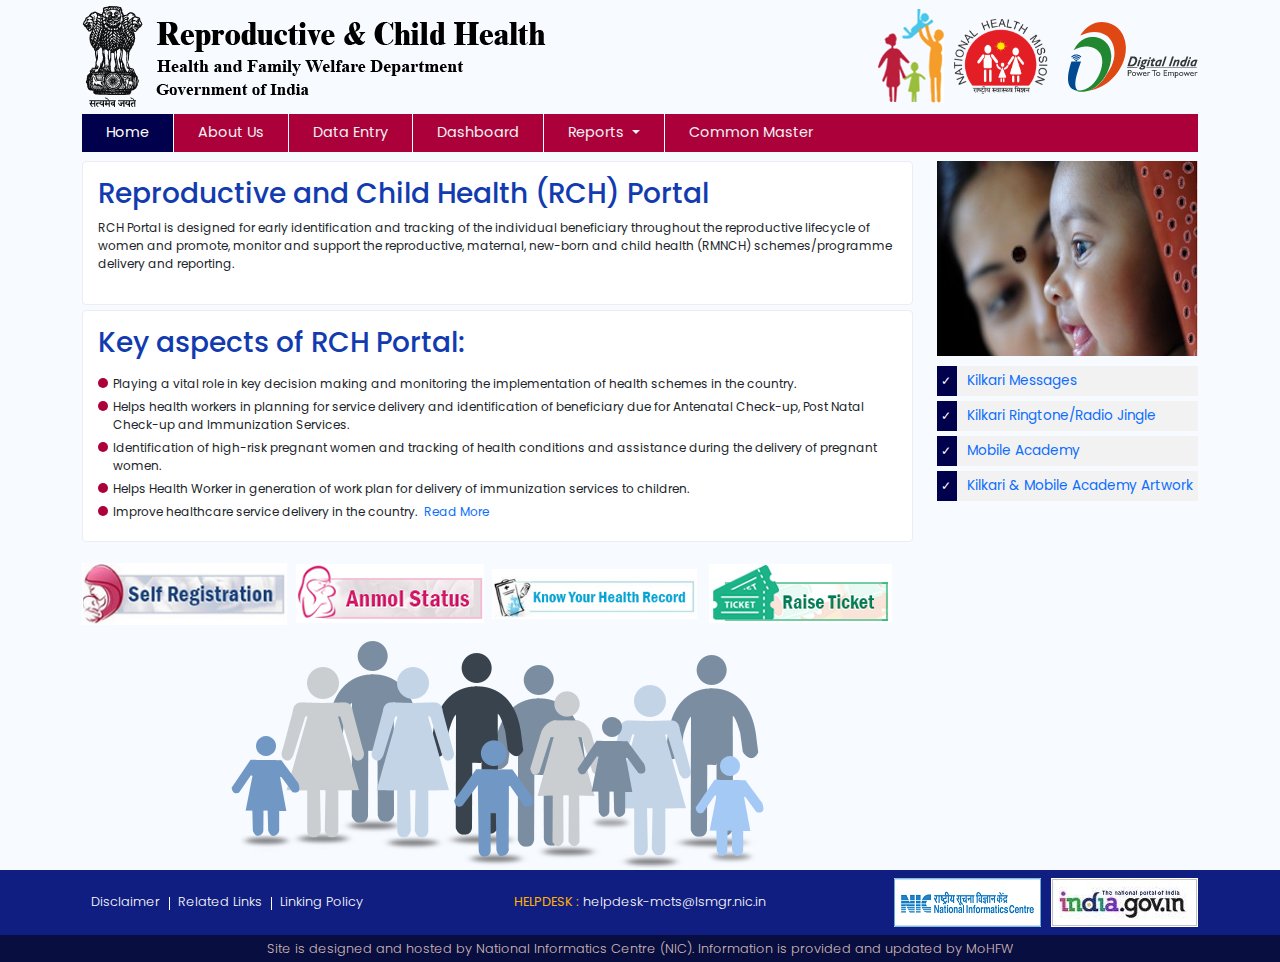
<file: index.html>
<!doctype html>
<html lang="en">
   <head>
      <meta charset="utf-8">
      <meta name="viewport" content="width=device-width, initial-scale=1">
      <link href="assets/css/bootstrap.min.css" rel="stylesheet">
      <link href="assets/css/style.css" rel="stylesheet">
      <link href="assets/css/bootstrap-icons.css">
      <title></title>
   </head>
   <body>
    <section class="logo-section">
      <div class="container">
         <div class="row">
            <div class="col-sm-12">
               <ul class="img-box-dashboard">
                  <li><a href="javascript:void();">
                     <img src="assets/images/logo.png" class="img-fluid"></a>
                  </li>
                  <li><a href="javascript:void();">
                     <img src="assets/images/family01.png" class="img-fluid"></a>
                  </li>
                  <li><a href="javascript:void();">
                     <img src="assets/images/01-nhm.png" class="img-fluid"></a>
                  </li>
                  <li><a href="javascript:void();">
                     <img src="assets/images/digital-india.png" class="img-fluid"></a>
                  </li>
               </ul>
            </div>
         </div>
      </div>
   </section>
      <nav class="navbar navbar-expand-lg navbar-light">
         <div class="container">
            <div class="bg-darkred w-100">
               <div class="w-100 text-right">
                  <button class="navbar-toggler" type="button" data-bs-toggle="collapse" data-bs-target="#navbarSupportedContent" aria-controls="navbarSupportedContent" aria-expanded="false" aria-label="Toggle navigation">
                     <div class="animated-hamburger"><span></span><span></span><span></span></div>
                  </button>
               </div>
               <div id="pnlMenu">
                  <div class="collapse navbar-collapse" id="navbarSupportedContent">
                     <ul class="navbar-nav">
                        <li class="nav-item active">
                           <a class="nav-link" href="index.html" id="HomeMenu">Home </a>
                        </li>
                        <li class="nav-item">
                           <a class="nav-link" href="about-us.html" id="SMSMenu">About Us   </a>
                        </li>
                        <li class="nav-item">
                           <a class="nav-link" href="javascript:void();" id="MCTSDataMenu">Data Entry </a>
                        </li>
                        <li class="nav-item">
                           <a class="nav-link" href="javascript:void();" id="WorkplanMenu">Dashboard </a>
                        </li>
                        <li class="nav-item dropdown">
                           <a class="nav-link dropdown-toggle" href="#" id="navbarDropdownMenuLink" role="button" data-bs-toggle="dropdown" aria-expanded="false">
                           Reports 
                           </a>
                           <ul class="dropdown-menu" aria-labelledby="navbarDropdownMenuLink">
                              <li><a class="dropdown-item" href="javascript:void();">Standard Report</a></li>
                              <li><a class="dropdown-item" href="javascript:void();">Another action</a></li>
                              <li><a class="dropdown-item" href="javascript:void();">Something else here</a></li>
                           </ul>
                        </li>
                        <li class="nav-item">
                           <a class="nav-link" href="javascript:void();" id="UserReportsMenu"> Common Master</a>
                        </li>
                     </ul>
                  </div>
               </div>
            </div>
         </div>
      </nav>
      <main class="homepage">
         <div class="container">
            <div class="row mt-2">
               <div class="col-sm-8 col-md-9">

                  <div class="text-box">
                     <div class="h3 text-blue">Reproductive and Child Health (RCH) Portal</div>
                     <p>RCH Portal is designed for early identification and tracking of the individual beneficiary throughout the reproductive lifecycle of women and promote, monitor and support the reproductive, maternal, new-born and child health (RMNCH) schemes/programme delivery and reporting.</p>
                 
                  </div>
                   <div class="clearfix"></div>
                   <div class="text-box"> 
                  <div class="h3 mb-3 text-blue">Key aspects of RCH Portal:</div>
                  <ul class="arrow">
                     <li>Playing a vital role in key decision making and monitoring the implementation of health schemes in the country.</li>
                     <li>Helps health workers in planning for service delivery and identification of beneficiary due for Antenatal Check-up, Post Natal Check-up and Immunization Services.</li>
                     <li>Identification of high-risk pregnant women and tracking of health conditions and assistance during the delivery of pregnant women.</li>
                     <li>Helps Health Worker in generation of work plan for delivery of immunization services to children.</li>
                     <li>Improve healthcare service delivery in the country. &nbsp;<a class="link-primary" href="about-us.html"> Read More </a></li>
                  </ul>
                  </div>
                  <div class="clearfix"></div>
                  <ul class="image-link py-3">
                     <li ><a href=""><img src="assets/images/Self-reg01.jpg" class="img-fluid mx-auto d-block"></a></li>
                     <li ><a href=""><img src="assets/images/Anmol02.jpg" class="img-fluid mx-auto d-block"></a></li>
                     <li ><a href=""><img src="assets/images/know03.jpg" class="img-fluid mx-auto d-block"></a></li>
                     <li><a href=""><img src="assets/images/ticket04.jpg" class="img-fluid mx-auto d-block"></a></li>
                  </ul>
               </div>
               <div class="col-sm-4 col-md-3">
                  <img src="assets/images/banner-img.jpg" class="img-fluid d-block ms-auto">
                  <ul class="homeleft">
                     <li>
                        <a href=""> Kilkari Messages</a>
                     </li>
                     <li>
                        <a href="">Kilkari Ringtone/Radio Jingle</a>
                     </li>
                     <li>
                        <a href="">Mobile Academy</a>
                     </li>
                     <li>
                        <a href="">Kilkari & Mobile Academy Artwork</a>
                     </li>
                  </ul>
               </div>
            </div>
            <div class="row">
               <div class="col-sm-8 col-md-9">
                  <img src="assets/images/people.png" class="img-fluid mx-auto d-block">
               </div>
            </div>           
         </div>
      </main>
      <section class="footer">
         <div class="container">
            <div class="row py-2 d-flex justify-content-center align-items-center">
               <div class="col-lg-4">
                  <ul class="footer-links">
                     <li><a href="">Disclaimer</a></li>
                     <li><a href="">Related Links</a></li>
                     <li><a href="">Linking Policy</a></li>
                  </ul>
               </div>
               <div class="col-lg-4">
                  <p class="helpdesk"><strong>HELPDESK :</strong> helpdesk-mcts@lsmgr.nic.in</p>
               </div>
               <div class="col-lg-4">
                  <ul class="footer-img">
                     <li><img src="assets/images/national-portal-india.jpg" class="img-fluid"></li>
                     <li><img src="assets/images/nic-logo.png" class="img-fluid"></li>
                  </ul>
               </div>
            </div>
         </div>
         <article class="copyright-section">
            <div class="container">
               <div class="row">
                  <div class="col-lg-12">
                     <p class="copyright">Site is designed and hosted by National Informatics Centre (NIC). Information is provided and updated by MoHFW</p>
                  </div>
               </div>
            </div>
         </article>
      </section>
      <script src="assets/js/jquery.min.js"></script>   
      <script src="assets/js/bootstrap.bundle.min.js"></script>   
   </body>
</html>
</file>
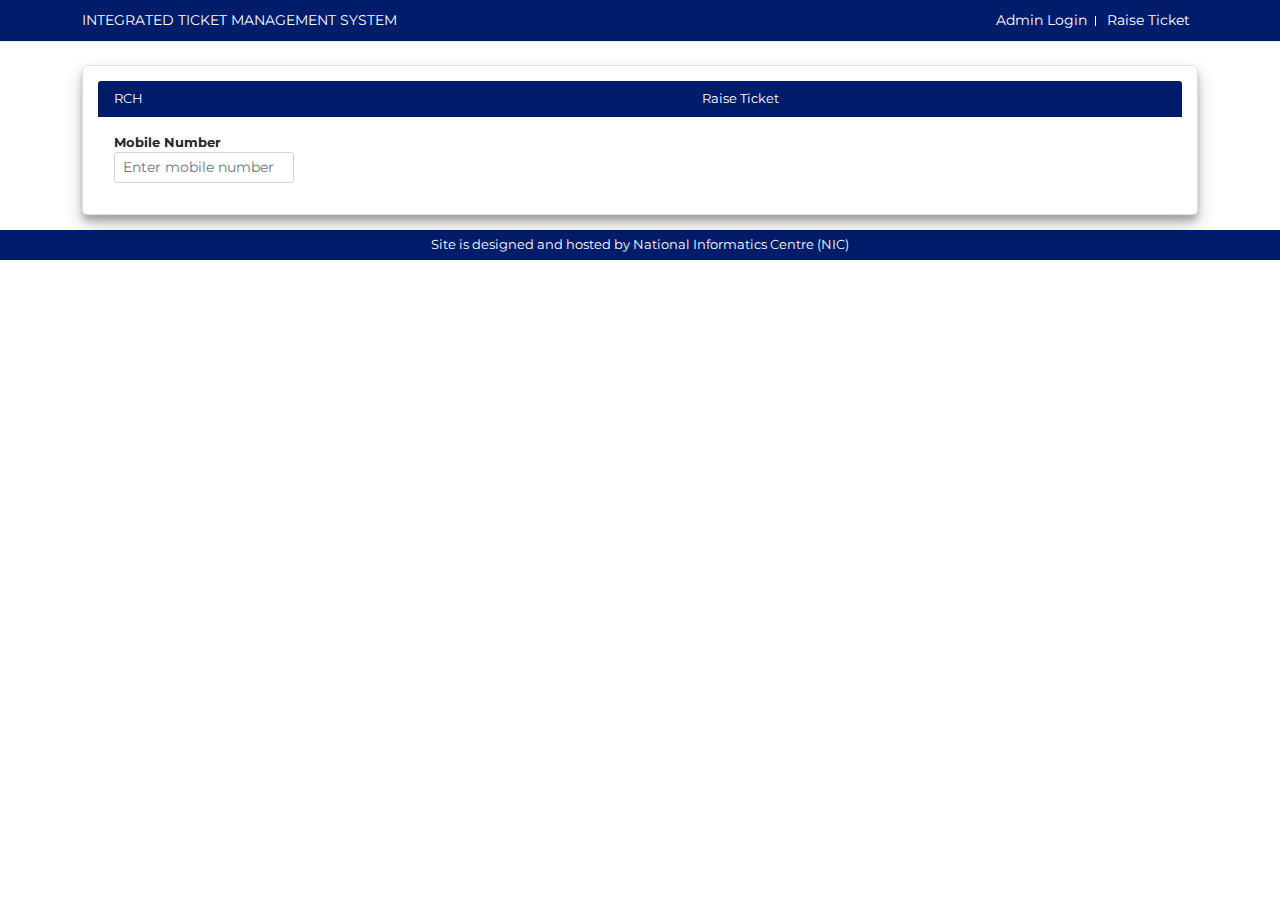
<file: raise-ticket/index.html>
<!doctype html>
<html lang="en">
  <head>    
    <meta charset="utf-8">
    <meta name="viewport" content="width=device-width, initial-scale=1">   
    <link href="assets/css/bootstrap.min.css" rel="stylesheet">
    <link href="assets/css/custom.css" rel="stylesheet">
    <link href="https://fonts.googleapis.com/css2?family=Montserrat:wght@400;500;600;700&display=swap" rel="stylesheet">
    <title>Raise Ticket</title>
  </head>
  <body>

    <header class="header">
        <div class="container">
            <div class="row">
                <div class="col-sm-6">
                    INTEGRATED TICKET MANAGEMENT SYSTEM
                </div>
                <div class="col-sm-6">
                    <ul class="login-section">
                        <li><a href="">Admin Login</a></li>
                        <li><a href="">Raise Ticket</a></li>
                    </ul>
                </div>
            </div>
        </div>
    </header>

    <main>

        <section class="mt-2">
            <div class="container">
                <div class="row">
                    <div class="col-sm-12">

                        <div class="card box-shadow">
                            <div class="card-header bg-darkblue">
                                <ul class="headerTitle text-white">
                                    <li>RCH</li>
                                    <li>Raise Ticket</li>
                                </ul>                                
                            </div>

                            <div class="card-body">
                                <ul class="send-otp">
                                    <li>
                                        <label for="Mobile number" class="fw-bold">Mobile Number</label>
                                        <input type="text" class="form-control form-control-sm" id="mobileNumber" placeholder="Enter mobile number">   
                                    </li>
                                    <li id="sendotp">
                                        <div class="d-inline-block">
                                            <label for="Mobile number" class="fw-bold">OTP</label>
                                            <input type="text" class="form-control form-control-sm" id="mobileNumber" placeholder=""> 
                                        </div> 
                                        <button type="button" class="btn btn-sm btn-orange">Verify OTP</button>
                                        <button type="button" class="btn btn-sm btn-orange">Resend OTP</button>
                                        <button type="button" class="btn btn-sm btn-orange userlist">Submit</button>

                                    </li>
                                </ul>
                                <div class="clearfix"></div>

                                <div id="userlist" class="table-responsive">
                                    <table class="mt-2 table table-striped table-sm table-bordered table-info">
                                        <caption class="caption">User list</caption>
                                        <thead>
                                            <tr>
                                                <th>Text 1</th>
                                                <th>Text 2</th>
                                                <th>Text 3</th>
                                                <th>Text 4</th>
                                                <th>Text 5</th>
                                            </tr>
                                        </thead>
                                        <thead>
                                            <tr>
                                                <td>Text 1</td>
                                                <td>2</td>
                                                <td>3</td>
                                                <td>4</td>
                                                <td><a href="#" class="link-primary ">Primary link</a></td>
                                            </tr>
                                        </thead>
                                    </table>
                                </div>


                             
                               
                              
                            </div>
                        </div>

                        <div class="card box-shadow riseTicket pad0">
                            <div class="card-heading bg-darkblue text-center text-white">
                                Ticket List <a class="btn btn-sm btn-primary divaction">Raise ticket</a>
                            </div>
                            <div class="card-body ">                               
                                <div class="clearfix"></div>  
                                <table class="mt-2 table table-striped table-sm table-bordered table-info">                                   
                                    <thead>
                                        <tr>
                                            <th>Text 1</th>
                                            <th>Text 2</th>
                                            <th>Text 3</th>
                                            <th>Text 4</th>
                                            <th>Text 5</th>
                                        </tr>
                                    </thead>
                                   
                                </table>
                                <nav aria-label="...">
                                    <ul class="pagination pagination-sm justify-content-center">
                                      <li class="page-item active" aria-current="page">
                                        <span class="page-link">1</span>
                                      </li>
                                      <li class="page-item"><a class="page-link" href="#">2</a></li>
                                      <li class="page-item"><a class="page-link" href="#">3</a></li>
                                    </ul>
                                  </nav>                            
                            </div>
                        </div>


                        <div class="card box-shadow detailTicket">
                            <div class="card-heading bg-darkblue text-center text-white">Ticket Detail</div>
                            <div class="card-body">  
                                <div class="row mb-2">
                                    <div class="customRadio"><label class="fw-bold">Ticket type  &nbsp;&nbsp;&nbsp;</label>
                                        <input type="radio" id="age1" name="age" value="30">
                                        <label for="age1">Error </label>
                                        <input type="radio" id="age2" name="age" value="60">
                                        <label for="age2">New Requirement </label>  
                                        <input type="radio" id="age3" name="age" value="100">
                                        <label for="age3">Change Request </label>                                       
                                        <input type="radio" id="age4" name="age" value="100">
                                        <label for="age3">Slowness  </label>
                                        <input type="radio" id="age5" name="age" value="100">
                                        <label for="age3">Functional </label>
                                    </div>
                                    
                                </div> 
                                
                                <div class="row mb-2">
                                    <div class="col">
                                        <label class="form-label fw-bold">Module</label>
                                        <select class="form-select form-select-sm" aria-label="Select">
                                            <option selected>Select</option>
                                            <option value="1">One</option>
                                            <option value="2">Two</option>
                                            <option value="3">Three</option>
                                        </select>
                                      </div>
                                      <div class="col">
                                        <label class="form-label fw-bold">Sub Module</label>
                                        <select class="form-select form-select-sm" aria-label="Select">
                                            <option selected>Select</option>
                                            <option value="1">One</option>
                                            <option value="2">Two</option>
                                            <option value="3">Three</option>
                                        </select>
                                      </div>
                                      <div class="col">
                                        <label class="form-label fw-bold">Form </label>
                                        <select class="form-select form-select-sm" aria-label="Select">
                                            <option selected>Select</option>
                                            <option value="1">One</option>
                                            <option value="2">Two</option>
                                            <option value="3">Three</option>
                                        </select>
                                      </div> 
                                </div>

                                <div class="row mb-2">
                                    <div class="col">
                                        <label class="form-label fw-bold">Issue </label>
                                        <textarea class="form-control" rows="3"></textarea>
                                    </div>
                                    <div class="col">
                                        <label class="form-label fw-bold">Remarks</label>
                                        <textarea class="form-control" rows="3"></textarea>
                                    </div>
                                </div>
                                <div class="row">
                                    <label class="form-label fw-bold">Upload documents </label>
                                    <input  type="file" id="formFile">
                                </div>

                                <div class="w-100 text-center py-2">
                                    <button type="button" class="btn btn-sm btn-orange">Submit </button>
                                    <button type="button" class="btn btn-sm btn-primary">Reset </button>
                                </div>
                                                   
                            </div>
                        </div>

                    </div>
                </div>
            </div>
        </section>

    </main>


    <footer class="footer bg-darkblue">
        <div class="container">
            <div class="row">
                <div class="col-sm-12">
                    <p class="text-white">Site is designed and hosted by National Informatics Centre (NIC)</p>
                </div>
            </div>
        </div>
    </footer>


    
    <script src="assets/js/jquery.min.js"></script>
    <script src="assets/js/bootstrap.bundle.min.js"></script>
    <script type="text/javascript">
        $( document ).ready(function() {
            console.log( "ready!" );
            // function placeFooter() {
            //     if( $('.footer').height() < $(window).height() ) {
            //       $(".footer").css({position: "absolute", bottom:"0px"});
            //     } else {
            //       $(".footer").css({position: ""});
            //     }
            //   }            
            //   placeFooter();
        });  

        $(document).ready(function() {
            $("#mobileNumber").keyup(function() {
                var x = document.getElementById('sendotp');
                if($(this).val() == 10) {
                x.style.display = 'none';
                } else {
                x.style.display = 'inline-block';
                }
            });
            $('.detailTicket').hide();
            $('.divaction').click(function() {
                $('.detailTicket').show(200);
                $('html,body').animate({
                    scrollTop: $(".detailTicket").offset().top},'slow');
                // $('.Show').hide(0);
                // $('.Hide').show(0);
            });
            $('.riseTicket').hide();
            $('.link-primary').click(function() {
                $('.riseTicket').show(200);
                
            });
            $('#userlist').hide();
            $('.userlist').click(function() {
                $('#userlist').show(200);
                
            });

            


            });
        </script>
  </body>
</html>
</file>
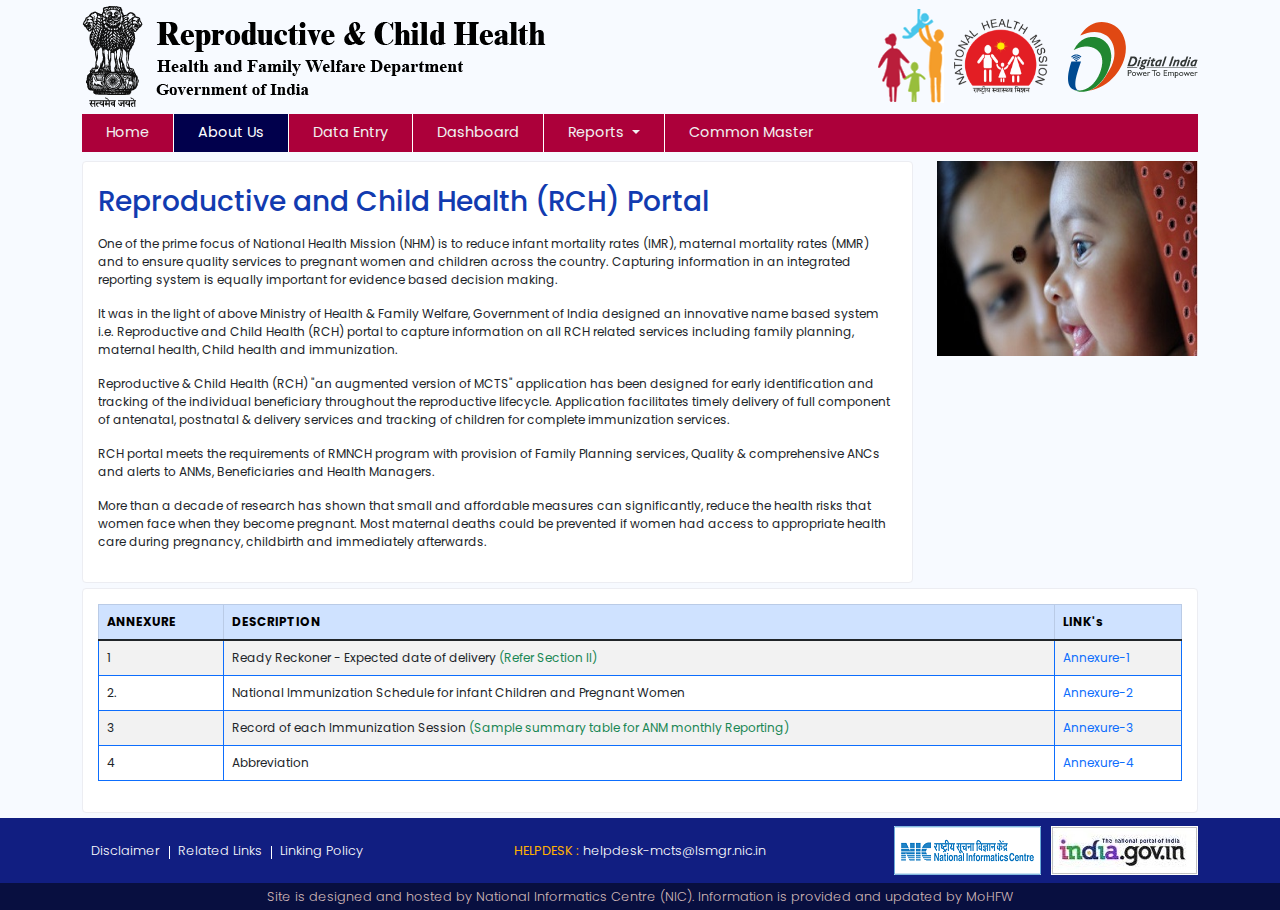
<file: about-us.html>
<!doctype html>
<html lang="en">
   <head>
      <meta charset="utf-8">
      <meta name="viewport" content="width=device-width, initial-scale=1">
      <link href="assets/css/bootstrap.min.css" rel="stylesheet">
      <link href="assets/css/style.css" rel="stylesheet">
      <title></title>
   </head>
   <body>
      <section class="logo-section">
         <div class="container">
            <div class="row">
               <div class="col-sm-12">
                  <ul class="img-box-dashboard">
                     <li><a href="javascript:void();">
                        <img src="assets/images/logo.png" class="img-fluid"></a>
                     </li>
                     <li><a href="javascript:void();">
                        <img src="assets/images/family01.png" class="img-fluid"></a>
                     </li>
                     <li><a href="javascript:void();">
                        <img src="assets/images/01-nhm.png" class="img-fluid"></a>
                     </li>
                     <li><a href="javascript:void();">
                        <img src="assets/images/digital-india.png" class="img-fluid"></a>
                     </li>
                  </ul>
               </div>
            </div>
         </div>
      </section>
      
      <nav class="navbar navbar-expand-lg navbar-light">
         <div class="container">
            <div class="bg-darkred w-100">
               <div class="w-100 text-right">
                  <button class="navbar-toggler" type="button" data-bs-toggle="collapse" data-bs-target="#navbarSupportedContent" aria-controls="navbarSupportedContent" aria-expanded="false" aria-label="Toggle navigation">
                     <div class="animated-hamburger"><span></span><span></span><span></span></div>
                  </button>
               </div>
               <div id="pnlMenu">
                  <div class="collapse navbar-collapse" id="navbarSupportedContent">
                     <ul class="navbar-nav">
                        <li class="nav-item">
                           <a class="nav-link" href="index.html" id="HomeMenu">Home </a>
                        </li>
                        <li class="nav-item active">
                           <a class="nav-link" href="about-us.html" id="SMSMenu">About Us   </a>
                        </li>
                        <li class="nav-item">
                           <a class="nav-link" href="javascript:void();" id="MCTSDataMenu">Data Entry </a>
                        </li>
                        <li class="nav-item">
                           <a class="nav-link" href="javascript:void();" id="WorkplanMenu">Dashboard </a>
                        </li>
                        <li class="nav-item dropdown">
                           <a class="nav-link dropdown-toggle" href="#" id="navbarDropdownMenuLink" role="button" data-bs-toggle="dropdown" aria-expanded="false">
                           Reports 
                           </a>
                           <ul class="dropdown-menu" aria-labelledby="navbarDropdownMenuLink">
                              <li><a class="dropdown-item" href="javascript:void();">Standard Report</a></li>
                              <li><a class="dropdown-item" href="javascript:void();">Another action</a></li>
                              <li><a class="dropdown-item" href="javascript:void();">Something else here</a></li>
                           </ul>
                        </li>
                        <li class="nav-item">
                           <a class="nav-link" href="javascript:void();" id="UserReportsMenu"> Common Master</a>
                        </li>
                     </ul>
                  </div>
               </div>
            </div>
         </div>
      </nav>
      <main class="homepage">
         <div class="container">
            <div class="row mt-2">
               <div class="col-sm-8 col-md-9">
                  <div class="text-box">
                     <h3 class="py-2 text-blue">Reproductive and Child Health (RCH) Portal</h3>
                  <p>One of the prime focus of National Health Mission (NHM) is to reduce infant mortality rates (IMR), maternal mortality rates (MMR) and to ensure quality services to pregnant women and children across the country. Capturing information in an integrated reporting system is equally important for evidence based decision making.</p>
                  <p> It was in the light of above Ministry of Health & Family Welfare, Government of India designed an innovative name based system i.e. Reproductive and Child Health (RCH) portal to capture information on all RCH related services including family planning, maternal health, Child health and immunization.</p>
                  <p>Reproductive & Child Health (RCH) "an augmented version of MCTS" application has been designed for early identification and tracking of the individual beneficiary throughout the reproductive lifecycle. Application facilitates timely delivery of full component of antenatal, postnatal & delivery services and tracking of children for complete immunization services.</p>
                  <p>RCH portal meets the requirements of RMNCH program with provision of Family Planning services, Quality & comprehensive ANCs and alerts to ANMs, Beneficiaries and Health Managers.</p>
                  <p>More than a decade of research has shown that small and affordable measures can significantly, reduce the health risks that women face when they become pregnant. Most maternal deaths could be prevented if women had access to appropriate health care during pregnancy, childbirth and immediately afterwards.</p>
                  <div class="clearfix"></div>
                  </div>
                  
               </div>
               <div class="col-sm-4 col-md-3">
                  <img src="assets/images/banner-img.jpg" class="img-fluid d-block ms-auto">                  
               </div>
            </div>
            <div class="row">
               <div class="col-sm-12">
                  <div class="text-box rch-report-table">
                  <table class="table table-bordered table-striped border-primary">
                     <thead class="table-primary">
                        <tr>
                           <th scope="col">ANNEXURE</th>
                           <th scope="col">DESCRIPTION</th>
                           <th scope="col">LINK's</th>
                        </tr>
                     </thead>
                     <tbody>
                        <tr>
                           <td>1</td>
                           <td> Ready Reckoner - Expected date of delivery <span class="text-success"> (Refer Section II)</span></td>
                           <td><a href="javascript:void();" target="_blank" >Annexure-1</a></td>
                        </tr>
                        <tr>
                           <td>2.</td>
                           <td>National Immunization Schedule for infant Children and Pregnant Women</td>
                           <td><a href="javascript:void();" target="_blank" >Annexure-2</a></td>
                        </tr>
                        <tr>
                           <td>3</td>
                           <td>Record of each Immunization Session <span class="text-success">(Sample summary table for ANM monthly 
                              Reporting)</span>
                           </td>
                           <td><a href="javascript:void();" target="_blank" >Annexure-3</a></td>
                        </tr>
                        <tr>
                          <td>4</td>
                          <td>Abbreviation
                          </td>
                          <td><a href="javascript:void();" target="_blank" >Annexure-4</a></td>
                       </tr>
                     </tbody>
                  </table>
               </div>
               </div>
            </div>
         </div>
      </main>
      <section class="footer">
         <div class="container">
            <div class="row py-2 d-flex justify-content-center align-items-center">
               <div class="col-lg-4">
                  <ul class="footer-links">
                     <li><a href="">Disclaimer</a></li>
                     <li><a href="">Related Links</a></li>
                     <li><a href="">Linking Policy</a></li>
                  </ul>
               </div>
               <div class="col-lg-4">
                  <p class="helpdesk"><strong>HELPDESK :</strong> helpdesk-mcts@lsmgr.nic.in</p>
               </div>
               <div class="col-lg-4">
                  <ul class="footer-img">
                     <li><img src="assets/images/national-portal-india.jpg" class="img-fluid"></li>
                     <li><img src="assets/images/nic-logo.png" class="img-fluid"></li>
                  </ul>
               </div>
            </div>
         </div>
         <article class="copyright-section">
            <div class="container">
               <div class="row">
                  <div class="col-lg-12">
                     <p class="copyright">Site is designed and hosted by National Informatics Centre (NIC). Information is provided and updated by MoHFW</p>
                  </div>
               </div>
            </div>
         </article>
      </section>
      <script src="assets/js/jquery.min.js"></script>   
      <script src="assets/js/bootstrap.bundle.min.js"></script>   
   </body>
</html>
</file>
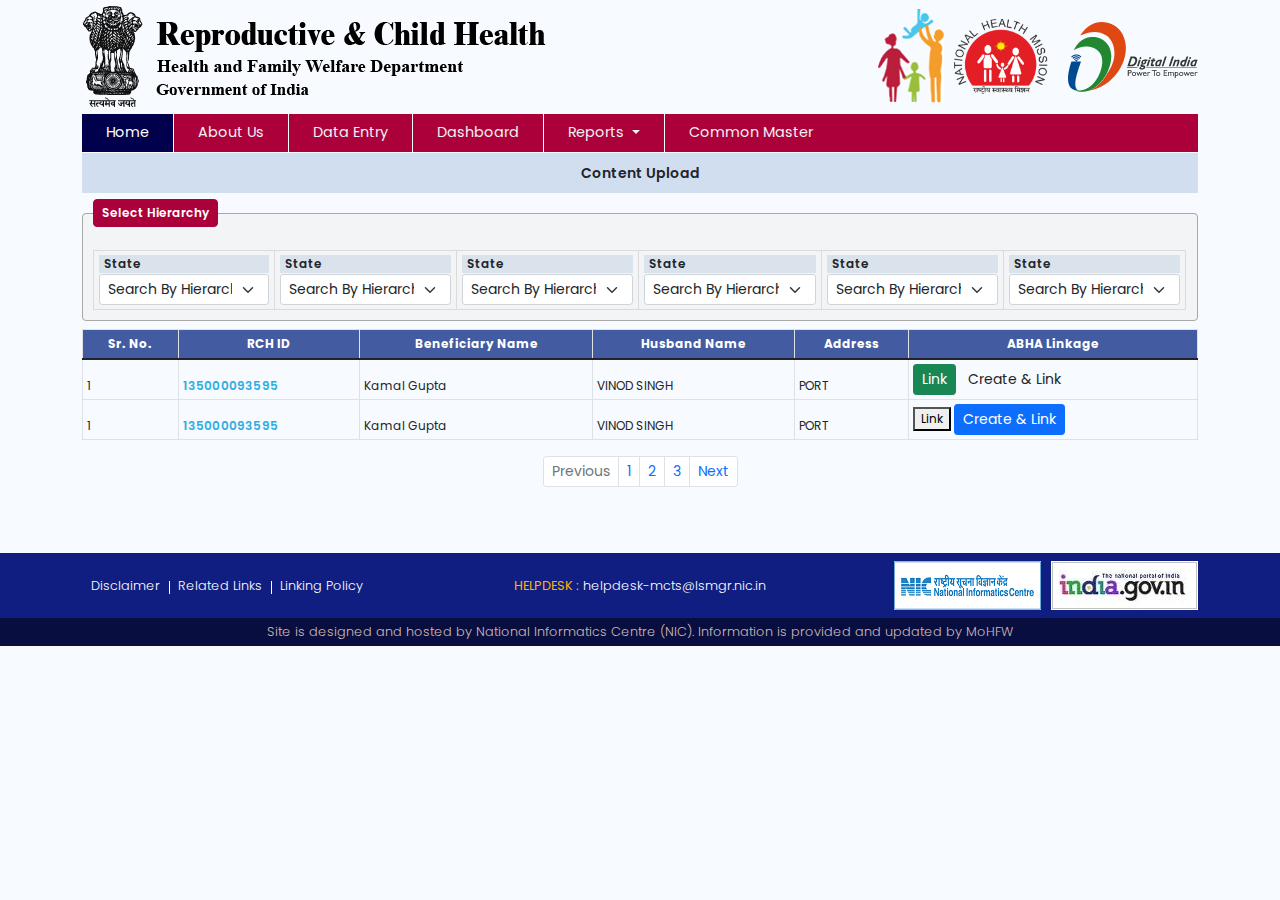
<file: list.html>
<!doctype html>
<html lang="en">
   <head>
      <meta charset="utf-8">
      <meta name="viewport" content="width=device-width, initial-scale=1">
      <link href="assets/css/bootstrap.min.css" rel="stylesheet">
      <link href="assets/css/style.css" rel="stylesheet">
      <title></title>
   </head>
   <body>
      <section class="logo-section">
         <div class="container">
            <div class="row">
               <div class="col-sm-12">
                  <ul class="img-box-dashboard">
                     <li><a href="javascript:void();">
                        <img src="assets/images/logo.png" class="img-fluid"></a>
                     </li>
                     <li><a href="javascript:void();">
                        <img src="assets/images/family01.png" class="img-fluid"></a>
                     </li>
                     <li><a href="javascript:void();">
                        <img src="assets/images/01-nhm.png" class="img-fluid"></a>
                     </li>
                     <li><a href="javascript:void();">
                        <img src="assets/images/digital-india.png" class="img-fluid"></a>
                     </li>
                  </ul>
               </div>
            </div>
         </div>
      </section>
      <nav class="navbar navbar-expand-lg navbar-light">
         <div class="container">
            <div class="bg-darkred w-100">
               <div class="w-100 text-right">
                  <button class="navbar-toggler" type="button" data-bs-toggle="collapse" data-bs-target="#navbarSupportedContent" aria-controls="navbarSupportedContent" aria-expanded="false" aria-label="Toggle navigation">
                     <div class="animated-hamburger"><span></span><span></span><span></span></div>
                  </button>
               </div>
               <div id="pnlMenu">
                  <div class="collapse navbar-collapse" id="navbarSupportedContent">
                     <ul class="navbar-nav">
                        <li class="nav-item active">
                           <a class="nav-link" href="/RCH/UI/Main.aspx" id="HomeMenu">Home </a>
                        </li>
                        <li class="nav-item">
                           <a class="nav-link" href="/RCH/UI/SetLocation.aspx" id="SMSMenu">About Us   </a>
                        </li>
                        <li class="nav-item">
                           <a class="nav-link" href="/RCH/UI/DataEntry.aspx" id="MCTSDataMenu">Data Entry </a>
                        </li>
                        <li class="nav-item">
                           <a class="nav-link" href="/RCH/UI/Verification.aspx" id="WorkplanMenu">Dashboard </a>
                        </li>
                        <li class="nav-item dropdown">
                           <a class="nav-link dropdown-toggle" href="#" id="navbarDropdownMenuLink" role="button" data-bs-toggle="dropdown" aria-expanded="false">
                           Reports 
                           </a>
                           <ul class="dropdown-menu" aria-labelledby="navbarDropdownMenuLink">
                              <li><a class="dropdown-item" href="#">Standard Report</a></li>
                              <li><a class="dropdown-item" href="#">Another action</a></li>
                              <li><a class="dropdown-item" href="#">Something else here</a></li>
                           </ul>
                        </li>
                        <li class="nav-item">
                           <a class="nav-link" href="/RCH/UI/Feedback.aspx" id="UserReportsMenu"> Common Master</a>
                        </li>
                     </ul>
                  </div>
               </div>
            </div>
         </div>
      </nav>
      <main class="min" style="min-height: 400px;">
         <div class="container">
            <div class="row">
                <div class="col-sm-12">
                    <ul class="searchBox d-flex">
                        
                        <li>
                            <span id="lblPageTitle" class="font-600 font-14">Content Upload</span>
                        </li>
                        
                    </ul>
                </div>
            </div>
            <div class="row">
                <div class="col-sm-12">
                    <fieldset class="the-fieldset">
                        <legend class="the-legend">Select Hierarchy</legend>
                
                        <ul class="six-row d-flex">
                            <li>
                                <label>State</label>
                                <select name=""   class="form-select form-select-sm">
                                    <option value="0">----Select-------</option>
                                    <option selected="selected" value="1">Search By Hierarchy</option>
                                    <option value="2">Search By ID</option>                                
                                </select>
                            </li>

                            <li>
                                <label>State</label>
                                <select name=""   class="form-select form-select-sm">
                                    <option value="0">----Select-------</option>
                                    <option selected="selected" value="1">Search By Hierarchy</option>
                                    <option value="2">Search By ID</option>                                
                                </select>
                            </li>

                            <li>
                                <label>State</label>
                                <select name=""   class="form-select form-select-sm">
                                    <option value="0">----Select-------</option>
                                    <option selected="selected" value="1">Search By Hierarchy</option>
                                    <option value="2">Search By ID</option>                                
                                </select>
                            </li>

                            <li>
                                <label>State</label>
                                <select name=""   class="form-select form-select-sm">
                                    <option value="0">----Select-------</option>
                                    <option selected="selected" value="1">Search By Hierarchy</option>
                                    <option value="2">Search By ID</option>                                
                                </select>
                            </li>

                            <li>
                                <label>State</label>
                                <select name=""   class="form-select form-select-sm">
                                    <option value="0">----Select-------</option>
                                    <option selected="selected" value="1">Search By Hierarchy</option>
                                    <option value="2">Search By ID</option>                                
                                </select>
                            </li>

                            <li>
                                <label>State</label>
                                <select name=""   class="form-select form-select-sm">
                                    <option value="0">----Select-------</option>
                                    <option selected="selected" value="1">Search By Hierarchy</option>
                                    <option value="2">Search By ID</option>                                
                                </select>
                            </li>
                        </ul>
                    </fieldset>
                </div>
            </div>


            <div class="row">
                <div class="col-sm-12">
                    <div class="table-responsive mt-2 table-text-color">

                        <table class="table table-sm align-middle table-striped bdr table-bordered">
                            <thead>
                                <tr>
                                    <th>Sr. No.</th>
                                    <th>RCH ID</th>
                                    <th>Beneficiary Name</th>
                                    <th>Husband Name</th>
                                    <th>Address</th>
                                    <th> ABHA Linkage</th>
                                </tr>
                            </thead>
                            <thead>
                                <tr>
                                    <td>1</td>
                                    <td>135000093595</td>
                                    <td>Kamal Gupta</td>
                                    <td>VINOD SINGH</td>
                                    <td>PORT</td>
                                    <td class="text-nowrap"><button class="btn btn-sm btn-success">Link</button> <button class="btn btn-sm button-success">Create & Link</button></td>
                                </tr>
                                <tr>
                                    <td>1</td>
                                    <td>135000093595</td>
                                    <td>Kamal Gupta</td>
                                    <td>VINOD SINGH</td>
                                    <td>PORT</td>
                                    <td class="text-nowrap"><button class="pure-button button-success button-small">Link</button> <button class="btn btn-sm btn-primary">Create & Link</button></td>
                                </tr>

                                
                            </thead>
                        </table>

                        <nav aria-label="Page navigation example">
                            <ul class="pagination justify-content-center pagination-sm">
                              <li class="page-item disabled">
                                <a class="page-link">Previous</a>
                              </li>
                              <li class="page-item"><a class="page-link" href="#">1</a></li>
                              <li class="page-item"><a class="page-link" href="#">2</a></li>
                              <li class="page-item"><a class="page-link" href="#">3</a></li>
                              <li class="page-item">
                                <a class="page-link" href="#">Next</a>
                              </li>
                            </ul>
                          </nav>

                    </div>
                </div>
            </div>
            
         </div>
      </main>
      <section class="footer">
         <div class="container">
            <div class="row py-2 d-flex justify-content-center align-items-center">
               <div class="col-lg-4">
                  <ul class="footer-links">
                     <li><a href="">Disclaimer</a></li>
                     <li><a href="">Related Links</a></li>
                     <li><a href="">Linking Policy</a></li>
                  </ul>
               </div>
               <div class="col-lg-4">
                  <p class="helpdesk"><strong>HELPDESK :</strong> helpdesk-mcts@lsmgr.nic.in</p>
               </div>
               <div class="col-lg-4">
                  <ul class="footer-img">
                     <li><img src="assets/images/national-portal-india.jpg" class="img-fluid"></li>
                     <li><img src="assets/images/nic-logo.png" class="img-fluid"></li>
                  </ul>
               </div>
            </div>
         </div>
         <article class="copyright-section">
            <div class="container">
               <div class="row">
                  <div class="col-lg-12">
                     <p class="copyright">Site is designed and hosted by National Informatics Centre (NIC). Information is provided and updated by MoHFW</p>
                  </div>
               </div>
            </div>
         </article>
      </section>
      <!-- popup section -->
      <!-- Modal -->
      
      <script src="assets/js/jquery.min.js"></script>   
      <script src="assets/js/bootstrap.bundle.min.js"></script>   
      
   </body>
</html>
</file>
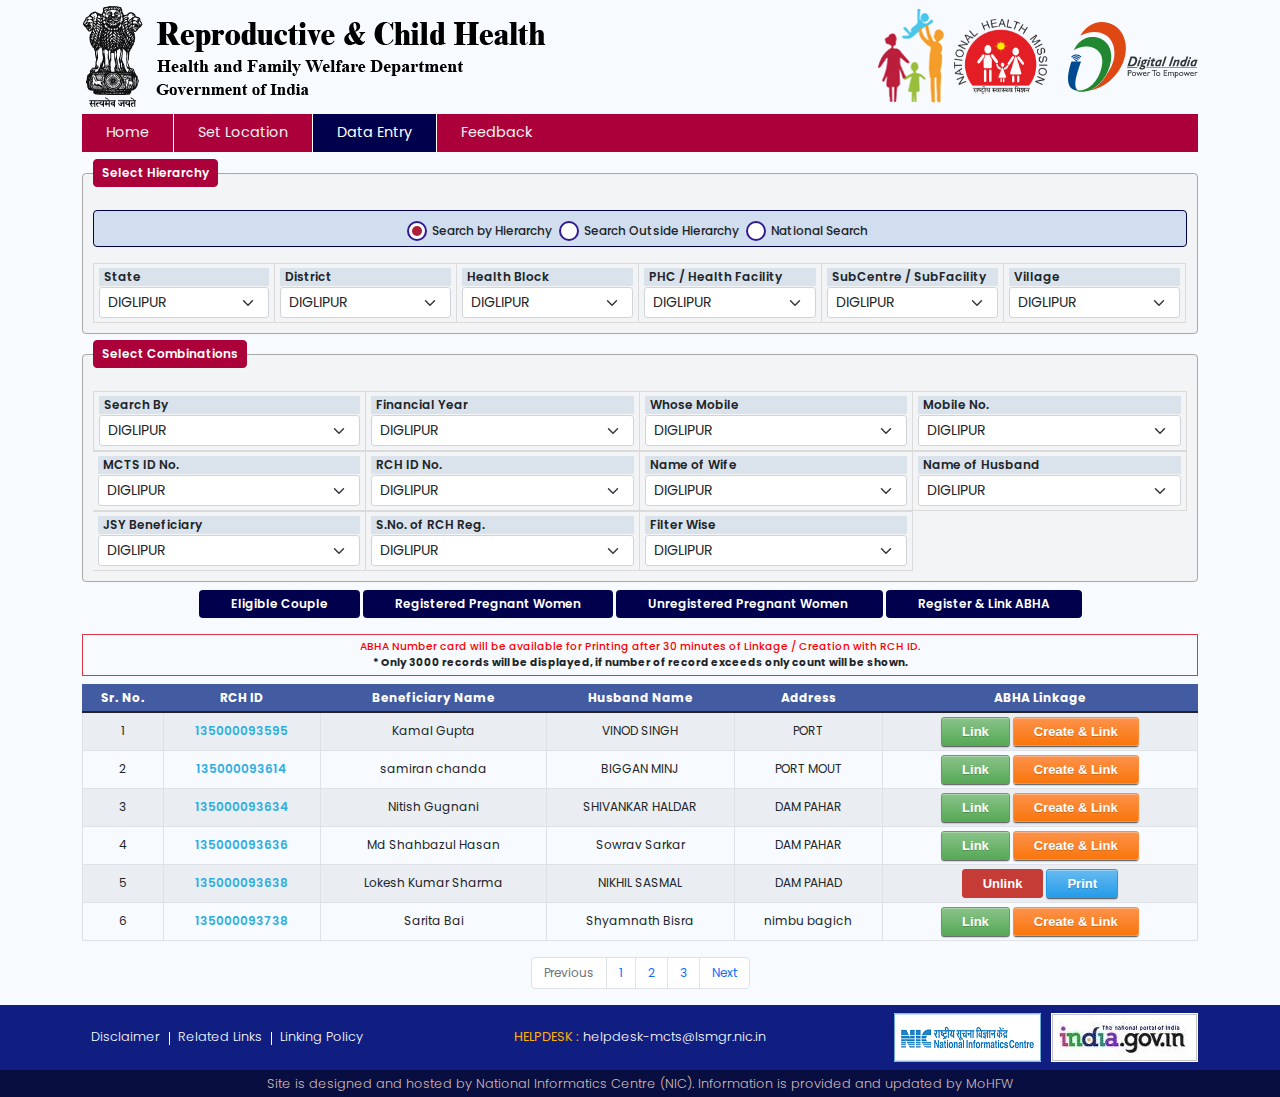
<file: Ndhm_Mapping.html>
<!doctype html>
<html lang="en">
   <head>
      <meta charset="utf-8">
      <meta name="viewport" content="width=device-width, initial-scale=1">
      <link href="assets/css/bootstrap.min.css" rel="stylesheet">
      <link href="assets/css/style.css" rel="stylesheet">
      <title></title>
   </head>
   <body>
      <section class="logo-section">
         <div class="container">
            <div class="row">
               <div class="col-sm-12">
                  <ul class="img-box-dashboard">
                     <li><a href="javascript:void();">
                        <img src="assets/images/logo.png" class="img-fluid"></a>
                     </li>
                     <li><a href="javascript:void();">
                        <img src="assets/images/family01.png" class="img-fluid"></a>
                     </li>
                     <li><a href="javascript:void();">
                        <img src="assets/images/01-nhm.png" class="img-fluid"></a>
                     </li>
                     <li><a href="javascript:void();">
                        <img src="assets/images/digital-india.png" class="img-fluid"></a>
                     </li>
                  </ul>
               </div>
            </div>
         </div>
      </section>
      <nav class="navbar navbar-expand-lg navbar-light">
         <div class="container">
            <div class="bg-darkred w-100">
               <div class="w-100 text-right">
                  <button class="navbar-toggler" type="button" data-bs-toggle="collapse" data-bs-target="#navbarSupportedContent" aria-controls="navbarSupportedContent" aria-expanded="false" aria-label="Toggle navigation">
                     <div class="animated-hamburger"><span></span><span></span><span></span></div>
                  </button>
               </div>
               <div id="pnlMenu">
                  <div class="collapse navbar-collapse" id="navbarSupportedContent">
                     <ul class="navbar-nav">
                        <li class="nav-item">
                           <a class="nav-link" href="index.html" id="HomeMenu">Home </a>
                        </li>
                        <li class="nav-item">
                           <a class="nav-link" href="set-location.html" id="SMSMenu">Set Location</a>
                        </li>
                        <li class="nav-item active">
                           <a class="nav-link" href="Ndhm_Mapping.html" id="MCTSDataMenu">Data Entry </a>
                        </li>
                        <li class="nav-item">
                           <a class="nav-link" href="javascript:void();" id="UserReportsMenu"> Feedback</a>
                        </li>
                     </ul>
                  </div>
               </div>
            </div>
         </div>
      </nav>
      <main>
         <div class="container">
            <div class="row">
               <div class="col-sm-12">
                  <fieldset class="the-fieldset">
                     <legend class="the-legend">Select Hierarchy</legend>
                     <div class="new_nationsearch_radio mb-3 radio text-center">
                        <table id="SingleMainContent_rbtn_hierarchy_national_search" class="customRadio w-100 " style="font-weight:bold;">
                           <tbody>
                              <tr>
                                 <td><input id="SingleMainContent_rbtn_hierarchy_national_search_0" type="radio" name="ctl00$SingleMainContent$rbtn_hierarchy_national_search" value="1" checked="checked"><label for="SingleMainContent_rbtn_hierarchy_national_search_0">Search by Hierarchy</label></td>
                                 <td><input id="SingleMainContent_rbtn_hierarchy_national_search_1" type="radio" name="ctl00$SingleMainContent$rbtn_hierarchy_national_search" value="2" onclick="javascript:setTimeout('__doPostBack(\'ctl00$SingleMainContent$rbtn_hierarchy_national_search$1\',\'\')', 0)"><label for="SingleMainContent_rbtn_hierarchy_national_search_1">Search Outside Hierarchy</label></td>
                                 <td><input id="SingleMainContent_rbtn_hierarchy_national_search_2" type="radio" name="ctl00$SingleMainContent$rbtn_hierarchy_national_search" value="3" onclick="javascript:setTimeout('__doPostBack(\'ctl00$SingleMainContent$rbtn_hierarchy_national_search$2\',\'\')', 0)"><label for="SingleMainContent_rbtn_hierarchy_national_search_2">National Search</label></td>
                              </tr>
                           </tbody>
                        </table>
                     </div>
                     <div class="clearfix"></div>
                     <ul class="six-row d-flex">
                        <li>
                           <label>State</label>
                           <select class="form-select form-select-sm">
                              <option >DIGLIPUR  </option>
                              <option >MAYABUNDER  </option>
                              <option >RANGAT  </option>
                              <option >--ALL--</option>
                           </select>
                        </li>
                        <li>
                           <label>District</label>
                           <select class="form-select form-select-sm">
                              <option >DIGLIPUR  </option>
                              <option >MAYABUNDER  </option>
                              <option >RANGAT  </option>
                              <option >--ALL--</option>
                           </select>
                        </li>
                        <li>
                           <label>Health Block</label>
                           <select class="form-select form-select-sm">
                              <option >DIGLIPUR  </option>
                              <option >MAYABUNDER  </option>
                              <option >RANGAT  </option>
                              <option >--ALL--</option>
                           </select>
                        </li>
                        <li>
                           <label>PHC / Health Facility</label>
                           <select class="form-select form-select-sm">
                              <option >DIGLIPUR  </option>
                              <option >MAYABUNDER  </option>
                              <option >RANGAT  </option>
                              <option >--ALL--</option>
                           </select>
                        </li>
                        <li>
                           <label>SubCentre / SubFacility</label>
                           <select class="form-select form-select-sm">
                              <option >DIGLIPUR  </option>
                              <option >MAYABUNDER  </option>
                              <option >RANGAT  </option>
                              <option >--ALL--</option>
                           </select>
                        </li>
                        <li>
                           <label>Village</label>
                           <select class="form-select form-select-sm">
                              <option >DIGLIPUR  </option>
                              <option >MAYABUNDER  </option>
                              <option >RANGAT  </option>
                              <option >--ALL--</option>
                           </select>
                        </li>
                     </ul>
                  </fieldset>
                  <fieldset class="the-fieldset">
                     <legend class="the-legend">Select Combinations</legend>
                     <ul class="four-row">
                        <li>
                           <label>Search By</label>
                           <select class="form-select form-select-sm">
                              <option >DIGLIPUR  </option>
                              <option >MAYABUNDER  </option>
                              <option >RANGAT  </option>
                              <option >--ALL--</option>
                           </select>
                        </li>
                        <li>
                           <label>Financial Year</label>
                           <select class="form-select form-select-sm">
                              <option >DIGLIPUR  </option>
                              <option >MAYABUNDER  </option>
                              <option >RANGAT  </option>
                              <option >--ALL--</option>
                           </select>
                        </li>
                        <li>
                           <label>Whose Mobile</label>
                           <select class="form-select form-select-sm">
                              <option >DIGLIPUR  </option>
                              <option >MAYABUNDER  </option>
                              <option >RANGAT  </option>
                              <option >--ALL--</option>
                           </select>
                        </li>
                        <li>
                           <label>Mobile No.</label>
                           <select class="form-select form-select-sm">
                              <option >DIGLIPUR  </option>
                              <option >MAYABUNDER  </option>
                              <option >RANGAT  </option>
                              <option >--ALL--</option>
                           </select>
                        </li>
                        <li>
                           <label>MCTS ID No.</label>
                           <select class="form-select form-select-sm">
                              <option >DIGLIPUR  </option>
                              <option >MAYABUNDER  </option>
                              <option >RANGAT  </option>
                              <option >--ALL--</option>
                           </select>
                        </li>
                        <li>
                           <label>RCH ID No.</label>
                           <select class="form-select form-select-sm">
                              <option >DIGLIPUR  </option>
                              <option >MAYABUNDER  </option>
                              <option >RANGAT  </option>
                              <option >--ALL--</option>
                           </select>
                        </li>
                        <li>
                           <label>Name of Wife</label>
                           <select class="form-select form-select-sm">
                              <option >DIGLIPUR  </option>
                              <option >MAYABUNDER  </option>
                              <option >RANGAT  </option>
                              <option >--ALL--</option>
                           </select>
                        </li>
                        <li>
                           <label>Name of Husband</label>
                           <select class="form-select form-select-sm">
                              <option >DIGLIPUR  </option>
                              <option >MAYABUNDER  </option>
                              <option >RANGAT  </option>
                              <option >--ALL--</option>
                           </select>
                        </li>
                        <li>
                           <label>JSY Beneficiary</label>
                           <select class="form-select form-select-sm">
                              <option >DIGLIPUR  </option>
                              <option >MAYABUNDER  </option>
                              <option >RANGAT  </option>
                              <option >--ALL--</option>
                           </select>
                        </li>
                        <li>
                           <label>S.No. of RCH Reg.</label>
                           <select class="form-select form-select-sm">
                              <option >DIGLIPUR  </option>
                              <option >MAYABUNDER  </option>
                              <option >RANGAT  </option>
                              <option >--ALL--</option>
                           </select>
                        </li>
                        <li>
                           <label>Filter Wise</label>
                           <select class="form-select form-select-sm">
                              <option >DIGLIPUR  </option>
                              <option >MAYABUNDER  </option>
                              <option >RANGAT  </option>
                              <option >--ALL--</option>
                           </select>
                        </li>
                     </ul>
                  </fieldset>
                  <div class="w-100 py-2 text-center">
                     <input type="button" class="btn-custom" value="Eligible Couple">
                     <input type="button" class="btn-custom" value="Registered Pregnant Women">
                     <input type="button" class="btn-custom" value="Unregistered Pregnant Women ">
                     <input type="button" class="btn-custom" value="Register & Link ABHA">
                  </div>
                  <div class="w-100 py-1 text-center border border-danger fw-bold mt-2 mb-2">
                     <small class="red d-block"> ABHA Number card will be available for Printing after 30 minutes of Linkage / Creation with RCH ID.</small>
                     <small class="danger d-block">* Only 3000 records will be displayed, if number of record exceeds only count will be shown.</small>
                  </div>
               </div>
            </div>
            <div class="row">
               <div class="col-sm-12 table-border-radius">
                  <div class="table-responsive">
                     <table id="table-radius" class="table table-sm table-bordered table-striped align-middle">
                        <thead>
                           <tr >
                              <th>Sr. No.</th>
                              <th><a href="">RCH ID</a></th>
                              <th><a href="" >Beneficiary Name</a></th>
                              <th><a href="" >Husband Name</a></th>
                              <th><a id="" href="" >Address</a></th>
                              <th>ABHA Linkage</th>
                           </tr>
                        </thead>
                        <tbody>
                           <tr>
                              <td >1</td>
                              <td>
                                 <input type="hidden" value="1">                  
                                 <span id="SingleMainContent_lvSearch_lblRCH_No_0">135000093595</span>
                              </td>
                              <td>
                                 <span id="SingleMainContent_lvSearch_lblWife_0">Kamal Gupta</span>                       
                              </td>
                              <td>VINOD SINGH
                              </td>
                              <td>
                                 <span>PORT</span>
                              </td>
                              <td>
                                 <input type="submit"  value="Link" data-bs-toggle="modal" data-bs-target="#exampleModal" title="Click if ABHA already created" class="d-button small green">
                                 <input type="submit" value="Create &amp; Link" data-bs-toggle="modal" data-bs-target="#exampleModal"  title="Click if ABHA is not available" class="d-button small orange">
                              </td>
                           </tr>
                           <tr>
                              <td>2</td>
                              <td>
                                 <input type="hidden" name="ctl00$SingleMainContent$lvSearch$ctrl1$hfCase_no" id="SingleMainContent_lvSearch_hfCase_no_1" value="1">                  
                                 <span id="SingleMainContent_lvSearch_lblRCH_No_1">135000093614</span>
                              </td>
                              <td>
                                 <span id="SingleMainContent_lvSearch_lblWife_1">samiran chanda</span>  
                              </td>
                              <td>BIGGAN MINJ</td>
                              <td>
                                 <span id="SingleMainContent_lvSearch_lblAddress_1">PORT MOUT</span>
                              </td>
                              <td>
                                 <input type="submit" name="" value="Link" data-bs-toggle="modal" data-bs-target="#exampleModal" title="Click if ABHA already created" class="d-button small green">
                                 <input type="submit"  value="Create &amp; Link" data-bs-toggle="modal" data-bs-target="#exampleModal"  title="Click if ABHA is not available" class="d-button small orange"> 
                              </td>
                           </tr>
                           <tr >
                              <td>3</td>
                              <td>
                                 <input type="hidden"  value="1">                  
                                 <span >135000093634</span>
                              </td>
                              <td>
                                 <span >Nitish Gugnani</span>                    
                              </td>
                              <td>
                                 SHIVANKAR HALDAR
                              </td>
                              <td >
                                 <span >DAM PAHAR</span>
                              </td>
                              <td >
                                 <input type="submit"  value="Link" data-bs-toggle="modal" data-bs-target="#exampleModal" title="Click if ABHA already created" class="d-button small green">
                                 <input type="submit"  value="Create &amp; Link" data-bs-toggle="modal" data-bs-target="#exampleModal" title="Click if ABHA is not available" class="d-button small orange">                     
                              </td>
                           </tr>
                           <tr id="SingleMainContent_lvSearch_row_3">
                              <td >4</td>
                              <td >
                                 <input type="hidden"  value="1"><span>135000093636</span>
                              </td>
                              <td>
                                 <span id="SingleMainContent_lvSearch_lblWife_3">Md Shahbazul Hasan</span> 
                              </td>
                              <td>Sowrav Sarkar</td>
                              <td>
                                 <span id="SingleMainContent_lvSearch_lblAddress_3">DAM PAHAR</span>
                              </td>
                              <td>
                                 <input type="submit"  value="Link"  data-bs-toggle="modal" data-bs-target="#exampleModal"  title="Click if ABHA already created" class="d-button small green">
                                 <input type="submit"  value="Create &amp; Link"  data-bs-toggle="modal" data-bs-target="#exampleModal" id="SingleMainContent_lvSearch_btnCreate_3" title="Click if ABHA is not available" class="d-button small orange">
                              </td>
                           </tr>
                           <tr>
                              <td>5</td>
                              <td>
                                 <input type="hidden" value="1">                  
                                 <span >135000093638</span>
                              </td>
                              <td>
                                 <span>Lokesh Kumar Sharma</span>  
                              </td>
                              <td >NIKHIL SASMAL</td>
                              <td >
                                 <span id="SingleMainContent_lvSearch_lblAddress_4">DAM PAHAD</span>
                              </td>
                              <td>       
                                 <input type="submit"  data-bs-toggle="modal" data-bs-target="#exampleModal" value="Unlink"  disabled="disabled" class="d-button small red">
                                 <input type="submit"  data-bs-toggle="modal" data-bs-target="#exampleModal" value="Print"  class="d-button small blue">
                              </td>
                           </tr>
                           <tr>
                              <td>6</td>
                              <td>
                                 <input type="hidden"  id="SingleMainContent_lvSearch_hfCase_no_5" value="1">                  
                                 <span>135000093738</span>
                              </td>
                              <td >
                                 <span >Sarita Bai</span>
                              </td>
                              <td>Shyamnath Bisra</td>
                              <td >
                                 <span id="SingleMainContent_lvSearch_lblAddress_5">nimbu bagich</span>
                              </td>
                              <td>
                                 <input type="submit"  value="Link"   title="Click if ABHA already created" data-bs-toggle="modal" data-bs-target="#exampleModal" class="d-button small green">
                                 <input type="submit"  value="Create &amp; Link" data-bs-toggle="modal" data-bs-target="#exampleModal" title="Click if ABHA is not available" class="d-button small orange">                    
                              </td>
                           </tr>
                        </tbody>
                     </table>
                  </div>
                  <nav aria-label="Page navigation example">
                     <ul class="pagination justify-content-center">
                        <li class="page-item disabled">
                           <a class="page-link">Previous</a>
                        </li>
                        <li class="page-item"><a class="page-link" href="#">1</a></li>
                        <li class="page-item"><a class="page-link" href="#">2</a></li>
                        <li class="page-item"><a class="page-link" href="#">3</a></li>
                        <li class="page-item">
                           <a class="page-link" href="#">Next</a>
                        </li>
                     </ul>
                  </nav>
                  <div class="clearfix  mb-3"></div>
               </div>
            </div>
         </div>
      </main>
      <section class="footer">
         <div class="container">
            <div class="row py-2 d-flex justify-content-center align-items-center">
               <div class="col-lg-4">
                  <ul class="footer-links">
                     <li><a href="">Disclaimer</a></li>
                     <li><a href="">Related Links</a></li>
                     <li><a href="">Linking Policy</a></li>
                  </ul>
               </div>
               <div class="col-lg-4">
                  <p class="helpdesk"><strong>HELPDESK :</strong> helpdesk-mcts@lsmgr.nic.in</p>
               </div>
               <div class="col-lg-4">
                  <ul class="footer-img">
                     <li><img src="assets/images/national-portal-india.jpg" class="img-fluid"></li>
                     <li><img src="assets/images/nic-logo.png" class="img-fluid"></li>
                  </ul>
               </div>
            </div>
         </div>
         <article class="copyright-section">
            <div class="container">
               <div class="row">
                  <div class="col-lg-12">
                     <p class="copyright">Site is designed and hosted by National Informatics Centre (NIC). Information is provided and updated by MoHFW</p>
                  </div>
               </div>
            </div>
         </article>
      </section>
      <!-- popup section -->
      <!-- Modal -->
      <div class="modal fade abha-creation" id="exampleModal" data-bs-backdrop="static" data-bs-keyboard="false" tabindex="-1" aria-labelledby="exampleModalLabel" aria-hidden="true">
         <div class="modal-dialog modal-dialog-centered modal-lg">
            <div class="modal-content position-relative">
               <section id="loader-section">
                  <div class="loader-section">
                     <span class="loader-custom"></span>
                  </div>
               </section>
               <div class="modal-header">
                  <h5 class="modal-title text-white" id="exampleModalLabel "><span class="text-gold fw-bold">ABHA Number</span> creation and linkage with <span class="text-gold fw-bold">RCH ID</span></h5>
                  <button type="button" class="btn btn-small btn-warning" data-bs-dismiss="modal" aria-label="Close">Back</button>
               </div>
               <div class="modal-body">
                  <!-- <h2 class="background double"><span>ABHA Number creation and linkage with RCH ID</span></h2> -->
                  <div class="abha-content mb-1">
                     <ul class="userDetails">
                        <li>Name : </li>
                        <li>Kamal Gupta</li>
                        <li>RCH ID : </li>
                        <li>135000093595</li>
                     </ul>
                  </div>
                  <div class="w-100 term-condition bg-white">
                     <div class="checkbox-section">
                        <label for="c1">
                        <input type="checkbox" id="c1" >
                        <span class="label-text"></span>
                        </label>
                     </div>
                     <div class="term-content font-10">
                        I hereby confirm that I have explained below mentioned consent process to the individual for the creation of ABHA and linking with RCH programme/application.
                     </div>
                  </div>
                  <section class="abha-content newlink mt-1">
                     <h6 class="text-deepsky">Consent for creation of ABHA :</h6>
                     <p class="font-12 lh-sm">I hereby declare that I am voluntarily sharing my ABHA with RCH programme/application. I am aware that RCH programme will authenticate my ABHA with ABDM system.
                     </p>
                  </section>

                  <section class="abha-content creatlink mt-1">
                     <h6 class="text-deepsky">Individual’s consent for linking of ABHA :</h6>
                     <p class="font-10 lh-sm">I, hereby declare that I am voluntarily sharing my Aadhaar Number / Virtual ID and demographic information issued by UIDAI, with National Health Authority (NHA) for the sole purpose of creation of an Ayushman Bharat Health Account (ABHA (number)). I understand that my ABHA (number) can be used and shared for purposes as may be notified by Ayushman Bharat Digital Mission (ABDM) from time to time including provision of healthcare services. Further, I am aware that my personal identifiable information (Name, Address, Age, Date of Birth, Gender and Photograph) may be made available to the entities working in the National Digital Health Ecosystem (NDHE) which inter alia may includes stakeholders and entities such as healthcare professionals (e.g. doctors), facilities (e.g. hospitals, laboratories) and data fiduciaries (e.g. health programmes), which are registered with or linked to the Ayushman Bharat Digital Mission (ABDM), and various processes there under. I authorize NHA to use my Aadhaar number / Virtual ID for performing Aadhaar based authentication with UIDAI as per the provisions of the Aadhaar (Targeted Delivery of Financial and other Subsidies, Benefits and Services) Act, 2016 for the aforesaid purpose. I understand that UIDAI will share my e-KYC details, or response of “Yes” with NHA upon successful authentication.
                        I have been duly informed about the option of using other IDs apart from Aadhaar; however, I consciously choose to use Aadhaar number / Virtual ID for the purpose of availing benefits across the NDHE. I am aware that my personal identifiable information excluding Aadhaar number / Virtual ID can be used and shared for purposes as mentioned above. I reserve the right to revoke the given consent at any point of time as per provisions of Aadhar Act and Regulations.
                     </p>
                  </section>
                  <div class="clearfix"></div>
                  <section class="addaar-box mt-1">
                     <div class="subscribe-box text-center">
                        <ul class="inline-form subscribe">
                           <li>
                              <h6>Enter Aadhaar Number</h6>
                           </li>                           
                           <li class="input-w-200"> <input type="text" placeholder="Enter Aadhaar Number" autocomplete="off" maxlength="16" /></li>
                           <li>  
                              <button type="button" id="getotp" class="btn-rounded my-2"> <span>Get OTP</span></button>
                              <button type="button" id="otp" class="btn-rounded my-2"> <span>Resend OTP</span></button>
                           </li>                            
                        </ul>
                        
                       
                     </div>
                  </section>
                  <div class="clearfix"></div>
                  <article class="otp-box subscribe-box text-center w-100 float-left mt-1">
                     <div class="height-100 d-flex justify-content-center align-items-center">
                        <div class="position-relative">
                           <div class="p-1 text-center">

                              <ul class="inline-form">
                                 <li><h6>Enter the OTP</h6></li>
                                 <li>
                                    <div> <span>A code has been sent to</span> <small>*******9897</small> </div>
                              <div id="otp" class="inputs d-flex flex-row justify-content-center"> 
                                 <input class="m-1 text-center form-control rounded" type="text" id="first" maxlength="1" /> 
                                 <input class="m-1 text-center form-control rounded" type="text" id="second" maxlength="1" /> 
                                 <input class="m-1 text-center form-control rounded" type="text" id="third" maxlength="1" /> 
                                 <input class="m-1 text-center form-control rounded" type="text" id="fourth" maxlength="1" /> 
                                 <input class="m-1 text-center form-control rounded" type="text" id="fifth" maxlength="1" /> 
                                 <input class="m-1 text-center form-control rounded" type="text" id="sixth" maxlength="1" /> 
                              </div>
                                 </li>
                                 <li>
                                    <div class=""> <button id="validate" class="btn-rounded my-2">Validate</button> </div>
                                 </li>
                              </ul>
                              
                              
                              
                           </div>
                        </div>
                     </div>
                  </article>
                  <div class="clearfix"></div>
       

                  <section class="abha-content comparison-table mt-1">
                     <div class="table-responsive">

                     
                    <table class="table table-sm table-bordered align-middle"  id="mytable">
                      <thead>
                        <tr>
                          <th class="text-nowrap">Data Comparison</th>
                          <th>ID Number</th>
                          <th>Name</th>
                          <th>Gender</th>
                          <th class="text-nowrap">Date of Birth</th>
                          <th>Address</th>                          
                        </tr>
                      </thead>
                      <tbody>
                        <tr>
                          <th>RCH Data</th>
                          <td>135000093634</td>
                          <td>Nitish Gugnani</td>
                          <td>M</td>
                          <td>09/02/1991</td>
                          <td>DAM PAHAR</td>                          
                        </tr>
                        <tr>
                          <th>ABHA Number Data</th>
                          <td class="text-nowrap">27-2626-5012-3636</td>
                          <td>Md Shahbazul Hasan</td>
                          <td>M</td>
                          <td>08/01/1979</td>
                          <td>C/O MOHD Quamrul Hasan 76 A Ground Floor LIG DDA Flats Pocket 12 Near Dutta Shop Jasola Vihar Okhla</td>
                        </tr>
                        <tr class="align-middle">
                          <th class="text-center">Score</th>
                          <td></td>
                          <td class="text-center"><img src="assets/images/close-icon.png"><span class="">(0%)</span></td>
                          <td class="text-center"><img src="assets/images/right-icon.png"><span class="d-block"></span></td>
                          <td class="text-center"><img src="assets/images/close-icon.png"><span class="d-block mt-1"></span></td>
                          <td></td>
                        </tr> 
                        <tr class="actionclass">
                           <td class="text-center">Result</td>
                           <td colspan="5" class="text-center">Matched</td>
                        </tr>                        
                      </tbody>
                   </table>
                  </div>
                   <div class="btn-sec w-100 text-center position-relative top-10">
                    <button class="btn-rounded">Link</button>
                    <button class="btn-rounded">Print</button>
                 </div> 
                   <div id="mydiv" class="border border-danger w-100 text-center text-danger py-1 fw-bold">
                      RCH ID and ABHA data are not matched, hence can not be linked.
                   </div>
                  </section>
               </div>
               <!-- <div class="modal-footer">
                  <button type="button" class="btn btn-secondary" data-bs-dismiss="modal">Close</button>
                  <button type="button" class="btn btn-primary">Save changes</button>
                  </div> -->
            </div>
         </div>
      </div>
      <!-- Modal -->   
      <script src="assets/js/jquery.min.js"></script>   
      <script src="assets/js/bootstrap.bundle.min.js"></script>   
      <script>
         $(document).ready(function() {
            
         });        
            
            document.addEventListener("DOMContentLoaded", function(event) {         
            function OTPInput() {
            const inputs = document.querySelectorAll('#otp > *[id]');
            for (let i = 0; i < inputs.length; i++) { inputs[i].addEventListener('keydown', function(event) { if (event.key==="Backspace" ) { inputs[i].value='' ; if (i !==0) inputs[i - 1].focus(); } else { if (i===inputs.length - 1 && inputs[i].value !=='' ) { return true; } else if (event.keyCode> 47 && event.keyCode < 58) { inputs[i].value=event.key; if (i !==inputs.length - 1) inputs[i + 1].focus(); event.preventDefault(); } else if (event.keyCode> 64 && event.keyCode < 91) { inputs[i].value=String.fromCharCode(event.keyCode); if (i !==inputs.length - 1) inputs[i + 1].focus(); event.preventDefault(); } } }); } } OTPInput(); });
         
            $( document ).ready(function() {
         
            $(".addaar-box").hide();
               $("#c1").click(function() {
                  if($(this).is(":checked")) {
                     $(".addaar-box").show(300);
                  } else {
                     $(".addaar-box").hide(200);
                  }
            });            
            $("#otp").hide();
            $(".otp-box").hide();
            $("#getotp").click(function(){         
                  $("#loader-section").show();
                  setTimeout(function(){
                     $("#loader-section").hide();
                     $(".otp-box").show();
                  }, 3000);            
               $("#otp").show();               
            });
               $(".comparison-table").hide();         
               $("#validate").click(function(){
                  $(".comparison-table").show();
                  $(".addaar-box").hide();
                  $(".otp-box").hide();
                  // $(".newlink").hide();               
                  // $(".creatlink").hide();                  
               });         
               $('.d-button').click(function() {
                  let theValue = $(this).val();
                  if(theValue == 'Link'){
                     $(".newlink").show(); 
                     $(".creatlink").hide();                     
                  }else{
                     $(".creatlink").show(); 
                     $(".newlink").hide();
                  }
               });     
               $("tr.actionclass td").filter(function() {  
                     //alert($(this).text());
                     if($(this).text() == "Not Matched"){
                        $(this).addClass('td-error');
                        $(this).removeClass('td-success');  
                        $(".btn-sec").hide();                   
                     }
                     if($(this).text() == "Matched"){
                        $(this).addClass('td-success');
                        $(this).removeClass('td-error'); 
                        $("#mydiv").hide();                    
                     }               
               });  
            });            
      </script>
   </body>
</html>
</file>
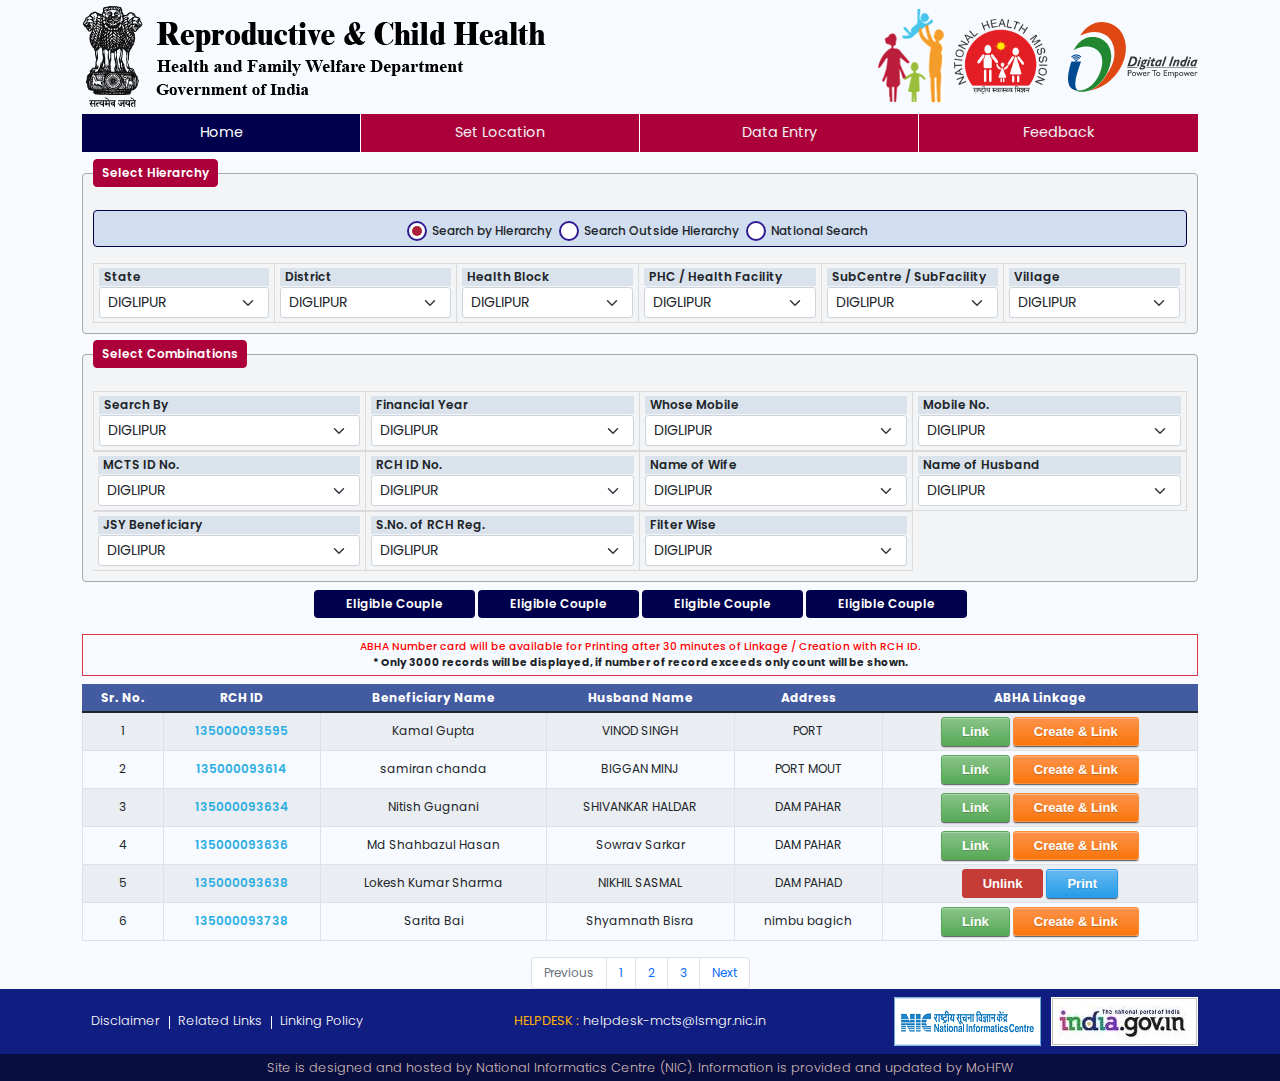
<file: Ndhm_Mapping2.html>
<!doctype html>
<html lang="en">
   <head>
      <meta charset="utf-8">
      <meta name="viewport" content="width=device-width, initial-scale=1">
      <link href="assets/css/bootstrap.min.css" rel="stylesheet">
      <link href="assets/css/style.css" rel="stylesheet">
      <title></title>
      <style>
      
.navbar-nav{
    flex: 1;
    justify-content: space-between;
}
 .nav-item {
    flex: 1 1 100%;
    min-width: 0.1px;
}
.nav-link {
    font-style: normal;    
    font-size: 20px;
    color: white;    
    text-align: center;
    white-space: nowrap;
    overflow: hidden;
    text-overflow: ellipsis;
}
      </style>
   </head>
   <body>
      <section class="logo-section">
         <div class="container">
            <div class="row">
               <div class="col-sm-12">
                  <ul class="img-box-dashboard">
                     <li><a href="javascript:void();">
                        <img src="assets/images/logo.png" class="img-fluid"></a>
                     </li>
                     <li><a href="javascript:void();">
                        <img src="assets/images/family01.png" class="img-fluid"></a>
                     </li>
                     <li><a href="javascript:void();">
                        <img src="assets/images/01-nhm.png" class="img-fluid"></a>
                     </li>
                     <li><a href="javascript:void();">
                        <img src="assets/images/digital-india.png" class="img-fluid"></a>
                     </li>
                  </ul>
               </div>
            </div>
         </div>
      </section>
      <nav class="navbar navbar-expand-lg navbar-light">
         <div class="container">
            <div class="bg-darkred w-100">
               <div class="w-100 text-right">
                  <button class="navbar-toggler" type="button" data-bs-toggle="collapse" data-bs-target="#navbarSupportedContent" aria-controls="navbarSupportedContent" aria-expanded="false" aria-label="Toggle navigation">
                     <div class="animated-hamburger"><span></span><span></span><span></span></div>
                  </button>
               </div>
               <div id="pnlMenu">
                  <div class="collapse navbar-collapse" id="navbarSupportedContent">
                     <ul class="navbar-nav">
                        <li class="nav-item active">
                           <a class="nav-link" href="javascript:void();" id="HomeMenu">Home </a>
                        </li>
                        <li class="nav-item">
                           <a class="nav-link" href="javascript:void();" id="SMSMenu">Set Location</a>
                        </li>
                        <li class="nav-item">
                           <a class="nav-link" href="javascript:void();" id="MCTSDataMenu">Data Entry </a>
                        </li>
                        <!-- <li class="nav-item">
                           <a class="nav-link" href="/RCH/UI/Verification.aspx" id="WorkplanMenu">Dashboard </a>
                        </li>
                        <li class="nav-item dropdown">
                           <a class="nav-link dropdown-toggle" href="#" id="navbarDropdownMenuLink" role="button" data-bs-toggle="dropdown" aria-expanded="false">
                           Reports 
                           </a>
                           <ul class="dropdown-menu" aria-labelledby="navbarDropdownMenuLink">
                              <li><a class="dropdown-item" href="#">Standard Report</a></li>
                              <li><a class="dropdown-item" href="#">Another action</a></li>
                              <li><a class="dropdown-item" href="#">Something else here</a></li>
                           </ul>
                        </li> -->
                        <li class="nav-item">
                           <a class="nav-link" href="javascript:void();" id="UserReportsMenu"> Feedback</a>
                        </li>
                     </ul>
                  </div>
               </div>
            </div>
         </div>
      </nav>
      <main class="min" style="min-height: 400px;">
         <div class="container">



            <div class="row">
               <div class="col-sm-12">

                  <fieldset class="the-fieldset">
                     <legend class="the-legend">Select Hierarchy</legend>

                     <div class="new_nationsearch_radio mb-3 radio text-center">
                   
                        <table id="SingleMainContent_rbtn_hierarchy_national_search" class="customRadio w-100 " style="font-weight:bold;">
       <tbody><tr>
          <td><input id="SingleMainContent_rbtn_hierarchy_national_search_0" type="radio" name="ctl00$SingleMainContent$rbtn_hierarchy_national_search" value="1" checked="checked"><label for="SingleMainContent_rbtn_hierarchy_national_search_0">Search by Hierarchy</label></td><td><input id="SingleMainContent_rbtn_hierarchy_national_search_1" type="radio" name="ctl00$SingleMainContent$rbtn_hierarchy_national_search" value="2" onclick="javascript:setTimeout('__doPostBack(\'ctl00$SingleMainContent$rbtn_hierarchy_national_search$1\',\'\')', 0)"><label for="SingleMainContent_rbtn_hierarchy_national_search_1">Search Outside Hierarchy</label></td><td><input id="SingleMainContent_rbtn_hierarchy_national_search_2" type="radio" name="ctl00$SingleMainContent$rbtn_hierarchy_national_search" value="3" onclick="javascript:setTimeout('__doPostBack(\'ctl00$SingleMainContent$rbtn_hierarchy_national_search$2\',\'\')', 0)"><label for="SingleMainContent_rbtn_hierarchy_national_search_2">National Search</label></td>
       </tr>
    </tbody></table>
               
                        </div>
<div class="clearfix"></div>
                     <ul class="six-row d-flex">
                        <li>
                           <label>State</label>
                           <select class="form-select form-select-sm">
                              <option >DIGLIPUR  </option>
                              <option >MAYABUNDER  </option>
                              <option >RANGAT  </option>
                              <option >--ALL--</option>                        
                           </select>
                        </li>
                        <li>
                           <label>District</label>
                           <select class="form-select form-select-sm">
                              <option >DIGLIPUR  </option>
                              <option >MAYABUNDER  </option>
                              <option >RANGAT  </option>
                              <option >--ALL--</option>                        
                           </select>
                        </li>
                        <li>
                           <label>Health Block</label>
                           <select class="form-select form-select-sm">
                              <option >DIGLIPUR  </option>
                              <option >MAYABUNDER  </option>
                              <option >RANGAT  </option>
                              <option >--ALL--</option>                        
                           </select>
                        </li>
                        <li>
                           <label>PHC / Health Facility</label>
                           <select class="form-select form-select-sm">
                              <option >DIGLIPUR  </option>
                              <option >MAYABUNDER  </option>
                              <option >RANGAT  </option>
                              <option >--ALL--</option>                        
                           </select>
                        </li>
                        <li>
                           <label>SubCentre / SubFacility</label>
                           <select class="form-select form-select-sm">
                              <option >DIGLIPUR  </option>
                              <option >MAYABUNDER  </option>
                              <option >RANGAT  </option>
                              <option >--ALL--</option>                        
                           </select>
                        </li>
                        <li>
                           <label>Village</label>
                           <select class="form-select form-select-sm">
                              <option >DIGLIPUR  </option>
                              <option >MAYABUNDER  </option>
                              <option >RANGAT  </option>
                              <option >--ALL--</option>                        
                           </select>
                        </li>                        
                     </ul>
                  </fieldset>

                  <fieldset class="the-fieldset">
                     <legend class="the-legend">Select Combinations</legend>      
                     
                     <ul class="four-row">
                        <li>
                           <label>Search By</label>
                           <select class="form-select form-select-sm">
                              <option >DIGLIPUR  </option>
                              <option >MAYABUNDER  </option>
                              <option >RANGAT  </option>
                              <option >--ALL--</option>                        
                           </select>
                        </li>
                        <li>
                           <label>Financial Year</label>
                           <select class="form-select form-select-sm">
                              <option >DIGLIPUR  </option>
                              <option >MAYABUNDER  </option>
                              <option >RANGAT  </option>
                              <option >--ALL--</option>                        
                           </select>
                        </li>
                        <li>
                           <label>Whose Mobile</label>
                           <select class="form-select form-select-sm">
                              <option >DIGLIPUR  </option>
                              <option >MAYABUNDER  </option>
                              <option >RANGAT  </option>
                              <option >--ALL--</option>                        
                           </select>
                        </li>
                        <li>
                           <label>Mobile No.</label>
                           <select class="form-select form-select-sm">
                              <option >DIGLIPUR  </option>
                              <option >MAYABUNDER  </option>
                              <option >RANGAT  </option>
                              <option >--ALL--</option>                        
                           </select>
                        </li>
                        <li>
                           <label>MCTS ID No.</label>
                           <select class="form-select form-select-sm">
                              <option >DIGLIPUR  </option>
                              <option >MAYABUNDER  </option>
                              <option >RANGAT  </option>
                              <option >--ALL--</option>                        
                           </select>
                        </li>
                        <li>
                           <label>RCH ID No.</label>
                           <select class="form-select form-select-sm">
                              <option >DIGLIPUR  </option>
                              <option >MAYABUNDER  </option>
                              <option >RANGAT  </option>
                              <option >--ALL--</option>                        
                           </select>
                        </li>
                        <li>
                           <label>Name of Wife</label>
                           <select class="form-select form-select-sm">
                              <option >DIGLIPUR  </option>
                              <option >MAYABUNDER  </option>
                              <option >RANGAT  </option>
                              <option >--ALL--</option>                        
                           </select>
                        </li>
                        <li>
                           <label>Name of Husband</label>
                           <select class="form-select form-select-sm">
                              <option >DIGLIPUR  </option>
                              <option >MAYABUNDER  </option>
                              <option >RANGAT  </option>
                              <option >--ALL--</option>                        
                           </select>
                        </li>
                        <li>
                           <label>JSY Beneficiary</label>
                           <select class="form-select form-select-sm">
                              <option >DIGLIPUR  </option>
                              <option >MAYABUNDER  </option>
                              <option >RANGAT  </option>
                              <option >--ALL--</option>                        
                           </select>
                        </li>
                        <li>
                           <label>S.No. of RCH Reg.</label>
                           <select class="form-select form-select-sm">
                              <option >DIGLIPUR  </option>
                              <option >MAYABUNDER  </option>
                              <option >RANGAT  </option>
                              <option >--ALL--</option>                        
                           </select>
                        </li>
                        <li>
                           <label>Filter Wise</label>
                           <select class="form-select form-select-sm">
                              <option >DIGLIPUR  </option>
                              <option >MAYABUNDER  </option>
                              <option >RANGAT  </option>
                              <option >--ALL--</option>                        
                           </select>
                        </li>                        
                     </ul>
                  </fieldset>

                  <div class="w-100 py-2 text-center">
                     <input type="button" class="btn-custom" value="Eligible Couple">
                     <input type="button" class="btn-custom" value="Eligible Couple">
                     <input type="button" class="btn-custom" value="Eligible Couple">
                     <input type="button" class="btn-custom" value="Eligible Couple">
                  </div>
                  <div class="w-100 py-1 text-center border border-danger fw-bold mt-2 mb-2">
                     <small class="red d-block"> ABHA Number card will be available for Printing after 30 minutes of Linkage / Creation with RCH ID.</small>
                     <small class="danger d-block">* Only 3000 records will be displayed, if number of record exceeds only count will be shown.</small>

                  </div>
                  <!-- <button type="button" class="btn btn-primary" data-bs-toggle="modal" data-bs-target="#exampleModal">
                  Launch demo modal
                  </button>                 -->
               </div>
            </div>

            <div class="row">
               <div class="col-sm-12 table-border-radius">
                  <table id="table-radius" class="table table-sm table-bordered table-striped align-middle">
	<thead>

   
      <tr >
         <th>Sr. No.</th>
         <th><a href="">RCH ID</a></th>
         <th><a href="" >Beneficiary Name</a></th>
         <th><a href="" >Husband Name</a></th>
         <th><a id="" href="" >Address</a></th>
         <th>ABHA Linkage</th>
      </tr>
   </thead>
		<tbody>
      <tr>
			<td >1</td>
			<td>
             <input type="hidden" value="1">                  
            <span id="SingleMainContent_lvSearch_lblRCH_No_0">135000093595</span>
         </td>
			<td>
            <span id="SingleMainContent_lvSearch_lblWife_0">Kamal Gupta</span>                       
         </td>
			<td>VINOD SINGH
         </td>
			<td>
            <span>PORT</span>
         </td>
			<td>
            <input type="submit"  value="Link" data-bs-toggle="modal" data-bs-target="#exampleModal" title="Click if ABHA already created" class="d-button small green">
            <input type="submit" value="Create &amp; Link" data-bs-toggle="modal" data-bs-target="#exampleModal"  title="Click if ABHA is not available" class="d-button small orange">
         </td>
		</tr>		
      <tr>
			<td>2</td>
			<td>
            <input type="hidden" name="ctl00$SingleMainContent$lvSearch$ctrl1$hfCase_no" id="SingleMainContent_lvSearch_hfCase_no_1" value="1">                  
            <span id="SingleMainContent_lvSearch_lblRCH_No_1">135000093614</span>
         </td>
			<td>
            <span id="SingleMainContent_lvSearch_lblWife_1">samiran chanda</span>  
         </td>
			<td>BIGGAN MINJ</td>
			<td>
            <span id="SingleMainContent_lvSearch_lblAddress_1">PORT MOUT</span>
         </td>
			<td>
            <input type="submit" name="" value="Link" data-bs-toggle="modal" data-bs-target="#exampleModal" title="Click if ABHA already created" class="d-button small green">
            <input type="submit"  value="Create &amp; Link" data-bs-toggle="modal" data-bs-target="#exampleModal"  title="Click if ABHA is not available" class="d-button small orange"> 
         </td>
		</tr>			
      <tr >
			<td>3</td>
			<td>
            <input type="hidden"  value="1">                  
            <span >135000093634</span>
         </td>
			<td>
            <span >Nitish Gugnani</span>                    
         </td>
			<td>
            SHIVANKAR HALDAR
         </td>
			<td >
            <span >DAM PAHAR</span>
         </td>
			<td >
            <input type="submit"  value="Link" data-bs-toggle="modal" data-bs-target="#exampleModal" title="Click if ABHA already created" class="d-button small green">
            <input type="submit"  value="Create &amp; Link" data-bs-toggle="modal" data-bs-target="#exampleModal" title="Click if ABHA is not available" class="d-button small orange">                     
         </td>
		</tr>			
      <tr id="SingleMainContent_lvSearch_row_3">
			<td >4</td>
			<td >
            <input type="hidden"  value="1"><span>135000093636</span>
         </td>
			<td>
            <span id="SingleMainContent_lvSearch_lblWife_3">Md Shahbazul Hasan</span> 
         </td>
			<td>Sowrav Sarkar</td>
			<td>
            <span id="SingleMainContent_lvSearch_lblAddress_3">DAM PAHAR</span>
         </td>
			<td>
            <input type="submit"  value="Link"  data-bs-toggle="modal" data-bs-target="#exampleModal"  title="Click if ABHA already created" class="d-button small green">
         <input type="submit"  value="Create &amp; Link"  data-bs-toggle="modal" data-bs-target="#exampleModal" id="SingleMainContent_lvSearch_btnCreate_3" title="Click if ABHA is not available" class="d-button small orange"></td>
		</tr>
		
        
		
      <tr>
			<td>5</td>
			<td>
            <input type="hidden" value="1">                  
            <span >135000093638</span>
         </td>
			<td>
            <span>Lokesh Kumar Sharma</span>  
         </td>
			<td >NIKHIL SASMAL</td>
			<td >
            <span id="SingleMainContent_lvSearch_lblAddress_4">DAM PAHAD</span>
         </td>
			<td>       
            <input type="submit"  data-bs-toggle="modal" data-bs-target="#exampleModal" value="Unlink"  disabled="disabled" class="d-button small red">
            <input type="submit"  data-bs-toggle="modal" data-bs-target="#exampleModal" value="Print"  class="d-button small blue">
         </td>
		</tr>
		
        
		
      <tr>
			<td>6</td>
			<td>
            <input type="hidden"  id="SingleMainContent_lvSearch_hfCase_no_5" value="1">                  
            <span>135000093738</span>
         </td>
			<td >
            <span >Sarita Bai</span>
         </td>
			<td>Shyamnath Bisra</td>
			<td >
            <span id="SingleMainContent_lvSearch_lblAddress_5">nimbu bagich</span>
         </td>
			<td>
            <input type="submit"  value="Link"   title="Click if ABHA already created" data-bs-toggle="modal" data-bs-target="#exampleModal" class="d-button small green">
            <input type="submit"  value="Create &amp; Link" data-bs-toggle="modal" data-bs-target="#exampleModal" title="Click if ABHA is not available" class="d-button small orange">                    
         </td>
		</tr>
		
        
		
 
		
        
		
  
		
        
	
		
        
	
		
        </tbody></table>

        <nav aria-label="Page navigation example">
         <ul class="pagination justify-content-center">
           <li class="page-item disabled">
             <a class="page-link">Previous</a>
           </li>
           <li class="page-item"><a class="page-link" href="#">1</a></li>
           <li class="page-item"><a class="page-link" href="#">2</a></li>
           <li class="page-item"><a class="page-link" href="#">3</a></li>
           <li class="page-item">
             <a class="page-link" href="#">Next</a>
           </li>
         </ul>
       </nav>
               </div>
            </div>




         </div>
      </main>
      <section class="footer">
         <div class="container">
            <div class="row py-2 d-flex justify-content-center align-items-center">
               <div class="col-lg-4">
                  <ul class="footer-links">
                     <li><a href="">Disclaimer</a></li>
                     <li><a href="">Related Links</a></li>
                     <li><a href="">Linking Policy</a></li>
                  </ul>
               </div>
               <div class="col-lg-4">
                  <p class="helpdesk"><strong>HELPDESK :</strong> helpdesk-mcts@lsmgr.nic.in</p>
               </div>
               <div class="col-lg-4">
                  <ul class="footer-img">
                     <li><img src="assets/images/national-portal-india.jpg" class="img-fluid"></li>
                     <li><img src="assets/images/nic-logo.png" class="img-fluid"></li>
                  </ul>
               </div>
            </div>
         </div>
         <article class="copyright-section">
            <div class="container">
               <div class="row">
                  <div class="col-lg-12">
                     <p class="copyright">Site is designed and hosted by National Informatics Centre (NIC). Information is provided and updated by MoHFW</p>
                  </div>
               </div>
            </div>
         </article>
      </section>
      <!-- popup section -->
      <!-- Modal -->
      <div class="modal fade abha-creation" id="exampleModal" data-bs-backdrop="static" data-bs-keyboard="false" tabindex="-1" aria-labelledby="exampleModalLabel" aria-hidden="true">
         <div class="modal-dialog modal-dialog-centered modal-lg">
            <div class="modal-content position-relative">
               <section id="loader-section">
                  <div class="loader-section">
                     <span class="loader-custom"></span>
                  </div>
               </section>
               <div class="modal-header">
                  <h5 class="modal-title text-white" id="exampleModalLabel ">ABHA Number creation and linkage with RCH ID</h5>
                  <button type="button" class="btn-close text-white" data-bs-dismiss="modal" style="fill:#fff!important;" aria-label="Close"></button>
               </div>
               <div class="modal-body">
                  <!-- <h2 class="background double"><span>ABHA Number creation and linkage with RCH ID</span></h2> -->
                  <div class="abha-content mt-7 mb-2">
                     <ul class="userDetails">
                        <li>Name : </li>
                        <li>Kamal Gupta</li>
                        <li>RCH ID : </li>
                        <li>135000093595</li>
                     </ul>
                  </div>
                  <div class="w-100 term-condition bg-white">
                     <div class="checkbox-section">
                        <label for="c1">
                        <input type="checkbox" id="c1" >
                        <span class="label-text"></span>
                        </label>
                     </div>
                     <div class="term-content">
                        I hereby confirm that I have explained below mentioned consent process to the individual for the creation of ABHA and linking with RCH programme/application.
                     </div>
                  </div>
                  <section class="abha-content">
                     <h6>Consent for creation of ABHA :</h6>
                     <p class="font-12 more">I, hereby declare that I am voluntarily sharing my Aadhaar Number / Virtual ID and demographic information issued by UIDAI, with National Health Authority (NHA) for the sole purpose of creation of an Ayushman Bharat Health Account (ABHA (number)). I understand that my ABHA (number) can be used and shared for purposes as may be notified by Ayushman Bharat Digital Mission (ABDM) from time to time including provision of healthcare services. Further, I am aware that my personal identifiable information (Name, Address, Age, Date of Birth, Gender and Photograph) may be made available to the entities working in the National Digital Health Ecosystem (NDHE) which inter alia may includes stakeholders and entities such as healthcare professionals (e.g. doctors), facilities (e.g. hospitals, laboratories) and data fiduciaries (e.g. health programmes), which are registered with or linked to the Ayushman Bharat Digital Mission (ABDM), and various processes there under. I authorize NHA to use my Aadhaar number / Virtual ID for performing Aadhaar based authentication with UIDAI as per the provisions of the Aadhaar (Targeted Delivery of Financial and other Subsidies, Benefits and Services) Act, 2016 for the aforesaid purpose. I understand that UIDAI will share my e-KYC details, or response of “Yes” with NHA upon successful authentication.
                        I have been duly informed about the option of using other IDs apart from Aadhaar; however, I consciously choose to use Aadhaar number / Virtual ID for the purpose of availing benefits across the NDHE. I am aware that my personal identifiable information excluding Aadhaar number / Virtual ID can be used and shared for purposes as mentioned above. I reserve the right to revoke the given consent at any point of time as per provisions of Aadhar Act and Regulations.
                     </p>
                  </section>
                  <div class="clearfix"></div>
                  <section class="addaar-box">
                     <div class="subscribe-box text-center">
                        <h6>Enter Aadhaar Number</h6>
                        <form class="subscribe">
                           <input type="text" placeholder="Enter Aadhaar Number" autocomplete="off" maxlength="16"  />
                           <button type="button" id="getotp" class="btn-rounded my-2"> <span>Get OTP</span></button>
                           <button type="button" id="otp" class="btn-rounded my-2"> <span>Resend OTP</span></button>
                        </form>
                     </div>
                  </section>
                  <div class="clearfix"></div>
                  <article class="otp-box subscribe-box text-center w-100 float-left">
                     <div class="height-100 d-flex justify-content-center align-items-center">
                        <div class="position-relative">
                           <div class="p-1 text-center">
                              <h6>Please enter the one time password  to verify your account</h6>
                              <div> <span>A code has been sent to</span> <small>*******9897</small> </div>
                              <div id="otp" class="inputs d-flex flex-row justify-content-center mt-2"> 
                                 <input class="m-1 text-center form-control rounded" type="text" id="first" maxlength="1" /> 
                                 <input class="m-1 text-center form-control rounded" type="text" id="second" maxlength="1" /> 
                                 <input class="m-1 text-center form-control rounded" type="text" id="third" maxlength="1" /> 
                                 <input class="m-1 text-center form-control rounded" type="text" id="fourth" maxlength="1" /> 
                                 <input class="m-1 text-center form-control rounded" type="text" id="fifth" maxlength="1" /> 
                                 <input class="m-1 text-center form-control rounded" type="text" id="sixth" maxlength="1" /> 
                              </div>
                              <div class=""> <button id="validate" class="btn-rounded my-2">Validate</button> </div>
                           </div>
                        </div>
                     </div>
                  </article>
                  <div class="clearfix"></div>
                  <!-- <section class="abha-content">
                     <table class="table table-sm table-bordered text-center"  id="mytable">
                        <tbody>
                           <tr>
                              <th>Details</th>
                              <th>RCH Data</th>
                              <th>ABHA Number Data</th>
                              <th>Score</th>
                           </tr>
                           <tr id="SingleMainContent_row">
                              <th>ID</th>
                              <td >
                                 <span id="SingleMainContent_lblRCHID">135000093634</span>
                              </td>
                              <td >
                                 <span id="SingleMainContent_lblNDHMID">27-2626-5012-3636</span>
                              </td>
                              <td></td>
                           </tr>
                           <tr>
                              <th>Name</th>
                              <td >
                                 <span id="SingleMainContent_lblRCHName">Nitish Gugnani</span>
                              </td>
                              <td >
                                 <span id="SingleMainContent_lblNDHMName">Md Shahbazul Hasan</span>
                              </td>
                              <td >
                                 <span id="SingleMainContent_lblNameScore" style="color:Red;">0% (Not matched)</span>
                              </td>
                           </tr>
                           <tr>
                              <th>Gender</th>
                              <td>
                                 <span id="SingleMainContent_lblRCH_Gender">M</span>
                              </td>
                              <td >
                                 <span id="SingleMainContent_lbl_NDHM_gender">M</span>
                              </td>
                              <td >
                                 <span id="SingleMainContent_lblScoregender" style="color:Green;">Matched</span>
                              </td>
                           </tr>
                           <tr>
                              <th>Date of Birth</th>
                              <td >
                                 <span id="SingleMainContent_lblRCHBirthDate">09/02/1991</span>
                              </td>
                              <td >
                                 <span id="SingleMainContent_lblNDHMbirthDate">08/01/1979</span>
                              </td>
                              <td >
                                 <span id="SingleMainContent_lbl_ScoreDateBirth" class="red">Not matched</span>
                              </td>
                           </tr>
                           <tr>
                              <th>Address</th>
                              <td >
                                 <span id="SingleMainContent_lblRCH_Add">DAM PAHAR</span>
                              </td>
                              <td >
                                 <span id="SingleMainContent_lblNDHM_Add">C/O MOHD Quamrul Hasan 76 A Ground Floor LIG DDA Flats Pocket 12 Near Dutta Shop Jasola Vihar Okhla</span>
                              </td>
                              <td >
                                 <span id="SingleMainContent_lblAdd_Score"></span>
                              </td>
                           </tr>
                           <tr>
                              <th>Result</th>
                              <td colspan="3">
                                 <span id="SingleMainContent_lblResult" class="button small green" >Not Matched</span>
                              </td>
                           </tr>
                        </tbody>
                     </table>                                         
                  </section> -->

                  <section class="abha-content comparison-table">
                    <table class="table table-sm table-bordered align-middle table-striped"  id="mytable">
                      <thead>
                        <tr>
                          <th></th>
                          <th>ID Number</th>
                          <th>Name</th>
                          <th>Gender</th>
                          <th class="text-nowrap">Date of Birth</th>
                          <th>Address</th>
                          <th>Result</th>
                        </tr>
                      </thead>
                      <tbody>
                        <tr>
                          <td>RCH Data</td>
                          <td>135000093634</td>
                          <td>Nitish Gugnani</td>
                          <td>M</td>
                          <td>09/02/1991</td>
                          <td>DAM PAHAR</td>
                          <td rowspan="4" class="text-center">Not Matched</td>
                        </tr>
                        <tr>
                          <td>ABHA Number Data</td>
                          <td>27-2626-5012-3636</td>
                          <td>Md Shahbazul Hasan</td>
                          <td>M</td>
                          <td>08/01/1979</td>
                          <td>C/O MOHD Quamrul Hasan 76 A Ground Floor LIG DDA Flats Pocket 12 Near Dutta Shop Jasola Vihar Okhla</td>
                        </tr>
                        <tr>
                          <td>Score</td>
                          <td></td>
                          <td>0% (Not matched)</td>
                          <td>Matched</td>
                          <td>Not matched</td>
                          <td></td>
                        </tr>                         
                      </tbody>
                   </table>
                   <div class="w-100 text-center pb-2">
                    <button class="btn-rounded">Back</button>
                    <button class="btn-rounded">Submit</button>
                 </div> 
                   <div class="border border-danger w-100 text-center text-danger py-1">
                    RCH ID and ABHA data are not matched, hence can not be linked.
                 </div>
                  </section>
               </div>
               <!-- <div class="modal-footer">
                  <button type="button" class="btn btn-secondary" data-bs-dismiss="modal">Close</button>
                  <button type="button" class="btn btn-primary">Save changes</button>
                  </div> -->
            </div>
         </div>
      </div>
      <script src="assets/js/jquery.min.js"></script>   
      <script src="assets/js/bootstrap.bundle.min.js"></script>   
      <script>
         $(document).ready(function() {
         // Configure/customize these variables.
         var showChar = 100;  // How many characters are shown by default
         var ellipsestext = "...";
         var moretext = "Show more >";
         var lesstext = "Show less"; 
         $('.more').each(function() {
            var content = $(this).html();         
            if(content.length > showChar) {         
                var c = content.substr(0, showChar);
                var h = content.substr(showChar, content.length - showChar);         
                var html = c + '<span class="moreellipses">' + ellipsestext+ '&nbsp;</span><span class="morecontent"><span>' + h + '</span>&nbsp;&nbsp;<a href="" class="morelink">' + moretext + '</a></span>';         
                $(this).html(html);
            }         
         });
         
         $(".morelink").click(function(){
            if($(this).hasClass("less")) {
                $(this).removeClass("less");
                $(this).html(moretext);
            } else {
                $(this).addClass("less");
                $(this).html(lesstext);
            }
            $(this).parent().prev().toggle();
            $(this).prev().toggle();
            return false;
         });
         });        
         
         document.addEventListener("DOMContentLoaded", function(event) {         
         function OTPInput() {
         const inputs = document.querySelectorAll('#otp > *[id]');
         for (let i = 0; i < inputs.length; i++) { inputs[i].addEventListener('keydown', function(event) { if (event.key==="Backspace" ) { inputs[i].value='' ; if (i !==0) inputs[i - 1].focus(); } else { if (i===inputs.length - 1 && inputs[i].value !=='' ) { return true; } else if (event.keyCode> 47 && event.keyCode < 58) { inputs[i].value=event.key; if (i !==inputs.length - 1) inputs[i + 1].focus(); event.preventDefault(); } else if (event.keyCode> 64 && event.keyCode < 91) { inputs[i].value=String.fromCharCode(event.keyCode); if (i !==inputs.length - 1) inputs[i + 1].focus(); event.preventDefault(); } } }); } } OTPInput(); });



         $(".addaar-box").hide();
            $("#c1").click(function() {
               if($(this).is(":checked")) {
                  $(".addaar-box").show(300);
               } else {
                  $(".addaar-box").hide(200);
               }
         });
         
         $("#otp").hide();
         $(".otp-box").hide();
         $("#getotp").click(function(){

               $("#loader-section").show();
               setTimeout(function(){
                  $("#loader-section").hide();
                  $(".otp-box").show();
               }, 3000);
         
            $("#otp").show();
            
         });
         $(".comparison-table").hide();

         $("#validate").click(function(){
            $(".comparison-table").show();
            $(".addaar-box").hide();
            $(".otp-box").hide();
            
         });
         
         
      </script>
   </body>
</html>
</file>
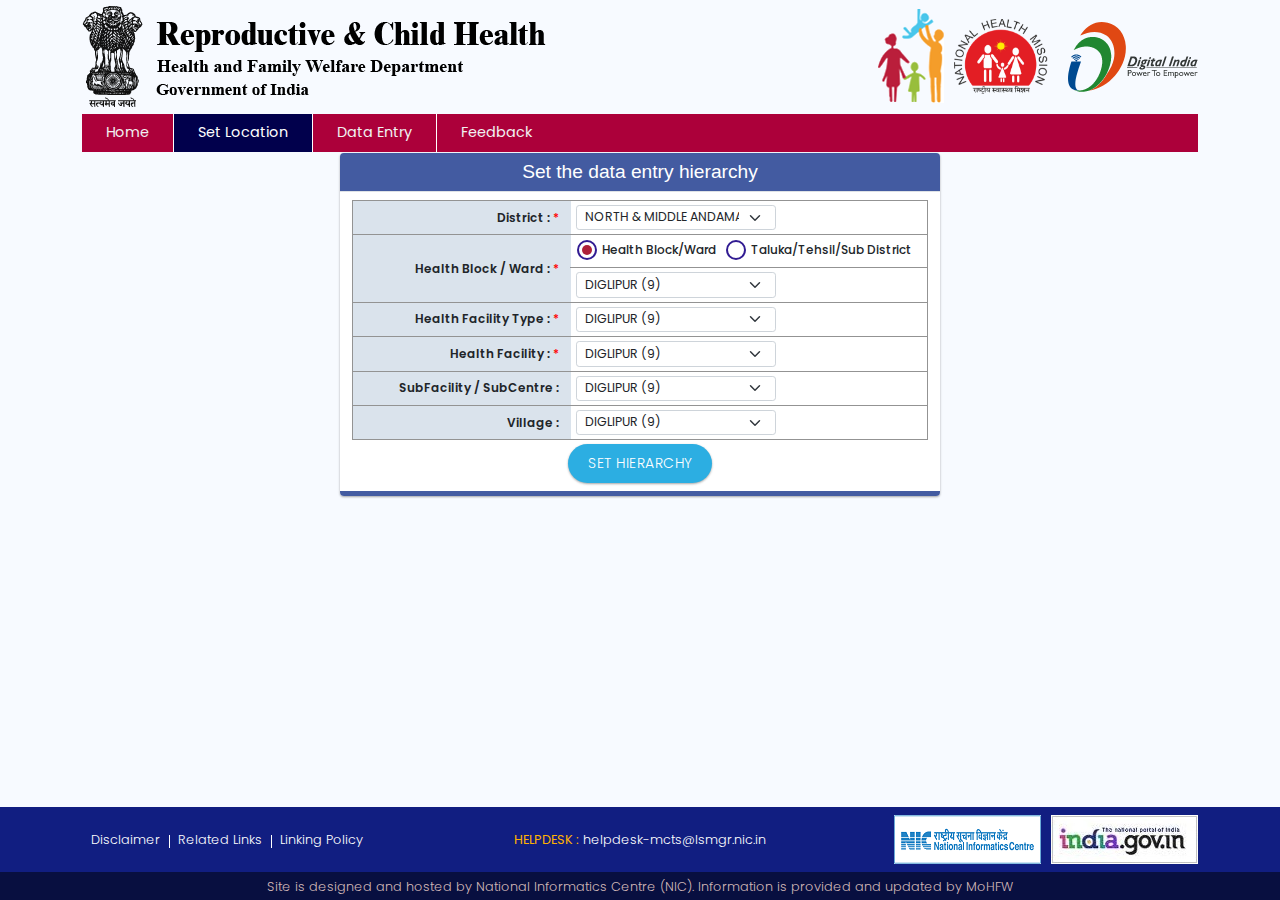
<file: set-location.html>
<!doctype html>
<html lang="en">
   <head>
      <meta charset="utf-8">
      <meta name="viewport" content="width=device-width, initial-scale=1">
      <link href="assets/css/bootstrap.min.css" rel="stylesheet">
      <link href="assets/css/style.css" rel="stylesheet">
      <title></title>
   </head>
   <body>
      <section class="logo-section">
         <div class="container">
            <div class="row">
               <div class="col-sm-12">
                  <ul class="img-box-dashboard">
                     <li><a href="javascript:void();">
                        <img src="assets/images/logo.png" class="img-fluid"></a>
                     </li>
                     <li><a href="javascript:void();">
                        <img src="assets/images/family01.png" class="img-fluid"></a>
                     </li>
                     <li><a href="javascript:void();">
                        <img src="assets/images/01-nhm.png" class="img-fluid"></a>
                     </li>
                     <li><a href="javascript:void();">
                        <img src="assets/images/digital-india.png" class="img-fluid"></a>
                     </li>
                  </ul>
               </div>
            </div>
         </div>
      </section>
      <nav class="navbar navbar-expand-lg navbar-light">
         <div class="container">
            <div class="bg-darkred w-100">
               <div class="w-100 text-right">
                  <button class="navbar-toggler" type="button" data-bs-toggle="collapse" data-bs-target="#navbarSupportedContent" aria-controls="navbarSupportedContent" aria-expanded="false" aria-label="Toggle navigation">
                     <div class="animated-hamburger"><span></span><span></span><span></span></div>
                  </button>
               </div>
               <div id="pnlMenu">
                  <div class="collapse navbar-collapse" id="navbarSupportedContent">
                     <ul class="navbar-nav">
                        <li class="nav-item">
                           <a class="nav-link" href="index.html" id="HomeMenu">Home </a>
                        </li>
                        <li class="nav-item active">
                           <a class="nav-link" href="set-location.html" id="SMSMenu">Set Location</a>
                        </li>
                        <li class="nav-item">
                           <a class="nav-link" href="Ndhm_Mapping.html" id="MCTSDataMenu">Data Entry </a>
                        </li>
                        <li class="nav-item">
                           <a class="nav-link" href="javascript:void();" id="UserReportsMenu"> Feedback</a>
                        </li>
                     </ul>
                  </div>
               </div>
            </div>
         </div>
      </nav>
      <main class="min">
         <div class="container">
            <div class="row h-100 row align-items-center ">
               
                <div class="set-loaction">
                    <div class="header"><h2 class="text-white text-center">Set the data entry hierarchy</h2></div>
                    <div class="location-details">
                        <ul class="two-li padding-setlocation">
                            <li><label>District :<span class="red"> *</span></label></li>
                            <li>
                                <select name="" class="form-select form-select-sm">
                                    <option value="2">NICOBARS DISTRICT(2)</option>
                                    <option selected="selected" value="3">NORTH  &amp; MIDDLE ANDAMAN DISTRICT(3)</option>
                                    <option value="4">SOUTH ANDAMAN DISTRICT(4)</option>
                                    <option value="0">--Select--</option>                            
                                </select>
                            </li>
                            <li><label>Health Block / Ward : <span class="red"> *</span> </label></li>
                            <li class="customRadio">
                                <table id="SingleMainContent_UserInfoBoxControl2_rbtnHbTaluka" class="radiobutton">
                                    <tbody><tr>
                                        <td><input id="SingleMainContent_UserInfoBoxControl2_rbtnHbTaluka_0" type="radio" name="" value="1" checked="checked"><label for="">Health Block/Ward</label></td><td><input id="SingleMainContent_UserInfoBoxControl2_rbtnHbTaluka_1" type="radio" name="ctl00$SingleMainContent$UserInfoBoxControl2$rbtnHbTaluka" value="2" onclick="javascript:setTimeout('__doPostBack(\'ctl00$SingleMainContent$UserInfoBoxControl2$rbtnHbTaluka$1\',\'\')', 0)"><label for="SingleMainContent_UserInfoBoxControl2_rbtnHbTaluka_1">Taluka/Tehsil/Sub District</label></td>
                                    </tr>
                                </tbody></table>
                                <div class="bdrline"></div>
                                <div class="clearfixed mt-1"></div>
                                <select name="ctl00$SingleMainContent$UserInfoBoxControl2$ddlBlock"  class="form-select form-select-sm">
                                    <option selected="selected" value="9">DIGLIPUR (9) </option>
                                    <option value="7">MAYABUNDER (7) </option>
                                    <option value="8">RANGAT (8) </option>
                                    <option value="0">--ALL--</option>
                        
                                </select>
                            </li>
                            <li><label>Health Facility Type : <span class="red"> *</span></label></li>
                            <li>
                                <select class="form-select form-select-sm">
                                    <option selected="selected" value="9">DIGLIPUR (9) </option>
                                    <option value="7">MAYABUNDER (7) </option>
                                    <option value="8">RANGAT (8) </option>
                                    <option value="0">--ALL--</option>                        
                                </select>
                            </li>
                            <li><label>Health Facility :<span class="red"> *</span></label></li>
                            <li>
                                <select class="form-select form-select-sm">
                                    <option selected="selected" value="9">DIGLIPUR (9) </option>
                                    <option value="7">MAYABUNDER (7) </option>
                                    <option value="8">RANGAT (8) </option>
                                    <option value="0">--ALL--</option>                        
                                </select>
                            </li>
                            <li><label>SubFacility / SubCentre :</label></li>
                            <li>
                                <select class="form-select form-select-sm">
                                    <option selected="selected" value="9">DIGLIPUR (9) </option>
                                    <option value="7">MAYABUNDER (7) </option>
                                    <option value="8">RANGAT (8) </option>
                                    <option value="0">--ALL--</option>                        
                                </select>
                            </li>
                            <li><label>Village :</label></li>
                            <li>
                                <select class="form-select form-select-sm">
                                    <option selected="selected" value="9">DIGLIPUR (9) </option>
                                    <option value="7">MAYABUNDER (7) </option>
                                    <option value="8">RANGAT (8) </option>
                                    <option value="0">--ALL--</option>                        
                                </select>
                            </li>                          
                        </ul>
                        <div class="w-100 text-center pt-1">
                            <button class="btn-rounded">Set hierarchy</button>
                        </div>    
                        
                    </div>
                    <div class="location-footer"></div>
                </div>
            </div>
         </div>
      </main>
      <section class="footer">
         <div class="container">
            <div class="row py-2 d-flex justify-content-center align-items-center">
               <div class="col-lg-4">
                  <ul class="footer-links">
                     <li><a href="">Disclaimer</a></li>
                     <li><a href="">Related Links</a></li>
                     <li><a href="">Linking Policy</a></li>
                  </ul>
               </div>
               <div class="col-lg-4">
                  <p class="helpdesk"><strong>HELPDESK :</strong> helpdesk-mcts@lsmgr.nic.in</p>
               </div>
               <div class="col-lg-4">
                  <ul class="footer-img">
                     <li><img src="assets/images/national-portal-india.jpg" class="img-fluid"></li>
                     <li><img src="assets/images/nic-logo.png" class="img-fluid"></li>
                  </ul>
               </div>
            </div>
         </div>
         <article class="copyright-section">
            <div class="container">
               <div class="row">
                  <div class="col-lg-12">
                     <p class="copyright">Site is designed and hosted by National Informatics Centre (NIC). Information is provided and updated by MoHFW</p>
                  </div>
               </div>
            </div>
         </article>
      </section>
      <!-- popup section -->
      <!-- Modal -->
      
      <script src="assets/js/jquery.min.js"></script>   
      <script src="assets/js/bootstrap.bundle.min.js"></script>   
      <script>
          if ($(window).width() > 768) {
                function placeFooter() {
                    if ($(document.body).height() < $(window).height()) {
                        $(".footer").css({ position: "absolute", bottom: "0px" });
                    } else {
                        $(".footer").css({ position: "" });
                    }
                }


                placeFooter();
            }

      </script>
   </body>
</html>
</file>
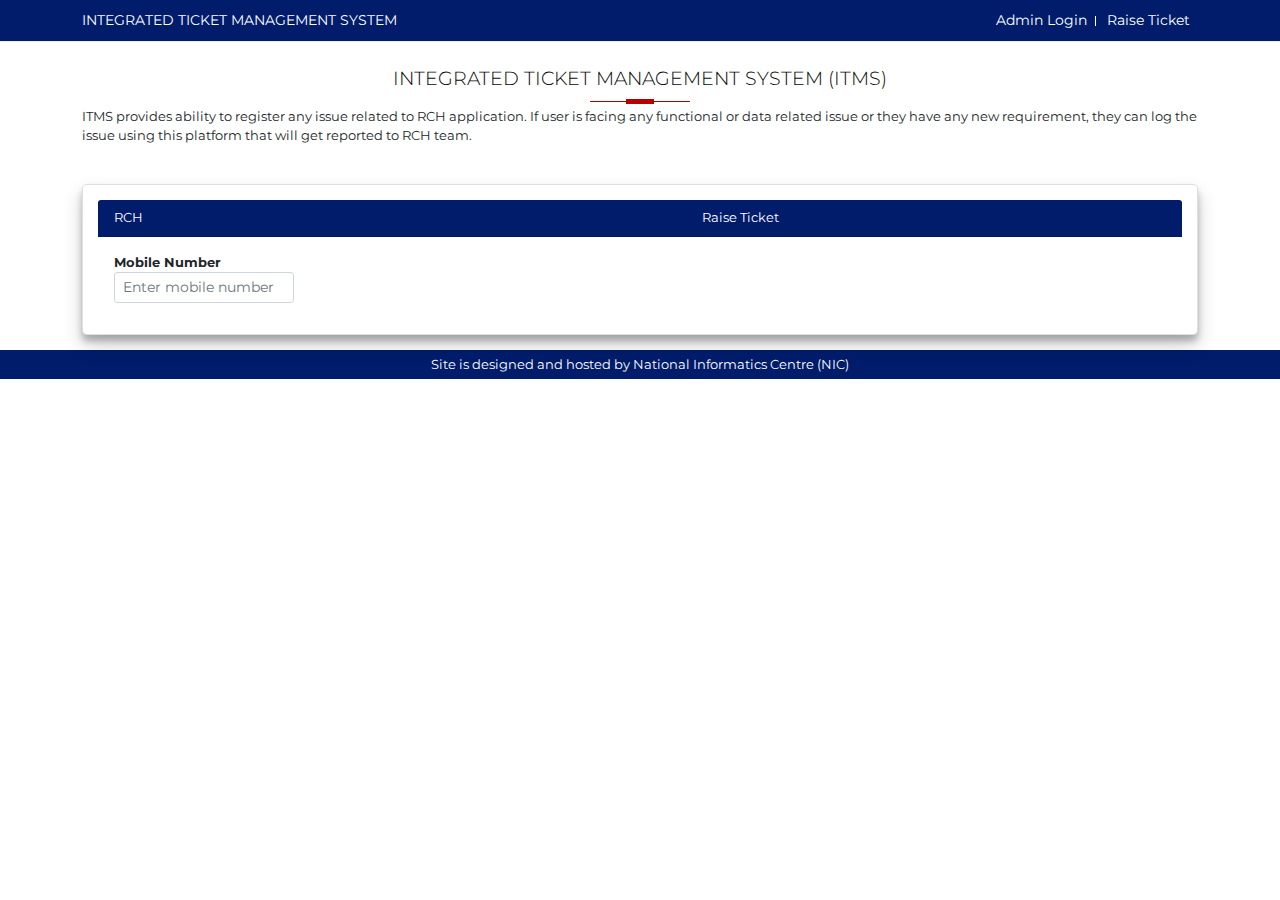
<file: raise-ticket/instruction.html>
<!doctype html>
<html lang="en">
  <head>    
    <meta charset="utf-8">
    <meta name="viewport" content="width=device-width, initial-scale=1">   
    <link href="assets/css/bootstrap.min.css" rel="stylesheet">
    <link href="assets/css/custom.css" rel="stylesheet">
    <link href="https://fonts.googleapis.com/css2?family=Montserrat:wght@400;500;600;700&display=swap" rel="stylesheet">
    <title>Raise Ticket</title>
  </head>
  <body>

    <header class="header">
        <div class="container">
            <div class="row">
                <div class="col-sm-6">
                    INTEGRATED TICKET MANAGEMENT SYSTEM
                </div>
                <div class="col-sm-6">
                    <ul class="login-section">
                        <li><a href="">Admin Login</a></li>
                        <li><a href="">Raise Ticket</a></li>
                    </ul>
                </div>
            </div>
        </div>
    </header>

    <main>

        <section class="">
            <div class="container">
                <div class="row">
                    <div class="col-sm-12">
                        <div class="one">
                            <h1>INTEGRATED TICKET MANAGEMENT SYSTEM (ITMS)</h1>
                        </div>
                        

                         <p>ITMS provides ability to register any issue related to RCH application. If user is facing any functional or data related issue or they have any new requirement, they can log the issue using this platform that will get reported to RCH team.</p>
                    </div>
                </div>
            </div>
        </section>

        <section class="mt-2">
            <div class="container">
                <div class="row">
                    <div class="col-sm-12">

                        <div class="card box-shadow">
                            <div class="card-header bg-darkblue">
                                <ul class="headerTitle text-white">
                                    <li>RCH</li>
                                    <li>Raise Ticket</li>
                                </ul>                                
                            </div>

                            <div class="card-body">
                                <ul class="send-otp">
                                    <li>
                                        <label for="Mobile number" class="fw-bold">Mobile Number</label>
                                        <input type="text" class="form-control form-control-sm" id="mobileNumber" placeholder="Enter mobile number">   
                                    </li>
                                    <li id="sendotp">
                                        <div class="d-inline-block">
                                            <label for="Mobile number" class="fw-bold">OTP</label>
                                            <input type="text" class="form-control form-control-sm" id="mobileNumber" placeholder=""> 
                                        </div> 
                                        <button type="button" class="btn btn-sm btn-orange">Verify OTP</button>
                                        <button type="button" class="btn btn-sm btn-orange">Resend OTP</button>
                                        <button type="button" class="btn btn-sm btn-orange userlist">Submit</button>

                                    </li>
                                </ul>
                                <div class="clearfix"></div>

                                <div id="userlist" class="table-responsive">
                                    <table class="mt-2 table table-striped table-sm table-bordered table-info">
                                        <caption class="caption">User list</caption>
                                        <thead>
                                            <tr>
                                                <th>Text 1</th>
                                                <th>Text 2</th>
                                                <th>Text 3</th>
                                                <th>Text 4</th>
                                                <th>Text 5</th>
                                            </tr>
                                        </thead>
                                        <thead>
                                            <tr>
                                                <td>Text 1</td>
                                                <td>2</td>
                                                <td>3</td>
                                                <td>4</td>
                                                <td><a href="#" class="link-primary ">Primary link</a></td>
                                            </tr>
                                        </thead>
                                    </table>
                                </div>


                             
                               
                              
                            </div>
                        </div>

                        <div class="card box-shadow riseTicket pad0">
                            <div class="card-heading bg-darkblue text-center text-white">
                                Ticket List <a class="btn btn-sm btn-primary divaction">Raise ticket</a>
                            </div>
                            <div class="card-body ">                               
                                <div class="clearfix"></div>  
                                <table class="mt-2 table table-striped table-sm table-bordered table-info">                                   
                                    <thead>
                                        <tr>
                                            <th>Text 1</th>
                                            <th>Text 2</th>
                                            <th>Text 3</th>
                                            <th>Text 4</th>
                                            <th>Text 5</th>
                                        </tr>
                                    </thead>
                                   
                                </table>
                                <nav aria-label="...">
                                    <ul class="pagination pagination-sm justify-content-center">
                                      <li class="page-item active" aria-current="page">
                                        <span class="page-link">1</span>
                                      </li>
                                      <li class="page-item"><a class="page-link" href="#">2</a></li>
                                      <li class="page-item"><a class="page-link" href="#">3</a></li>
                                    </ul>
                                  </nav>                            
                            </div>
                        </div>


                        <div class="card box-shadow detailTicket">
                            <div class="card-heading bg-darkblue text-center text-white">Ticket Detail</div>
                            <div class="card-body">  
                                <div class="row mb-2">
                                    <div class="customRadio"><label class="fw-bold">Ticket type  &nbsp;&nbsp;&nbsp;</label>
                                        <input type="radio" id="age1" name="age" value="30">
                                        <label for="age1">Error </label>
                                        <input type="radio" id="age2" name="age" value="60">
                                        <label for="age2">New Requirement </label>  
                                        <input type="radio" id="age3" name="age" value="100">
                                        <label for="age3">Change Request </label>                                       
                                        <input type="radio" id="age4" name="age" value="100">
                                        <label for="age3">Slowness  </label>
                                        <input type="radio" id="age5" name="age" value="100">
                                        <label for="age3">Functional </label>
                                    </div>
                                    
                                </div> 
                                
                                <div class="row mb-2">
                                    <div class="col">
                                        <label class="form-label fw-bold">Module</label>
                                        <select class="form-select form-select-sm" aria-label="Select">
                                            <option selected>Select</option>
                                            <option value="1">One</option>
                                            <option value="2">Two</option>
                                            <option value="3">Three</option>
                                        </select>
                                      </div>
                                      <div class="col">
                                        <label class="form-label fw-bold">Sub Module</label>
                                        <select class="form-select form-select-sm" aria-label="Select">
                                            <option selected>Select</option>
                                            <option value="1">One</option>
                                            <option value="2">Two</option>
                                            <option value="3">Three</option>
                                        </select>
                                      </div>
                                      <div class="col">
                                        <label class="form-label fw-bold">Form </label>
                                        <select class="form-select form-select-sm" aria-label="Select">
                                            <option selected>Select</option>
                                            <option value="1">One</option>
                                            <option value="2">Two</option>
                                            <option value="3">Three</option>
                                        </select>
                                      </div> 
                                </div>

                                <div class="row mb-2">
                                    <div class="col">
                                        <label class="form-label fw-bold">Issue </label>
                                        <textarea class="form-control" rows="3"></textarea>
                                    </div>
                                    <div class="col">
                                        <label class="form-label fw-bold">Remarks</label>
                                        <textarea class="form-control" rows="3"></textarea>
                                    </div>
                                </div>
                                <div class="row">
                                    <label class="form-label fw-bold">Upload documents </label>
                                    <input  type="file" id="formFile">
                                </div>

                                <div class="w-100 text-center py-2">
                                    <button type="button" class="btn btn-sm btn-orange">Submit </button>
                                    <button type="button" class="btn btn-sm btn-primary">Reset </button>
                                </div>
                                                   
                            </div>
                        </div>

                    </div>
                </div>
            </div>
        </section>

    </main>


    <footer class="footer bg-darkblue">
        <div class="container">
            <div class="row">
                <div class="col-sm-12">
                    <p class="text-white">Site is designed and hosted by National Informatics Centre (NIC)</p>
                </div>
            </div>
        </div>
    </footer>


    
    <script src="assets/js/jquery.min.js"></script>
    <script src="assets/js/bootstrap.bundle.min.js"></script>
    <script type="text/javascript">
        $( document ).ready(function() {
            console.log( "ready!" );
            // function placeFooter() {
            //     if( $('.footer').height() < $(window).height() ) {
            //       $(".footer").css({position: "absolute", bottom:"0px"});
            //     } else {
            //       $(".footer").css({position: ""});
            //     }
            //   }            
            //   placeFooter();
        });  

        $(document).ready(function() {
            $("#mobileNumber").keyup(function() {
                var x = document.getElementById('sendotp');
                if($(this).val() == 10) {
                x.style.display = 'none';
                } else {
                x.style.display = 'inline-block';
                }
            });
            $('.detailTicket').hide();
            $('.divaction').click(function() {
                $('.detailTicket').show(200);
                $('html,body').animate({
                    scrollTop: $(".detailTicket").offset().top},'slow');
                // $('.Show').hide(0);
                // $('.Hide').show(0);
            });
            $('.riseTicket').hide();
            $('.link-primary').click(function() {
                $('.riseTicket').show(200);
                
            });
            $('#userlist').hide();
            $('.userlist').click(function() {
                $('#userlist').show(200);
                
            });

            


            });
        </script>
  </body>
</html>
</file>
<file: assets/css/style.css>
﻿@charset "UTF-8";
@font-face
{
	font-family: 'Poppins';
	font-style: normal;
	font-weight: 400;
	src: url('../fonts/Poppins-Regular.ttf') format('truetype');
}
@font-face
{
	font-family: 'Poppins';
	font-style: normal;
	font-weight: 300;
	src: url('../fonts/Poppins-Light.ttf') format('truetype');
}
@font-face
{
	font-family: 'Poppins';
	font-style: normal;
	font-weight: 200;
	src: url('../fonts/Poppins-Thin.ttf') format('truetype');
}
@font-face
{
	font-family: 'Poppins';
	font-style: normal;
	font-weight: 500;
	src: url('../fonts/Poppins-Medium.ttf') format('truetype');
}
@font-face
{
	font-family: 'Poppins';
	font-style: normal;
	font-weight: 600;
	src: url('../fonts/Poppins-SemiBold.ttf') format('truetype');
}
@font-face
{
	font-family: 'Poppins';
	font-style: normal;
	font-weight: 700;
	src: url('../fonts/Poppins-Bold.ttf') format('truetype');
}
@font-face
{
	font-family: 'Poppins';
	font-style: italic;
	font-weight: 100;
	src: url('../fonts/Poppins-Regular.ttf') format('truetype');
}
:root {
    --label-bg-color: #dae3ec;
    --li-bdr-color:#939393;
  }
::-webkit-scrollbar
{
	width: 8px;
	height: 5px;
}
::-webkit-scrollbar-track
{
	box-shadow: inset 0 0 5px grey;
	border-radius: 10px;
}
::-webkit-scrollbar-thumb
{
	background: #AC003A;
    background: #2258BF;
	border-radius: 10px;
}
/* Handle on hover */
::-webkit-scrollbar-thumb:hover{
    background: #b30000;
}
a{
	text-decoration:none;
}
a:hover{
	text-decoration:none;
}
body{
    font-family: 'Poppins', sans-serif;
	background: #F7FAFF;
	overflow-x:hidden;
    font-size: 0.75rem;
}
.text-box{
    width: 100%;
    height: auto;
    border-radius: 0.25rem;
    background: #fff;
    padding: 15px 15px;
    border: 1px solid #ECEDF2;
    margin-bottom: 5px;
}
/* button */


.the-fieldset {
    border: 1px solid #a8a8a8;
    padding: 0px 10px 10px;
    border-radius: 4px;
    margin-top:20px;
    background:rgba(241,241,241,0.72);
}
.the-legend {
    border-style: none;
    border-width: 0;   
    line-height: 20px;   
    width: auto;   
    border-radius: 4px;
    padding: 3px 8px;
    border: 1px solid #AC003A;    
    font-size: 12px;
    font-weight: 600;
    background: #AC003A;
    color: #ffffff;
    text-transform: capitalize;
    position:relative;
    top:-15px;
}

.four-row {
    min-height:30px;
    flex-wrap:wrap;     
}
.four-row li {
    width:24.99%;
    padding:4px 5px;
    border-top:solid #dbdbdb  0.5px;  
    border-bottom:solid #dbdbdb 0.5px;
    border-right:solid #dbdbdb 0.5px;
    float:left;   
}
.four-row li:nth-child( odd ) {
     
}
.four-row li:nth-child( 1 ) {
    border-left:solid #dbdbdb 0.5px;  
}
.four-row li label {    
    font-weight:600; 
	background:var(--label-bg-color);
	padding-left:5px;
	margin-bottom:1px;
	display:block;
}
.six-row {
    min-height:30px;
    flex-wrap:wrap;     
}
.six-row li {
    width:16.65%;
    padding:4px 5px;
    border-top:solid #dbdbdb 0.5px;  
    border-bottom:solid #dbdbdb 0.5px;
    border-right:solid #dbdbdb 0.5px;
    float:left;   
}
	.six-row li:first-child{
		border-left:solid #dbdbdb 0.5px;
	}
.six-row li label {
    display:block;
    font-weight:600;
    background: var(--label-bg-color);
    padding-left: 5px;
    margin-bottom: 1px;
}
.six-row li input, .six-row li select {
    width:100%;
}

.six-li{
	width:100%;
	display:flex;
	flex-wrap:wrap;	
}
.six-li li{
	width:16.66%;
    padding:4px 5px;	
	border-top:solid var(--li-bdr-color) 0.5px;
}
.six-li li:nth-of-type(odd){
	border-top:solid var(--li-bdr-color) 0.5px;  
    border-left:solid var(--li-bdr-color) 0.5px;
	 display:flex; 
     align-items: center;	   
	 background:var(--label-bg-color); 	
}
.six-li li:nth-of-type(odd)>label{
	font-weight:600;   	
}
.six-li li:nth-of-type(even) {
	 border-top:solid var(--li-bdr-color) 0.5px;	
}
.six-li li:nth-child(6n){
	border-right:solid var(--li-bdr-color) 0.5px;
}
.six-li li:nth-last-child(1) {
   border-bottom:solid var(--li-bdr-color) 0.5px;
} 
.six-li li:nth-last-child(2) {
   border-bottom:solid var(--li-bdr-color) 0.5px;
}
.six-li li:nth-last-child(3) { 
   border-bottom:solid var(--li-bdr-color) 0.5px;
}

.six-li li:nth-last-child(4) {
   border-bottom:solid var(--li-bdr-color) 0.5px;
} 
.six-li li:nth-last-child(5) {
   border-bottom:solid var(--li-bdr-color) 0.5px;
}
.six-li li:nth-last-child(6) { 
   border-bottom:solid var(--li-bdr-color) 0.5px;
}

.six-row {
    min-height:30px;
    flex-wrap:wrap;     
}
.six-row li{
    width:16.65%;
    padding:4px 5px;
    border-top:solid #dbdbdb 0.5px;  
    border-bottom:solid #dbdbdb 0.5px;
    border-right:solid #dbdbdb 0.5px;
    float:left;   
}
.six-row li:first-child{
    border-left:solid #dbdbdb 0.5px;
}
.six-row li label{
    display:block;
    font-weight:600;
    background: var(--label-bg-color);
    padding-left: 5px;
    margin-bottom: 1px;
}
.six-row li input, .six-row li select {
    width:100%;
}
.btn.btn-round {
    border-radius: 40px; 
}
.btn-1 {
    background: rgb(6,14,131);
    background: linear-gradient(0deg , rgba(6,14,131,1) 0%, rgba(12,25,180,1) 100%);
    border: none;
}
.btn:hover, .btn:active, .btn:focus {
    outline: none !important;
    -webkit-box-shadow: 0px 12px 20px -6px rgba(0, 0, 0, 0.21);
    -moz-box-shadow: 0px 12px 20px -6px rgba(0, 0, 0, 0.21);
    box-shadow: 0px 12px 20px -6px rgba(0, 0, 0, 0.21); }
.btn:hover .icon-effect, .btn:active .icon-effect, .btn:focus .icon-effect {
      opacity: 1;
      margin-left: 10px; 
}
.btn-small {
    padding: 0.2rem 0.5rem;
    font-size: 12px;
    border-radius: 0.2rem;
}
/* NAVIGATION */
.bg-darkred{
	background: #AC003A;
}
.navbar-light .navbar-nav .nav-link{
	color: #f1f1f1;
}
.navbar-light .navbar-nav .active > .nav-link{
	color: #f1f1f1;
}
.navbar-light .navbar-nav .nav-link:focus, .navbar-light .navbar-nav .nav-link:hover{
	color: #fff;
}
.nav-link{
    font-size: 0.875rem;
}
/* 
.navbar-nav{
    flex: 1;
    justify-content: space-between;
}
 .nav-item {
    flex: 1 1 100%;
    min-width: 0.1px;
}
.nav-link {
    font-style: normal;    
    font-size: 20px;
    color: white;    
    text-align: center;
    white-space: nowrap;
    overflow: hidden;
    text-overflow: ellipsis;
} */

/* NAVIGATION */

.text-blue{
    color: #123bb0 !important;
}
.topheader{
	height: 30px;
	background: #01004C;	
	align-items: center;
}
.topheader ul{
    list-style: none;
    margin: 0;
    padding: 0;
    width: 100%;
    text-align: right;
}
.topheader ul li:first-child{
    float: left;
}
.topheader ul li{
    display: inline-block;
    color: #fff;
    font-size: 0.8rem;
}
.topheader ul li svg{
    margin-right: 5px;
}
.topheader ul li:nth-child(3){
    margin-right: 9px;
    margin-left: 9px;
}
.topheader ul li a, .topheader ul li{
    color: #fff;
    text-decoration:none;
}
ul.img-box-dashboard{	
	width: 100%;
	margin: 0 auto;
	padding: 5px 0px;
	list-style: none;
	text-align: right;
	display: flex;
	align-items: center;
}
ul.img-box-dashboard li{
    display: inline-block;
}
ul.img-box-dashboard li:nth-child(1){
    float: left;
}
ul.img-box-dashboard li:nth-child(3) img{
        margin-right: 10px;
        margin-left:10px;
}
ul.img-box-dashboard li:nth-child(4){
    padding-left: 10px;
}
ul.img-box-dashboard li:nth-child(2){
    flex: 1;
}
.bdr-bottom{
	padding: 5px 0;
	border-bottom: solid 1px #dee2e6;
}
.red{
	font-weight: 500;
	color:red;
}
.box-shadow {
    width: 100%;
    border-radius: 4px;   
	box-shadow: 0 1px 3px rgba(0,0,0,0.12), 0 1px 2px rgba(0,0,0,0.24);
    margin: 0px 0 15px;
    padding: 15px 15px;
    min-height: 1px;
    clear: both;
    background: #ffffff;
}
.set-location {
	width: 100%;	
}
.set-location select{
	max-width: 290px;
}
.set-location .col-form-label{
  /* text-align: right; */
}
.line-stripe{
	/* background-color: #f9f9f9;
	border-top: 1px solid #ddd;
	border-bottom: 1px solid #ddd;
	padding: 5px 0; */
}

.form-check label {
    /* margin-left: 10px; */
    font-size: 12px;
    font-weight: 400;
}
/* .form-check .form-check-input[type=radio] {
    border-radius: 100%;
    height: 50px;
    width: 50px;
} */
.set-location label{
	/* padding-left: 30px; */
}
.main-heading{
	font-size: 0.99rem;
	font-weight: 600;	
	min-height: 35px;
	border-radius: 4px;
}
.title-bg{
	color: #fff;
    background: #01004C;
}

.bg-transparent .form-select{
	background-color: transparent;
    border: solid 1px #555;
}
.search-input{
    position: relative;	
    width:100%;
}
.search-input input{	
    width:100%;
    height:31.5px;
    border-radius: 0.25rem;
    border:solid #555 1px;
    padding-left: 5px;
	font-size: 13px;
	line-height: 13px;
}
.search-input button{
    position: absolute;
    width: 98px;
    height: 26px;
    top: 3.48px;
    right: 3px;
    background: #01004C;
    color: #fff;
    border: 0;
    outline: none;
    border-radius: 0.25rem;
}

/* 18/01/2021 */
.the-fieldset {
    border: 1px solid #a8a8a8;
    padding: 0px 10px 10px;
    border-radius: 4px;
    margin-top:20px;
    background:rgba(241,241,241,0.72);

    /*border: 1px solid #f0f0f0;   
    background: rgba(241, 241, 241, 0.32);*/
}

.the-legend {
    border-style: none;
    border-width: 0;   
    line-height: 20px;   
    width: auto;   
    border-radius: 4px;
    padding: 3px 8px;
    border: 1px solid #AC003A;    
    font-size: 12px;
    font-weight: 600;
    background: #AC003A;
    color: #ffffff;
    text-transform: capitalize;
    position:relative;
    top:-15px;
}

ul {
    list-style:none;
    padding:0;
    margin:0;
}
    ul.single-line li{
        width:49.99%;
        float:left;
    }
.bottom-li li{
    border-bottom:solid #dbdbdb 0.5px
}
.one-row li:empty {
    display:none;
}
.one-row li{       
    padding:4px 5px;
    border:solid #dbdbdb 0.5px;
}
.one-row.w-100 li {
    width:100%;
}
.one-row li label {
    font-weight:600;
}
li table {
    width:100%;
}
li table .custom-50 {
    width:49.99%;
}
.wli-50 li{
    width:49.99%;
    float:left;
}
.custom-ul {
    flex-wrap:wrap;
}
.two-row li {
    width:49.99%;
    padding:4px 5px;
    border-bottom:solid #dbdbdb 0.5px;
}
.two-row label {
    font-weight:600;
}
.two-row li:nth-child(1),.two-row li:nth-child(2) {
    border-top:solid #dbdbdb 0.5px;      
}
.two-row li:nth-child( odd ) {
    border-right:solid #dbdbdb 0.5px;  
    border-left:solid #dbdbdb 0.5px; 
}
.two-row li:nth-child( even ) {
    border-right:solid #dbdbdb 0.5px;  
}
.two-input-0 {
    max-width:200px;
    width:100%;
    display: inline-block;
}
.two-input-50 {
    max-width:100px;
    width:100%;
    display: inline-block;
}
.input-with-icon {
    width: 200px;   
    display: inline-block;
}

.input-with-text .form-select,.input-with-text .form-control {
    width: 200px;   
    display: inline-block;
}

.input-with-tabs .form-select,.input-with-tabs .form-control {
	width: 130px;   
    display: inline-block;
}

.inline-input-180 {
    width:180px;
    display:inline-block;
    max-width:100%;     
}



.label-box {
    max-width:200px;
    width:100%;
    float:left;
    display: flex;
    align-items: center;
    height: 100%;
}
.md-right-200 {
    width:calc(100% - 200px);  
    float:left; 
}
.md-right-200 label {
    display:inline-block;
    padding-left:4px;
}

  


.custom-label-200 label {
    max-width: 200px;
    font-weight:600;
    width: 100%;
    padding-left: 15px;
}
.two-row li div {
    /*max-width:200px;*/
    display:inline-block;
}
.row-multiple li {
    border-bottom:solid 0px!important;
}

.four-row {
    min-height:30px;
    flex-wrap:wrap;     
}
.four-row li {
    width:24.99%;
    padding:4px 5px;
    border-top:solid #dbdbdb 0.5px;  
    border-bottom:solid #dbdbdb 0.5px;
    border-right:solid #dbdbdb 0.5px;
    float:left;   
}
.four-row li:nth-child( odd ) {
     
}
.four-row li:nth-child( 1 ) {
    border-left:solid #dbdbdb 0.5px;  
}
.four-row li label {    
    font-weight:600; 
}
.four-row li div {
    max-width:200px;
}

.select-two-input select {
    width:100px;    
}
.mw-100 {
    width:100px;
}
.m-width-100 {
    width:100px;
}
.one-row .mw-200 {
    max-width:200px;
    width:100%;
    display:inline-block;
}
.mw-200 {
    max-width:200px;
    width:100%;
    display:inline-block;
}
.five-row {
    min-height:30px;
    flex-wrap:wrap;     
}
.three-row li {
    width:33.33%;
    padding:4px 5px;
    border-top:solid #dbdbdb 0.5px;  
    border-bottom:solid #dbdbdb 0.5px;
    border-left:solid #dbdbdb 0.5px;
    float:left;   
}
	.three-row li div:empty
	{
		border:0;
	}
	.three-row li label
	{
		font-weight:600;
	}
	.three-row li:last-child
	{
		border-right:solid #dbdbdb 0.5px;
	}

.five-row li {
    width:19.99%;
    padding:4px 5px;
    border-top:solid #dbdbdb 0.5px;  
    border-bottom:solid #dbdbdb 0.5px;
    border-right:solid #dbdbdb 0.5px;
    float:left;   
}
    .five-row li label {
        display:block;
        font-weight:600;
    }
.input-block li label, .input-block li input, .input-block li select {
    display:block;
}
    .five-row li label {
        display:block;
    }

    .six-row {
    min-height:30px;
    flex-wrap:wrap;     
}
.six-row li {
    width:16.65%;
    padding:4px 5px;
    border-top:solid #dbdbdb 0.5px;  
    border-bottom:solid #dbdbdb 0.5px;
    border-right:solid #dbdbdb 0.5px;
    float:left;   
}
.six-row li label {
        display:block;
        font-weight:600;
    }
    .six-row li input, .six-row li select {
        width:100%;
    }
li.bdr-0 {
    border:solid 0px!important;
}
li.bdrl-0 {
    border-left:solid 0px!important;
}
.input-mw-200 li input,.input-mw-200 li select{
    max-width:180px;
    width:100%;
}
.input-inline select,.input-inline input {
    display:inline-block; 
	width:auto;  
}

.top-99
{
	position:relative;
	top:99px;
	z-index:999;
}
.input-inline .mw-120
{
	width:150px;
}
/*.input-inline .form-control {
    display:inline-block;
    max-width:180px;
    width:100%;
}*/
/*.input-inline .form-select {
    display:inline-block;
     max-width:180px;
    width:100%;
}*/
.modalpopup
{
	
	font-size: 11px;
	font-style: normal;
	background-color: #CCCCCC;
	position: absolute; 
	z-index: 10000;
	visibility: hidden;
	color: Black;	
	max-width: 600px;
    width:100%;
	height: auto;
    border-radius:4px;
     box-shadow: 0 1px 3px rgba(0,0,0,0.12), 0 1px 2px rgba(0,0,0,0.24);
   
}
.custom-bg th {
  background-color: #02006C!important; 
  font-weight: 600; 
  color: white!important;
}
.custom-bg thead th:first-of-type {
  text-align: left;
}


.top-7 {
    position:relative;
    top:-7.5px;
}

.btn-custom {
    display:inline-block;    
    background: #01004C;
    border: none;
    color: white;
    font-weight:600;
    padding: 5px 32px;
    text-align: center;
    text-decoration: none;
    display: inline-block;
    font-size: 12px;    
    cursor: pointer;
    -webkit-transition-duration: 0.4s;
    transition-duration: 0.4s;
    border-radius: 4px;
}
    .btn-custom:hover {
        box-shadow: 0 12px 16px 0 rgb(0 0 0 / 24%), 0 17px 50px 0 rgb(0 0 0 / 19%);
        background-color: #AC003A;
    }

.newupdate{
    width:100%;
    height:30px;
    background:#E7E7E7;
    margin: 5px 0;    
}
.news{
    width:100%;
    position: relative;   
    background:#E7E7E7; 
}
.updated{
    width:60px;
    height:30px;
    position: relative;
    background:#01004C;
    font-weight:600;
    display:flex;
    align-items: center;
    justify-content: center;
    color:#fff;
    float:left;
}
.updated::after{
    position:absolute;
    content: '';
    top: 0;
    bottom:0;
    left:100%;
    width: 0; 
    height: 0; 
    border-top: 6px solid transparent;
    border-bottom: 6px solid transparent;
    border-left: 6px solid #01004C;
    margin:auto;  
}
.marque-section{
    width:calc(100% - 60px);
    float:left;
    height:30px;
    padding-left: 10px;
    background:#E7E7E7;  
}
.marque-section .marquee span {
  padding-left: 100%;
  display: inline-block;
  animation: newsanimate 20s linear infinite;
}

@keyframes newsanimate {
  100% {
    transform: translate(-100%, 0);
  }
}
.marque-section marquee{
    padding-top: 5px;
	height:40px;
}

.pop-header {
    width:100%; 
    display:inline-block;
    min-height:40px;  
    line-height:40px;       
    font-size:16px;
    font-weight:600;
    position:relative;
    border-top-left-radius:4px;
     border-top-right-radius:4px;
}

.pop-header li {
    float:left;
    padding:0 10px;
}
.bg-blue {
    background:#01004C;
}
.close-btn {
  position: absolute;
  right: 3px;
  top: 10px;
  width: 32px;
  height: 32px;
  z-index:9;
  opacity: 0.9;
  cursor:pointer;
}
.close-btn:hover {
  opacity: 1;
}
.close-btn:before, .close-btn:after {
  position: absolute;
  left: 15px;
  content: ' ';
  height: 20px;
  width: 2px;
  background-color: #fff;
}
.close-btn:before {
  transform: rotate(45deg);
}
.close-btn:after {
  transform: rotate(-45deg);
}
.font-600 {
    font-weight:600
}
.font-12 {
    font-size:12px;
}
.font-11 {
    font-size:11px!important;
}
.font-10 {
    font-size:12px!important;
}
.font-14 {
    font-size:14px;
}
.btn-edit {
   background:#005900;
   letter-spacing:1px;
    border-radius:2px;
    border: none;
    color: white;
    padding: 2px 8px;
    text-align: center;
    text-decoration: none;
    display: inline-block;
    font-size: 12px;
}

.serach-state{
	width: 100%;	
	margin-top: 7px;
}
.serach-state .form-control{
    height: 28px;
    font-size: 0.85rem;
    background: transparent;
    border: solid 1px #555;
    padding: 0.275rem 0.75rem;
    margin-top: 4px;
}
.serach-state .form-control option{
    font-size: 0.85rem;
}
ul.searchBox{
	width: 100%;
	margin: 0;	
	background: #D1DEF0;
	float: left;
	height: 40px;
    justify-content:center;
    align-items:center;
}
ul.searchBox li{
    display: inline-block;
}

/* 18/01/2021 */
#sidebar li table {
    width:95%;  
    margin-bottom:5px;
    border-radius:5px;
    border:solid #bdbdbd 1px!important;
}
    #sidebar li table td, #sidebar li table td a {
       
        padding:5px 0;
        
    }
/* 20/01/2021 */
.table-heading {
    width:100%;
    background:#010026;
    color:#fff;
    min-height:30px;
    font-size:13px;
    font-weight:600;
    border-top-right-radius:4px;
    border-top-left-radius:4px;
}

#sidebar {
    width:290px;
    float:left;
}
#contentR {
    width:calc(100% - 290px);
    float:right;
}

.customRadio input[type="radio"] {
     position: absolute;
     left: -9999px
 }

 .customRadio input[type="radio"]+label {
     position: relative;
     padding: 1px 15px 0 25px;
     cursor: pointer
 }

 .customRadio input[type="radio"]+label:before {
     content: '';
     background: #fff;
     border: 2px solid #311B92;
     height: 20px;
     width: 20px;
     border-radius: 50%;
     position: absolute;
     top: 0;
     left: 0
 }

 .customRadio input[type="radio"]+label:after {
     content: '';
     background: #311B92;
     background:#ad2039;
     width: 10px;
     height: 10px;
     border-radius: 50%;
     position: absolute;
     top: 5px;
     left: 5px;
     opacity: 0;
     transform: scale(2);
     transition: transform 0.3s linear, opacity 0.3s linear
 }

 .customRadio input[type="radio"]:checked+label:after {
     opacity: 1;
     transform: scale(1)
 }

.custom-label label {
    max-width: 200px;
    font-weight: 600;
    width: 100%;
    padding-left: 15px;
}
.custom-label input {
    max-width:200px;
    width:100%;
}
.custom-label select {
    max-width:200px;
    width:100%;
}
/* 20/01/2021 */

/* download btn */
.buttonDownload {
	display: inline-block;
	position: relative;
	padding: 5px 25px;  
	background-color: #01004C;
	color: white;  
	font-family: sans-serif;
	text-decoration: none;
	font-size: 0.9em;
	text-align: center;
	text-indent: 15px;
    cursor:pointer;
    box-shadow: 0 1px 3px rgba(0,0,0,0.12), 0 1px 2px rgba(0,0,0,0.24);   
}

.buttonDownload:hover {
	background-color: #333;
	color: white;
}

.buttonDownload:before, .buttonDownload:after {
	content: ' ';
	display: block;
	position: absolute;
	left: 15px;
	top: 52%;
}


.buttonDownload:before {
	width: 10px;
	height: 2px;
	border-style: solid;
	border-width: 0 2px 2px;
}

/* Download arrow shape */
.buttonDownload:after {
	width: 0;
	height: 0;
	margin-left: 1px;
	margin-top: -6px;
  
	border-style: solid;
	border-width: 4px 4px 0 4px;
	border-color: transparent;
	border-top-color: inherit;
	
	animation: downloadArrow 2s linear infinite;
	animation-play-state: paused;
}

.buttonDownload:hover:before {
	border-color: #4CC713;
}

.buttonDownload:hover:after {
	border-top-color: #4CC713;
	animation-play-state: running;
}

@keyframes downloadArrow {
	
	0% {
		margin-top: -7px;
		opacity: 1;
	}
	
	0.001% {
		margin-top: -15px;
		opacity: 0;
	}
	
	50% {
		opacity: 1;
	}
	
	100% {
		margin-top: 0;
		opacity: 0;
	}
}
.footer{
    width:100%;
    background:#111E81;
    /* height:95px;     */
    display:block;
}
.footer p{
    text-align: center;
    color:#fff;
    margin-bottom: 0;
    font-weight: 300;
	font-size:0.8rem;
}
.helpdesk p{
    margin-bottom: 0;
    color:#fff
}
.helpdesk strong{
    color:#ffb100
}
.copyright-section{
    width:100%;
    background:rgba(0,0,0,0.5);
    background: #080f40;

}
.copyright-section p{
   font-size:0.8rem;
}

ul.footer-img{
    width:100%;
    list-style: none;
    margin: 0;
    padding:0;
    text-align: left;
   
}
.footer-img li{
    display:inline-block;    
    float: right;
    padding-left: 10px;
}
p.copyright{
    font-size: 0.8rem;
    color:#d1b7b7;    
    text-align: center;
    margin-bottom: 0;
    padding: 4.3px;
}
.signin-box svg{
    margin-top: -4px;
}

.footer-links{
    width:100%;
    list-style: none;
    margin: 0;
    padding:0;
    
    
}
.footer-links li{
    display:inline-block;
    position: relative;
    float: left;   
}
.footer-links li::after{
    position:absolute;
    content:'';
    width: 1px;
    height: 13px;
    background:#fff;    
    top:5px;
    left:100%;
    
}
.footer-links li:last-child::after{    
    content:none;  
}

.footer-links li a{
    color:#fff;
    font-size: 0.8rem;
    padding: 0 9px;
    text-decoration: none;
    font-weight: 300;
}
.footer-links li a:hover{
    color:#ededed;
}
.dashboard-footer{
    width:100%;
    background:#01004C;
    min-height:30px;
    display:flex;
    align-items: center;
    justify-content: center;
}
.flex-height {
    display: flex;
    justify-content: center;
    align-items: center;
    height: 30px;
}
.footer-links {
    width: 100%;
    list-style: none;
    margin: 0;
    padding: 0;
}
.footer-links li{
    display:inline-block;
    position: relative;     
}
.footer-links li::after{
    position:absolute;
    content:'';
    width: 1px;
    height: 13px;
    background:#fff;    
    top:5px;
    left:100%;    
}
.footer-links li:last-child::after{    
    content:none;  
}

.footer-links li a:hover{
    color:#ededed;
}

/* new footer */

.footer {
    width: 100%;
    background: #111E81;
    /* height: 95px; */
    display: block;
}

.footer-links{
    width:100%;
    list-style: none;
    margin: 0;
    padding:0;
    
    
}
.footer-links li{
    display:inline-block;
    position: relative;    
}
.footer-links li::after{
    position:absolute;
    content:'';
    width: 1px;
    height: 13px;
    background:#fff;    
    top:5px;
    left:100%;
    
}
.footer-links li:last-child::after{    
    content:none;  
}

.footer-links li a{
    color:#fff;
    font-size: 0.8rem;
    padding: 0 9px;
    text-decoration: none;
    font-weight: 300;
}
.footer-links li a:hover{
    color:#ededed;
}

/* new footer */
.serach-box-input>input {
    width:140px;
}
#SingleMainContent_DoubleMainContent_btnimgSearch{
    width:auto;
}

.radio {
   
  margin: auto;
  display:block;
  background:#D1DEF0;
  border:solid #01004C 1px;
  border-radius:4px;
  padding:9px 0 5px 0;
}

.radio td {
    display:inline-block;
}

.info-count-box {
    width:100%;
    min-height:90px;
    -webkit-justify-content: space-between;
    -moz-justify-content: space-between;
    -o-justify-content: space-between;
     -ms-justify-content: space-between;    
}
.info-count-box li{
    width:31%;
    text-align: center;
    /*padding: 15px 15px 0;*/    
    border-radius: 4px;
    -webkit-transition: all 0.3s ease 0s;
    -moz-transition: all 0.3s ease 0s;
    transition: all 0.3s ease 0s;
    border: solid #ece7e7 1px;  
      
    background:#fff;
    box-shadow: 2px 2px 15px 0 rgba(135,135,135, 0.4);
    transition: all 0.5s ease 0s;  
    display:flexbox;
    flex-item-align:center;
}
.popuptable {
    border: thick solid #A6C8FF;
    background-color: #FFFFFF;
    height: auto;
}
.modalBackground
{
	background:rgba(0,0,0,0.5);
}
.text-bodypopup{
	max-width: 300px;
    width: 100%;
    padding: 20px 15px;
    background: white;
    border-radius: 4px;
	-webkit-box-shadow: 0px 12px 20px -6px rgba(0, 0, 0, 0.21);
    -moz-box-shadow: 0px 12px 20px -6px rgba(0, 0, 0, 0.21);
    box-shadow: 0px 12px 20px -6px rgba(0, 0, 0, 0.21);
}
.text-popup
{
	font-size:12px;
	font-weight:600;
	line-height:1.5;
}
.button-popup-yn
{
	margin:4px 0 0;
	width:100%;
	text-align:right;
}

.mb-0
{
	margin-bottom:0px!important;
}
.state-detail
{
	width:100%;
	margin:auto;
	text-align:center;
}
.state-detail li
{
	display:inline-block;
}
.state-detail li:nth-child( even ) 	{
		
		padding-right:10px;color:#338731;
	}
	.state-detail li:nth-child( odd ) 	{
		font-weight:600;
		padding-right:5px;
		color:#01004C;
	}

.min-width-180
{
	min-width:180px;
}
.content-box {
	text-align: center;
	padding: 35px 15px;
	height: 100%;
	border-radius: 4px;
	-webkit-transition: all 0.3s ease 0s;
	-moz-transition: all 0.3s ease 0s;
	transition: all 0.3s ease 0s;
	border:solid #e7dcdc 1px;
}
.content-box:hover{
    background:#fff;
    box-shadow: 2px 2px 15px 0 rgba(135,135,135, 0.4);
    transition: all 0.5s ease 0s;
}
.content-box .finbyz-icon img{
    height:85px;
}
.content-box .finbyz-icon{
    margin: 0 auto;
}
.title-heahing
{
	display:block;
	font-size:0.99rem;
	color:#01004C;
	font-weight:600;
	padding:5px;
}


@media (min-width: 992px)
{
	.navbar{
		height: 40px;
	}
    .navbar .navbar-nav .nav-item:not(:last-child) .nav-link{
        border-right: 1px solid #fff;
    }
	.navbar-expand-lg .navbar-nav .nav-link{
		padding-right: 1.5rem;
		padding-left: 1.5rem;
		font-size: 0.9rem;
	}
	li.nav-item .nav-link:hover{
		background: #01004C;
	}	.dropdown-menu{
		padding: 0;
		font-size: 1rem;
		color: rgb(33, 37, 41);
		text-align: left;
		list-style: none;
		background-color: rgb(255, 255, 255);
		background: #01004C;
		border: 0px solid rgba(0, 0, 0, 0.15);
		transition: all 0.5s;
		overflow: hidden;
		transform-origin: top center;
		transform: scale(1,0);
		display: block;
	}
	.dropdown-item{
		display: block;
		width: 100%;
		padding: .45rem 1.5rem;
		clear: both;
		font-weight: 400;
		color: #ffffff;
		text-align: inherit;
		white-space: nowrap;
		background-color: transparent;
		border-bottom: solid #f2f2f2 0.5px;
	}
    .dropdown-item:focus, .dropdown-item:hover		{
        color: #fff;
        text-decoration: none;
        background-color: #AC003A;
    }
	.navbar-light .navbar-nav .active > .nav-link, .navbar-light .navbar-nav .nav-link.active, .navbar-light .navbar-nav .nav-link.show, .navbar-light .navbar-nav .show > .nav-link
	{
		color: #fff;
		background: #01004C;
	}
	.dropdown:hover > .dropdown-menu{
		display: block;
		transform: scale(1);
	}

    .modal-lg, .modal-xl {
        max-width: 950px;
    }
}

/* hambager */
.animated-hamburger {
    width: 30px !important;
    height: 20px !important;
    position: relative !important;
    margin: 0px !important;
    -webkit-transform: rotate(0deg) !important;
    -moz-transform: rotate(0deg) !important;
    -o-transform: rotate(0deg) !important;
    transform: rotate(0deg) !important;
    -webkit-transition: .5s ease-in-out !important;
    -moz-transition: .5s ease-in-out !important;
    -o-transition: .5s ease-in-out !important;
    transition: .5s ease-in-out !important;
    cursor: pointer !important;
}    
.animated-hamburger span {
    display: block !important;
    position: absolute !important;
    height: 3px !important;
    width: 100% !important;
    border-radius: 9px !important;
    opacity: 1 !important;
    left: 0 !important;
    -webkit-transform: rotate(0deg) !important;
    -moz-transform: rotate(0deg) !important;
    -o-transform: rotate(0deg) !important;
    transform: rotate(0deg) !important;
    -webkit-transition: .25s ease-in-out !important;
    -moz-transition: .25s ease-in-out !important;
    -o-transition: .25s ease-in-out !important;
    transition: .25s ease-in-out !important;
}
    
.animated-hamburger span {
    background: #f3e5f5 !important;
}
    
.animated-hamburger span:nth-child(1) {
    top: 0px !important;
    -webkit-transform-origin: left center !important;
    -moz-transform-origin: left center !important;
    -o-transform-origin: left center !important;
    transform-origin: left center !important;
}
    
.animated-hamburger span:nth-child(2) {
    top: 10px !important;
    -webkit-transform-origin: left center !important;
    -moz-transform-origin: left center !important;
    -o-transform-origin: left center !important;
    transform-origin: left center !important;
}
    
.animated-hamburger span:nth-child(3) {
    top: 20px !important;
    -webkit-transform-origin: left center !important;
    -moz-transform-origin: left center !important;
    -o-transform-origin: left center !important;
    transform-origin: left center !important;
}
    
.animated-hamburger.open span:nth-child(1) {
    -webkit-transform: rotate(45deg) !important;
    -moz-transform: rotate(45deg) !important;
    -o-transform: rotate(45deg) !important;
    transform: rotate(45deg) !important;
    top: 0px !important;
    left: 8px !important;
}
    
.animated-hamburger.open span:nth-child(2) {
    width: 0% !important;
    opacity: 0 !important;
}
    
.animated-hamburger.open span:nth-child(3) {
    -webkit-transform: rotate(-45deg) !important;
    -moz-transform: rotate(-45deg) !important;
    -o-transform: rotate(-45deg) !important;
    transform: rotate(-45deg) !important;
    top: 21px !important;
    left: 8px !important;
}
.tabs-input input{
		width: calc(100% - 70px);
		float: left;
}

ul.homeleft{
    list-style: none;
    margin: 0;
    padding: 0;
   margin-top: 10px;
}
ul.homeleft li{
    
    background: #f2f2f2;
    margin-bottom: 5px;
    padding: 0;
    min-height: 30px;
    width: 100%;
    position: relative;
    padding-left: 30px;
    border:solid red 0px;
    line-height: 30px;
}
ul.homeleft li::after{
    content: '\2713';
    color:#fff;
    position: absolute;
    width: 20px;
    height: 30px;
    background: #01004C;
    left: 0;
    top: 0;
    padding: 0 0 0 4px;
    bottom: 5px;
}
ul.homeleft li a{
    font-size: 0.85rem;
    text-decoration: none;
}
ul.arrow li{
    position: relative;
    padding-left: 15px;
    margin-bottom: 5px;

    display: flex;
}
ul.arrow li:after{
    content:'\00BB';
    content: '';
    position: absolute;
    top:3px;
    left:0;
    width: 10px;
    height: 10px;
    border-radius: 50%;
    color: #AC003A;
    background:#AC003A;
}
ul.image-link{
    width: 100%;
    display: flex;
    align-items: center;
}
ul.image-link li{   
    width: 24.69%;
}

@media (max-width: 575.98px) {

	

    /*.topheader {
        min-height: 50px;    
        padding:0 5px;    
    }
    .topheader ul li{
        width:auto;
        float:left;
    }*/

	.topheader{
		flex-direction: column;
		height:auto;
	}
	.topheader ul li{
		width:100%!important;
		display:block;
		border:solid red 0px;
		float:left;
		text-align:left;
		margin-bottom:2px;
	}
	.topheader ul li:nth-child(2n) {
		text-align: left!important;
		float: left!important;
	}
    .topheader ul li:nth-child(even) {
         text-align:right;
         float:right;
    }
    .two-row li {
        width: 100%;
        border:solid #dbdbdb 0.5px;
        border-bottom:0px;
    }
    .two-row li label {
        display:block;
    }
    .two-row li:last-child {        
        border-bottom:solid #dbdbdb 0.5px;
    }
    .four-row li {
        width: 100%!important;
        border:solid #dbdbdb 0.5px;
        border-bottom:0px;
    }
    .four-row li:last-child {        
        border-bottom:solid #dbdbdb 0.5px;
    }
    .form-select.input-with-icon ,.form-control.input-with-icon  {
        width:calc(100% - 30px);
    }
    .input-with-icon {
        width:calc(100% - 30px);
    }
   
    .inline-input-180 {
        width:100%;
    }
}
@media (max-width: 767.98px) {
    .topheader {
        min-height: 50px;
        padding: 0 5px;
    }
    .topheader ul li {
        width: auto;
        float: left;
    }
    .topheader ul li:nth-child(even) {
        text-align: right;
        float: right;
    }
    ul.searchBox {
        height: auto;
        padding: 4px 0;
        flex-direction: column;
    }
    ul.searchBox li {
        display: block;
    }
    .searchBox li:nth-child(2) {
        order: 1;
        text-align: center;
    }
    .searchBox li:nth-child(1) {
        order: 2;
        margin: 5px 0;
    }
    .searchBox li:nth-child(3) {
        order: 3;
    }
    .two-row li {
        width: 100%;
        border: solid #dbdbdb 0.5px;
        border-bottom: 0px;
    }
    .two-row li:last-child {
        border-bottom: solid #dbdbdb 0.5px;
    }
    .four-row li {
        width: 100%;
        border: solid #dbdbdb 0.5px;
        border-bottom: 0px;
    }
    .four-row li:last-child {
        border-bottom: solid #dbdbdb 0.5px;
    }
    .label-block li>label {
        width:100%;
        display:block;
    }
    li .label-box {
        width: 100%;
        height: auto;
    }
    li .md-right-200 {
        width: 100%;
        height: auto;
    }
    .custom-label-200 label {
        padding-left: 0;
    }
    .four-row li label {
        width: 100%;
        height: auto;
    }
    .input-inline .form-select {
        display: block;
        width: 100%;
    }
    .two-row {
        width: 100%;
        flex-direction: column;
    }
    .two-row li {
        width: 100%!important;
        height: auto;
    }
    .input-inline li {
        display: block!important;
    }
    .one-row li label {
        font-weight: 600;
        display: block;
        width: 100%;
    }
    .input-inline .form-control {
        width: 100%;
    }
    .input-inline .form-select {
        width: 100%;
    }
    .one-row .mw-200 {
        width: 100%;
    }
    .two-input-0 {
        max-width: 100px;
        width: 100%;
    }
    .two-input-50 {
        max-width: 100px;
        width: 100%;
    }
    .form-select.input-with-icon, .form-control.input-with-icon {
        width: calc(100% - 30px);
        display:inline-block;
    }
    .input-with-icon {
        width: calc(100% - 30px);		
    }
    .inline-input-180 {
        width: 100%;
    }
    .input-with-text label {
        display: inline-block!important;
    }
    .input-with-text .form-select, .input-with-text .form-control {
        width: 200px;
        display: inline-block;
    }
    .select-two-input select {
        width:100px!important;    
    }
    .m-width-100 {
        width:100px!important;
    }
    #pageR {
        width:100%;
        display: flex;
        flex-direction: column;
    }
    #sidebar {
        margin: auto 2.4%;
        padding-top:10px;
        order:1;
        width:100%;
    }
    #contentR {
         order:2;
        width:100%;
        float:left;
    }
    .serach-box-input>input {
        width:140px;
    }

    .serach-box-input .mx-2{
        display:inline-block;
        width:60px;    
    }
    .serach-box-input .mx-2 label{       
        display:inline;
            
    }
    textarea.m-width-100 {
        width:100%;
    }
    .five-row li {
        width:100%!important;
        border:solid #dbdbdb 0.5px;
        border-bottom:0px;
    }
        .five-row li:last-child {
             border-bottom:solid #dbdbdb 0.5px;
        }
    #SingleMainContent_rbtnSearch td {
        width:100%;
        display:block; box-sizing:border-box; clear:both;
        text-align:left;
    }

	.marque-section{
		width:100%;
		float:left;
		height:auto;
		padding:5px;
		background:#E7E7E7;  
	}
		.marque-section marquee
		{
			height:auto;
		}

	.news .updated
	{
		display:none;
	}
	#SingleMainContent_divDetail , #SingleMainContent_divDetail table
	{
		width:calc(100% - 25px);
		margin:auto;
	}
	.popuptable
	{
		width:calc(100% - 25px);
		margin:auto;
	}
	.three-row
	{
		flex-direction:column;
	}
	.three-row li
	{
		width: 100%;				
		border-top: solid #dbdbdb 0.5px;
		border-bottom: solid #dbdbdb 0px;
		border-left: solid #dbdbdb 0.5px;
		border-right: solid #dbdbdb 0.5px;
	}
	.navbar .navbar-nav .nav-item .nav-link {
	  padding-left:5px;	 
	}
	.navbar .navbar-nav .nav-item:not(:last-child) .nav-link {
	  border-bottom: 1px solid #fff;	 
	}
	li.nav-item .nav-link:hover {
	  background: #01004C;
	}
    
    ul.footer-img {
        display:flex;
        justify-content: center!important;
    }
    .footer-links {
        display: flex;
        justify-content: center;
    }
}




@media (max-width: 991.98px) {

    .two-row li {
        width:100%;
        border:solid #dbdbdb 0.5px;
        border-bottom:0;
    }
        .two-row li:last-child {
            border-bottom:solid #dbdbdb 0.5px;
        }
    .four-row li {
        width:49.99%;
        border:solid #dbdbdb 0.5px;
        border-bottom:0px;
    }
    .two-row {
        flex-direction:column;
    }
    ul.single-line .two-row {
      flex-direction:row;
    }

    ul.searchBox {
        height: auto;
        padding: 4px 0;
        flex-direction: column;
    }
    ul.searchBox li {
        display: block;
    }
    .searchBox li:nth-child(2) {
        order: 1;
        text-align: center;
        width:100%;
    }
    .searchBox li:nth-child(1) {
        order: 2;
        margin: 5px 0;
    }
    .searchBox li:nth-child(3) {
        order: 3;
    }
     #pageR {
        width:100%;
        display: flex;
        flex-direction: column;
    }
    #sidebar {
        margin: auto 2.4%;
        padding-top:10px;
        order:1;
        width:100%;
    }
    #contentR {
         order:2;
        width:100%;
        float:left;
    }
     .five-row li {
        width:33.32%;
        border:solid #dbdbdb 0.5px;        
    }
}
@media (max-width: 1199.98px) { 
    .dropdown-item{
		font-size: 0.75rem;
	}

	.navbar .bg-darkred{
		width: calc(100% + 30px);
		margin: auto;
	}
}
@media (max-width: 1399.98px) { 
    .dropdown-item{
		font-size: 0.75rem;
	}

	.navbar .bg-darkred{
		width: calc(100% + 30px);
		margin: auto;
	}
 }








/* ANIMATED X */
.navbar-toggle.x .icon-bar:nth-of-type(1) {
	-webkit-transform: rotate(45deg);
	-ms-transform: rotate(45deg);
	transform: rotate(45deg);
	-webkit-transform-origin: 10% 10%;
	-ms-transform-origin: 10% 10%;
	transform-origin: 10% 10%;
}

.navbar-toggle.x .icon-bar:nth-of-type(2) {
	opacity: 0;
	filter: alpha(opacity=0);
}

.navbar-toggle.x .icon-bar:nth-of-type(3) {
	-webkit-transform: rotate(-45deg);
	-ms-transform: rotate(-45deg);
	transform: rotate(-45deg);
	-webkit-transform-origin: 10% 90%;
	-ms-transform-origin: 10% 90%;
	transform-origin: 10% 90%;
}

/* ANIMATED X COLLAPSED */
.navbar-toggle.x.collapsed .icon-bar:nth-of-type(1) {
	-webkit-transform: rotate(0);
	-ms-transform: rotate(0);
	transform: rotate(0);
}

.navbar-toggle.x.collapsed .icon-bar:nth-of-type(2) {
	opacity: 1;
	filter: alpha(opacity=100);
}

.navbar-toggle.x.collapsed .icon-bar:nth-of-type(3) {
	-webkit-transform: rotate(0);
	-ms-transform: rotate(0);
	transform: rotate(0);
}
/* END ANIMATED X */

/* ANIMATED RIGHT ARROW */
.navbar-toggle.rarr.collapsed .icon-bar:nth-of-type(1) {
	transform: translate3d(0,0,0) rotate(0deg);
	transform-origin: right top;
	width: 22px;
}

.navbar-toggle.rarr.collapsed .icon-bar:nth-of-type(2) {
	transform: translate3d(0,0,0) rotate(0deg);
}

.navbar-toggle.rarr.collapsed .icon-bar:nth-of-type(3) {
	transform: translate3d(0,0,0) rotate(0deg);
	transform-origin: right bottom;
	width: 22px;
}

.navbar-toggle.rarr .icon-bar:nth-of-type(1) {
	transform: translate3d(11px,6px,0) rotate(45deg);
	transform-origin: right top;
	width: 11px;
}

.navbar-toggle.rarr .icon-bar:nth-of-type(2) {
	/* transform: scale(0.75); */;
}

.navbar-toggle.rarr .icon-bar:nth-of-type(3) {
	transform: translate3d(11px,-6px,0) rotate(-45deg);
	transform-origin: right bottom;
	width: 11px;
}
/* END ANIMATED RIGHT ARROW */

/* ANIMATED LEFT ARROW */
.navbar-toggle.larr.collapsed .icon-bar:nth-of-type(1) {
	transform: translate3d(0,0,0) rotate(0deg);
	width: 22px;
}

.navbar-toggle.larr.collapsed .icon-bar:nth-of-type(2) {
	transform: translate3d(0,0,0) rotate(0deg);
}

.navbar-toggle.larr.collapsed .icon-bar:nth-of-type(3) {
	transform: translate3d(0,0,0) rotate(0deg);
	width: 22px;
}

.navbar-toggle.larr .icon-bar:nth-of-type(1) {
	transform: translate3d(0px,6px,0) rotate(45deg);
	transform-origin: left top;
	width: 11px;
}

.navbar-toggle.larr .icon-bar:nth-of-type(3) {
	transform: translate3d(0px,-6px,0) rotate(-45deg);
	transform-origin: left bottom;
	width: 11px;
}
/* END ANIMATED LEFT ARROW */

/* ANIMATED UP ARROW */
.navbar-toggle.uarr.collapsed .icon-bar:nth-of-type(1) {
	transform: translate3d(0,0,0) rotate(0deg);
	width: 22px;
}

.navbar-toggle.uarr.collapsed .icon-bar:nth-of-type(2) {
	transform: translate3d(0,0,0) rotate(0deg);
}

.navbar-toggle.uarr.collapsed .icon-bar:nth-of-type(3) {
	transform: translate3d(0,0,0) rotate(0deg);
	width: 22px;
}

.navbar-toggle.uarr .icon-bar:nth-of-type(1) {
	transform: translate3d(1px,0,0) rotate(-45deg);
	transform-origin: center center;
	width: 11px;
}

.navbar-toggle.uarr .icon-bar:nth-of-type(2) {
	transform: rotate(-90deg);
	transform-origin: center center;
}

.navbar-toggle.uarr .icon-bar:nth-of-type(3) {
	transform: translate3d(0px,-14px,0) rotate(-135deg);
	transform-origin: right top;
	width: 11px;
}
/* END ANIMATED UP ARROW */

/* ANIMATED PLUS */
.navbar-toggle.plus.collapsed .icon-bar:nth-of-type(1) {
	transform: translate3d(0,0,0) rotate(0deg);
}

.navbar-toggle.plus.collapsed .icon-bar:nth-of-type(2) {
	transform: translate3d(0,0,0) rotate(0deg);
}

.navbar-toggle.plus.collapsed .icon-bar:nth-of-type(3) {
	transform: translate3d(0,0,0) rotate(0deg);
}

.navbar-toggle.plus .icon-bar:nth-of-type(1) {
	transform: translate3d(0px,6px,0) rotate(90deg);
	transform-origin: center center;
}

.navbar-toggle.plus .icon-bar:nth-of-type(3) {
	transform: translate3d(0px,-6px,0) rotate(-90deg);
	transform-origin: center center;
}
/* END ANIMATED PLUS */

/* ANIMATED MINUS */
.navbar-toggle.minus.collapsed .icon-bar:nth-of-type(1) {
	transform: translate3d(0,0,0) rotate(0deg);
}

.navbar-toggle.minus.collapsed .icon-bar:nth-of-type(2) {
	transform: translate3d(0,0,0) rotate(0deg);
}

.navbar-toggle.minus.collapsed .icon-bar:nth-of-type(3) {
	transform: translate3d(0,0,0) rotate(0deg);
}

.navbar-toggle.minus .icon-bar:nth-of-type(1) {
	transform: translate3d(0,6px,0);
}

.navbar-toggle.minus .icon-bar:nth-of-type(3) {
	transform: translate3d(0,-6px,0);
}
/* END ANIMATED MINUS */
ul.userDetails{
    margin: 0;
    padding: 0;
    width: 100%;
    display: flex;
    justify-content: center;
    align-items: center;
    flex-wrap: wrap;
    font-size: 14px;
}
ul.userDetails li{    
    display: inline-block;
}
ul.userDetails li:nth-of-type(odd){
   font-weight: 600;
   padding-right: 5px;
   color:#2caee2;
   font-size: 14px;
   text-transform: uppercase;
   letter-spacing: 0.5px; 
}
ul.userDetails li:nth-of-type(even){
    padding-right: 10px;
    color: #01004C;
    font-weight: 500;
}

h2 {
    font: 1.2rem sans-serif;     
}
  h2.background {
    position: relative;
    z-index: 1;
    text-align: center;
  }
  h2.background:before {
    border-top: 2px solid #dfdfdf;
    content: "";
    margin: 0 auto;    
    position: absolute;    
    top: 50%;
    left: 0;
    right: 0;
    bottom: 0;
    width: 95%;
    z-index: -1;
  }
  h2.background span {
    /* to hide the lines from behind the text, you have to set the background color the same as the container */
    background: #fff;
    padding: 0 15px;
  }
  h2.double:before {
    /* this is just to undo the :before styling from above */
    border-top: none;
  }
  h2.double:after {
    border-bottom: 1px solid blue;
    -webkit-box-shadow: 0 1px 0 0 red;
    -moz-box-shadow: 0 1px 0 0 red;
    box-shadow: 0 1px 0 0 red;
    content: "";
    margin: 0 auto;
    /* this centers the line to the full width specified */
    position: absolute;
    top: 45%;
    left: 0;
    right: 0;
    width: 95%;
    z-index: -1;
  }


.mt-7{
    margin-top: -12px!important;
}
.top-10{
    margin-top: -13px;
}
.font-12{
    font-size: 0.75rem;
}
  .checkbox-green {
    background: #e5faf6;
}
  .term-condition{
        width: 100%;
        display: flex;
        align-items: center;
        float: left;
        padding: 5px 10px;
        border-radius: 4px;
        background: #fff;
        box-shadow: 0 20px 50px 0 rgb(28 9 80 / 7%);
  }
  .term-condition .checkbox-section{
      width: 30px;
      float: left;
  }

  .term-condition .term-content{
      width: calc(100% - 35px);
      float: right;
      font-size: 12px;;
  }
  .abha-content{
        width: 100%;
        float: left;
        padding: 5px 15px;
        border-radius: 4px;
        box-shadow: 0 20px 50px 0 rgb(28 9 80 / 7%);         
        background: #fff;
  }
  .abha-content p{
      margin-bottom: 0px;
  }
  .morecontent span {
    display: none;
}
  .morelink {
    display: inline-block;
    font-size: 12px;
    font-weight: 600;
    color: #0097bf;
    text-decoration: none!important;
}

.subscribe-box {  
    margin: 0px 0 0; 
    width: 100%;
    padding: 5px 0;
    background: #fff;
    box-shadow: 0 20px 50px 0 rgba(28,9,80,.07);
  }
  .subscribe-box h2 {
    margin: 0 0 0 0;
    font-weight: 100;
    font-size: 16px; 
    color: #1c0950;   
  }
  .subscribe-box .subscribe {
    /* width: 100%;
    max-width: 400px;
    margin: auto; */
  }
  
  .subscribe-box .subscribe input {
    width: 100%;
    background: transparent;
    border: 0;
    border-bottom: 2px solid #2caee2;    
    padding: 1em 0 0.8em;
    padding: 5px 0px 5px;
    text-align: center;
    font-size: 16px;
    font-family: inherit;
    font-weight: 300;
    line-height: 1.5;
    color: inherit;
    outline: none;
  }
  .subscribe-box .subscribe input::-moz-placeholder {
    color: #c5c5c5;
  }
  .subscribe-box .subscribe input:-ms-input-placeholder {
    color: #c5c5c5;
  }
  .subscribe-box .subscribe input::placeholder {
    color: #c5c5c5;
  }
  .subscribe-box .subscribe .button {
    all: unset;
    width: 150px;
    margin-top: 15px;
    background: transparent;
    border: 2px solid #00ceab;    
    padding: 8px 10px;
    border-radius: 50px;
    cursor: pointer;
    display: inline-block;
    font-weight: 500;
    position: relative;

    /* transition: all 300ms ease; */
    transition: all 300ms cubic-bezier(.25,.8,.25,1);
    box-shadow: 0 1px 3px rgba(0,0,0,0.12), 0 1px 2px rgba(0,0,0,0.24);


  }
  .btn-rounded{
    text-decoration: none;
    display: inline-block;
    vertical-align: middle;
    border: none;
    border-radius: 50px;
    text-transform: uppercase;
    font-size: 14px;
    text-align: center;
    letter-spacing: 0.5px;
    background: #2caee2;
    font-weight: 300;
    color: #fff;   
    padding: 9px 20px;
    -moz-box-sizing: border-box;
    -ms-box-sizing: border-box;
    -webkit-box-sizing: border-box;
    -o-box-sizing: border-box;
    box-sizing: border-box;
    cursor: pointer;
    line-height: normal;
    transition: all 0.3s cubic-bezier(.25,.8,.25,1);
    box-shadow: 0 1px 3px rgba(0,0,0,0.12), 0 1px 2px rgba(0,0,0,0.24);
  }

  .btn-rounded:hover{
    background:#166788;
    color: #fff;
    box-shadow: 0 14px 28px rgba(0,0,0,0.25), 0 10px 10px rgba(0,0,0,0.22);
  }
  ul.inline-form{
      display: flex;
      width: 100%;
      justify-content: center;
      align-items: center;
  }
  ul.inline-form li{      
      border:solid red 0px;
      margin-right: 10px;
  }
  ul.inline-form li.input-w-200{
      width: 200px;
      margin: 0  15px;;
  }

  .subscribe-box .subscribe .button:hover{
      background:#00ceab ;
      color: #fff;
      box-shadow: 0 14px 28px rgba(0,0,0,0.25), 0 10px 10px rgba(0,0,0,0.22);
  }
  .subscribe-box .subscribe .button span {
    display: inline-block;
    /* transition: all 300ms ease; */
  }
  .subscribe-box .subscribe .button:before, .subscribe-box .subscribe .button:after {
    content: "";
    display: block;
    position: absolute;
    transition: all 300ms ease;
    opacity: 0;
  }
  .btn-close{
    box-sizing: content-box;
    width: 1em;
    height: 1em;
    padding: 0.25em 0.25em;
    color: #000;
    background: transparent url("data:image/svg+xml,%3csvg xmlns='http://www.w3.org/2000/svg' viewBox='0 0 16 16' fill='%23fc0'%3e%3cpath d='M.293.293a1 1 0 011.414 0L8 6.586 14.293.293a1 1 0 111.414 1.414L9.414 8l6.293 6.293a1 1 0 01-1.414 1.414L8 9.414l-6.293 6.293a1 1 0 01-1.414-1.414L6.586 8 .293 1.707a1 1 0 010-1.414z'/%3e%3c/svg%3e") center/1em auto no-repeat;
    border: 0;
    border-radius: 0.25rem;
    opacity: 1;
  }
  .subscribe-box .subscribe .button:before {
    height: 8px;
    width: 8px;
    background: transparent;
    border-right: 2px solid;
    border-top: 2px solid;
    border-color: #00ceab;
    border-color: #fff;
    right: 16px;
    top: 13.74px;
    transform: rotate(45deg)
  }
  /* .subscribe-box .subscribe .button:after {
    background: #00ceab;
    height: 2px;
    width: 50px;
    left: -22px;
    top: 17.05px!important;
  } */
  .subscribe-box .subscribe .button:hover span {
    transform: translateX(-10px);
  }
  .subscribe-box .subscribe .button:hover:before {
    opacity: 1;
  }
  /* .subscribe-box .subscribe .button:hover:after {
    width: 14px;
    opacity: 1;
    transform: translateX(160px);
  } */


/* input */

.checkbox-section input[type="checkbox"] {
    position: relative !important;
    -webkit-appearance: none;
       -moz-appearance: none;
            appearance: none;   
    box-sizing: content-box;
    overflow: hidden;
  }
  .checkbox-section input[type="checkbox"]:before {
    content: '';
    display: block;
    box-sizing: content-box;
    width: 16px;
    height: 16px;
    border: 2px solid #ccc;
    transition: 0.2s border-color ease;
  }
  .checkbox-section input[type="checkbox"]:checked:before {
    border-color: #12CBC4;
    transition: 0.5s border-color ease;
  }
 
  .checkbox-section input[type="checkbox"]:after {
    content: '';
    display: block;
    position: absolute;
    box-sizing: content-box;
    top: 50%;
    left: 50%;
    transform-origin: 50% 50%;
    background-color: #12CBC4;
    width: 16px;
    height: 16px;
    border-radius: 100vh;
    transform: translate(-50%, -50%) scale(0);
  }

  .checkbox-section input[type="checkbox"]:before {
    border-radius: 4px;
  }
  .checkbox-section input[type="checkbox"]:after {
    width: 9.6px;
    height: 16px;
    border-radius: 0;
    transform: translate(-50%, -85%) scale(0) rotate(45deg);
    background-color: transparent;
    box-shadow: 4px 4px 0px 0px #12CBC4;
  }
  .checkbox-section input[type="checkbox"]:checked:after {
    -webkit-animation: toggleOnCheckbox 0.2s ease forwards;
            animation: toggleOnCheckbox 0.2s ease forwards;
  }
  .checkbox-section input[type="checkbox"].filled:before {
    border-radius: 4px;
    transition: 0.2s border-color ease, 0.2s background-color ease;
  }
  .checkbox-section input[type="checkbox"].filled:checked:not(:disabled):before {
    background-color: #12CBC4;
  }
  .checkbox-section input[type="checkbox"].filled:not(:disabled):after {
    box-shadow: 4px 4px 0px 0px white;
  }
  @-webkit-keyframes toggleOnCheckbox {
    0% {
      opacity: 0;
      transform: translate(-50%, -85%) scale(0) rotate(45deg);
    }
    70% {
      opacity: 1;
      transform: translate(-50%, -85%) scale(0.9) rotate(45deg);
    }
    100% {
      transform: translate(-50%, -85%) scale(0.8) rotate(45deg);
    }
  }
  @keyframes toggleOnCheckbox {
    0% {
      opacity: 0;
      transform: translate(-50%, -85%) scale(0) rotate(45deg);
    }
    70% {
      opacity: 1;
      transform: translate(-50%, -85%) scale(0.9) rotate(45deg);
    }
    100% {
      transform: translate(-50%, -85%) scale(0.8) rotate(45deg);
    }
  }
  
  
/* input */
.inputs input {
    width: 30px;height: 30px; padding: 1px;
}
input[type=number]::-webkit-inner-spin-button,
input[type=number]::-webkit-outer-spin-button {
    -webkit-appearance: none;
    -moz-appearance: none;
    appearance: none;
    margin: 0
}
.card-2 {
    background-color: #fff;
    padding: 10px;
    width: 350px;
    height: 100px;
    bottom: -50px;
    left: 20px;
    position: absolute;
    border-radius: 5px
}
.card-2 .content {
    margin-top: 50px
}
.card-2 .content a {
    color: red
}
.inputs .form-control:focus {
    box-shadow: none;
    border: 2px solid red
}
/* .validate {
    border-radius: 20px;
    height: 40px;
    background-color: red;
    border: 1px solid red;
    width: 140px
} */
.abha-creation .modal-header{
    background: #01004C;
    background: #166788;
    background: #435ba1;
    padding: 0.25rem 1rem;
}
.btn-small {
    padding: 0.1rem 0.5rem;
    font-size: .75rem;
    border-radius: 0.2rem;
}
.abha-creation .modal-body{
    padding: 0.29rem;
}
.text-light-blue{
    color:#2caee2
}
.abha-creation .modal-content{
    background:#e6f1f7;
    border: solid 0px;
}

#loader-section{
    display: none;
}
.loader-section{
    top: 0;
    width: 100%;
    height: 100%;
    padding: 10px;
    position: absolute;
    display: -webkit-box;
    display: -moz-box;
    display: -ms-flexbox;
    display: -webkit-flex;
    display: flex!important;
    align-items: center;
    justify-content: center;
    color: #ccc;
    cursor: pointer;
    transition: 0.3s linear;
    background: rgba(0,0,0,0.5);
    background: rgba(169, 169, 169,0.8);
    z-index: 9;
    border-radius: 4px;;
}
.loader-custom{
    width: 48px;
    height: 48px;
    border-radius: 50%;
    display: inline-block;
    border-top: 4px solid #FFF;
    border-right: 4px solid transparent;
    -webkit-animation: rotation 1s linear infinite;
    animation: rotation 1s linear infinite;
}
.loader-custom:after{
    content: "";
    position: absolute;
    left: 0;
    top: 0;
    width: 48px;
    height: 48px;
    border-radius: 50%;
    border-left: 4px solid #FF3D00;
    border-left: 4px solid #111e81;
    border-bottom: 4px solid transparent;
    animation: rotation 0.5s linear infinite reverse;
}
/* keyFrames */
@-webkit-keyframes rotation{
    0%{
        transform: rotate(0deg);
    }
    100%{
        transform: rotate(360deg);
    }
}
@keyframes rotation{
    0%{
        transform: rotate(0deg);
    }
    100%{
        transform: rotate(360deg);
    }
}
.bg-gray{
    background:#e6f1f7
}
/* set location */
.set-loaction{
    max-width: 600px;
    padding: 0;
    width: 100%;
    margin: auto;
    border-radius: 0.25rem;
    background: #fff;
    transition: transform .3s ease-out;
    box-shadow: 0 1px 3px rgba(0,0,0,0.12), 0 1px 2px rgba(0,0,0,0.24);    
}
.set-loaction .header{
    display: flex;
    flex-shrink: 0;
    align-items: center;
    justify-content: center;
    padding: 0.5rem 1rem;
    border-bottom: 1px solid #dee2e6;
    border-top-left-radius: calc(0.3rem - 1px);
    border-top-right-radius: calc(0.3rem - 1px);
    background: #435ba1;
    
}
.set-loaction .header h2{
    margin-bottom: 0px;;
}
.location-details .form-select-sm {
    padding-top: 0.15rem;
    padding-bottom: 0.15rem;
    padding-left: 0.5rem;
    font-size: .775rem;
    border-radius: 0.2rem;
}
.location-details{
    width: 100%;
    padding: 0.5rem 0.75rem;
}
/* 

.comparison-table table tr td:nth-child(2),.comparison-table table tr th:nth-child(2) {    
    background: rgba(32,201,151,0.1);
    color: #36C95F;
}
.comparison-table table tr td:nth-child(2),.comparison-table table tr th:nth-child(2) {    
    background: #e2e3e5;
    color: #41464b;
}

.comparison-table table tr td:nth-child(4),.comparison-table table tr th:nth-child(4) {    
    background: #f5f0f9;
    color: #8a11eb;
}

.comparison-table table tr td:nth-child(6),.comparison-table table tr th:nth-child(6) {    
    background: #cff4fc;
    color: #055160;
}
.comparison-table table tr td:first-child,.comparison-table table tr th:first-child {    
    background: #cfe2ff;
    color: #084298;
    font-weight: 600;
} */

.table-text-color tr td:nth-child(2){
    font-weight: 600;
    color:#2caee2;
    letter-spacing: 0.2px;   
    /* color: #02006C; */
}
/* .btn-rounded{
    border-radius: ;    
    box-shadow: 0 5px 30px 0 rgb(0 0 0 / 30%) !important;

} */
table.bdr {
    /* border-radius: 6px;
    overflow: hidden; */
    
  }
  #table-radius{
    -moz-border-radius-top-left:10px;
    -webkit-border-radius-top-right:10px;
    border-radius:10px
  }
  .table-border-radius table{    
    
        text-align: center;
  }
  .table-border-radius thead{   
    background-color: #435ba1;
    border-color: #435ba1;
  }
  .table-border-radius thead th,.table-border-radius thead th a{   
    color:#fff;
    text-decoration: none;
  }

.table-text-color th {
    background-color: #435ba1;
     color: #fff;
     text-align: center;
     padding: 5px;
  }
  
  .table-text-color table.roundedCorners tr:last-child > td {
    border-bottom: none;
  }
.comparison-table table tr td:first-child{
    font-weight: 600;
}
.comparison-table table td ,.comparison-table table th{
    border: 2px solid white;    
}

 
.comparison-table table thead tr:nth-of-type(1){    
    background: #cfe2ff;
    color: #084298;
    background: #2258BF;    
    color: #fff;
    /* text-transform: uppercase; */
    font-weight: 600;
    font-size: 13px;
    
}
.comparison-table table tbody tr th{   
    background: #cff4fc;
    /* color: #055160;
    color: #001418; */
    color: #01938d;
    border-color: #fff;

    background: #00bcd4;
    color:#fff;
}
/* .comparison-table table tbody tr:nth-child(2) td{    
    background: #f2f2f2;
   
}
.comparison-table table tbody tr:nth-child(2) th{    
    background: #f5f0f9;
    color: #101010;
    color:#e76c25;
}

.comparison-table table tr:nth-child(3) th{    
    background: #fff3cd;
    background: #f1e0a9;
    color: #664d03;
} */
.comparison-table table tr td:nth-child(7){    
    background: #f8d7da;
    color: #842029;  
    font-weight: 600;  
}
.comparison-table table tbody tr:nth-child(4) td{    
    background-color: #ffeedf;
    color: #ffa755;
    color:#e77104;

    background-color: #2258bf;
    color:#fff;
}

.comparison-table table tbody tr td{
    background: #cfe2ff;
    color: #084298;
    /* background: rgba(0, 127, 255,0.5);
    color: #0344ed; */
}

/* .comparison-table table tr td:nth-child(4),.comparison-table table tbody tr td:nth-child(4) {    
    background: #f5f0f9;
    color: #8a11eb;
} */

.comparison-table table  td.td-error{
      background:#f8d7da!important;
      color:red!important;  
      font-weight: 600;
      letter-spacing: 0.15px;    
      font-size: 14px;
      text-transform: uppercase;
  }

  td.td-success{
    background: #d1e7dd!important;
    color: green!important;
    font-weight: 600;
    letter-spacing: 0.15px;
    font-size: 14px;
    text-transform: uppercase;
}


.table-border-radius table tr td:nth-child(2) {    
    /* background: rgba(32,201,151,0.1); */
    color: #36C95F;
    color: #2caee2;
    font-weight: 600;
}


.location-footer{
    width: 100%;
    height: 5px;
    background:#435ba1 ;
    border-bottom-left-radius: 0.25rem;
    border-bottom-right-radius: 0.25rem;
}

.two-li
{
	width:100%;
	display:flex;
	flex-wrap:wrap;	
}
.two-li li{
	width:50%;
    padding:4px 5px;		
		align-items: center;  
}
.two-li li:nth-of-type(odd){
	border-top:solid var(--li-bdr-color) 0.5px;  
	border-left:solid var(--li-bdr-color) 0.5px;  
	display:flex;
	align-items: center;
	background:var(--label-bg-color);   	
}
.two-li li:nth-of-type(odd)>label{
	font-weight:600;   	
}
.two-li li:nth-of-type(even) {
	 border-top:solid var(--li-bdr-color) 0.5px; 
	 border-right:solid var(--li-bdr-color) 0.5px;  	
}
.two-li li:nth-last-child(1) {
   border-bottom:solid var(--li-bdr-color) 0.5px;  
} 
.two-li li:nth-last-child(2) {
   border-bottom:solid var(--li-bdr-color) 0.5px;  
}

	.two-li.padding-setlocation li:nth-of-type(odd)
	{
        text-align:center;
        padding-right:2%;
        font-weight:600;
        display: flex;
        justify-content: end;
        width: 38%;
	}
    .bdrline{
        margin-top: 7px;
    width: calc(100% + 12px);
    margin-left: -6px;
    height: 1px;
    background: var(--li-bdr-color);
    }
	.two-li.padding-setlocation li:nth-of-type(even)
	{
		
		padding-left:5px;
        width: 62%;
	}
	.two-li.padding-setlocation input[type=text],.two-li.padding-setlocation select{
        width: 200px;
    }
    .customRadio input[type="radio"] {
        position: absolute;
        left: -9999px
    }
   
    .customRadio input[type="radio"]+label {
        position: relative;
        padding: 1px 5px 0 25px;
        cursor: pointer;
        font-size: 12px;
        font-weight: 500;
    }
   
    .customRadio input[type="radio"]+label:before {
        content: '';
        background: #fff;
        border: 2px solid #311B92;
        height: 20px;
        width: 20px;
        border-radius: 50%;
        position: absolute;
        top: 0;
        left: 0
    }
   
    .customRadio input[type="radio"]+label:after {
        content: '';
        background: #311B92;
        background:#ad2039;
        width: 10px;
        height: 10px;
        border-radius: 50%;
        position: absolute;
        top: 5px;
        left: 5px;
        opacity: 0;
        transform: scale(2);
        transition: transform 0.3s linear, opacity 0.3s linear
    }
   
    .customRadio input[type="radio"]:checked+label:after {
        opacity: 1;
        transform: scale(1)
    }

   
/* set location */

/* dashboard button */
.d-button::-moz-focus-inner{
    border: 0;
    padding: 0;
  }
  
  .d-button{
    display: inline-block;
    *display: inline;
    zoom: 1;
    padding: 6px 20px;
    margin: 0;
    cursor: pointer;
    border: 1px solid #bbb;
    overflow: visible;
    font: bold 13px arial, helvetica, sans-serif;
    text-decoration: none;
    white-space: nowrap;
    /* color: #555; */
    
    background-color: #ddd;
    background-image: -webkit-gradient(linear, left top, left bottom, from(rgba(255,255,255,1)), to(rgba(255,255,255,0)));
    background-image: -webkit-linear-gradient(top, rgba(255,255,255,1), rgba(255,255,255,0));
    background-image: -moz-linear-gradient(top, rgba(255,255,255,1), rgba(255,255,255,0));
    background-image: -ms-linear-gradient(top, rgba(255,255,255,1), rgba(255,255,255,0));
    background-image: -o-linear-gradient(top, rgba(255,255,255,1), rgba(255,255,255,0));
    background-image: linear-gradient(top, rgba(255,255,255,1), rgba(255,255,255,0));
    
    -webkit-transition: background-color .2s ease-out;
    -moz-transition: background-color .2s ease-out;
    -ms-transition: background-color .2s ease-out;
    -o-transition: background-color .2s ease-out;
    transition: background-color .2s ease-out;
    background-clip: padding-box; /* Fix bleeding */
    -moz-border-radius: 3px;
    -webkit-border-radius: 3px;
    border-radius: 3px;
    -moz-box-shadow: 0 1px 0 rgba(0, 0, 0, .3), 0 2px 2px -1px rgba(0, 0, 0, .5), 0 1px 0 rgba(255, 255, 255, .3) inset;
    -webkit-box-shadow: 0 1px 0 rgba(0, 0, 0, .3), 0 2px 2px -1px rgba(0, 0, 0, .5), 0 1px 0 rgba(255, 255, 255, .3) inset;
    box-shadow: 0 1px 0 rgba(0, 0, 0, .3), 0 2px 2px -1px rgba(0, 0, 0, .5), 0 1px 0 rgba(255, 255, 255, .3) inset;
    text-shadow: 0 1px 0 rgba(255,255,255, .9);
    
    -webkit-touch-callout: none;
    -webkit-user-select: none;
    -khtml-user-select: none;
    -moz-user-select: none;
    -ms-user-select: none;
    user-select: none;
  }
  
  .d-button:hover{
    background-color: #eee;
    color: #555;
  }
  
  .d-button:active{
    background: #e9e9e9;
    position: relative;
    top: 1px;
    text-shadow: none;
    -moz-box-shadow: 0 1px 1px rgba(0, 0, 0, .3) inset;
    -webkit-box-shadow: 0 1px 1px rgba(0, 0, 0, .3) inset;
    box-shadow: 0 1px 1px rgba(0, 0, 0, .3) inset;
  }
  
  .d-button[disabled], .butd-buttonton[disabled]:hover, .d-button[disabled]:active{
    border-color: #eaeaea;
    background: #fafafa;
    cursor: default;
    position: static;
    color: #999;   
    -moz-box-shadow: none !important;
    -webkit-box-shadow: none !important;
    box-shadow: none !important;
    text-shadow: none !important;
  }
  
  /* Smaller buttons styles */
  
  .buttod-buttonn.small{
    padding: 4px 12px;
  }
  
  /* Larger buttons styles */
  
  .d-button.large{
    padding: 12px 30px;
    text-transform: uppercase;
  }
  
  .d-button.large:active{
    top: 2px;
  }
  
  /* Colored buttons styles */
  
  .d-button.green, .d-button.red, .d-button.blue, .d-button.orange{
    color: #fff!important;
    text-shadow: 0 1px 0 rgba(0,0,0,.2);    
    background-image: -webkit-gradient(linear, left top, left bottom, from(rgba(255,255,255,.3)), to(rgba(255,255,255,0)));
    background-image: -webkit-linear-gradient(top, rgba(255,255,255,.3), rgba(255,255,255,0));
    background-image: -moz-linear-gradient(top, rgba(255,255,255,.3), rgba(255,255,255,0));
    background-image: -ms-linear-gradient(top, rgba(255,255,255,.3), rgba(255,255,255,0));
    background-image: -o-linear-gradient(top, rgba(255,255,255,.3), rgba(255,255,255,0));
    background-image: linear-gradient(top, rgba(255,255,255,.3), rgba(255,255,255,0));
  }
  
  /* */
  
  .d-button.green{
    background-color: #57a957;
    border-color: #57a957;
  }
  
  .d-button.green:hover{
    background-color: #62c462;
  }
  
  .d-button.green:active{
    background: #57a957;
  }
  
  /* */
  .d-button.orange{
     /* #e17714 */
    border-color:#FB8F3D; 
    background: -webkit-linear-gradient(top, #FD924C, #F9760B); 
    background: -moz-linear-gradient(top, #FD924C, #F9760B); 
    background: -ms-linear-gradient(top, #FD924C, #F9760B); 
    }

  
  .d-button.orange:hover{
   

background: -webkit-linear-gradient(top, #FDA251, #FB8F3D);
background: -moz-linear-gradient(top, #FDA251, #FB8F3D);
background: -ms-linear-gradient(top, #FDA251, #FB8F3D);

  }
  
  .d-button.orange:active{
    
    background: -webkit-linear-gradient(top, #FDA251, #FB8F3D);
    background: -moz-linear-gradient(top, #FDA251, #FB8F3D);
    background: -ms-linear-gradient(top, #FDA251, #FB8F3D);
  }
  
 
      
      /* */
  
  .d-button.red{
    background-color: #ca3535;
    border-color: #c43c35;
  }
  
  .d-button.red:hover{
    background-color: #ee5f5b;
  }
  
  .butd-buttonton.red:active{
    background: #c43c35;
  }
  
  /* */
  
  .d-button.blue{
    background-color: #269CE9;
    border-color: #269CE9;
  }
  
  .d-button.blue:hover{
    background-color: #70B9E8;
  }
  
  .d-button.blue:active{
    background: #269CE9;
  }
  
  /* */
  
  .green[disabled], .green[disabled]:hover, .green[disabled]:active{
    border-color: #57A957;
    background: #57A957;
    color: #D2FFD2;
  }
  
  .red[disabled], .red[disabled]:hover, .red[disabled]:active{
    border-color: #C43C35;
    background: #C43C35;
    color: #FFD3D3;
  }
  
  .blue[disabled], .blue[disabled]:hover, .blue[disabled]:active{
    border-color: #269CE9;
    background: #269CE9;
    color: #93D5FF;
  }

  .theadgreen tr{
      background: #435ba1;
      color: #fff;
  }
  thead.theadgreen{
      border-top-right-radius: 5px;
      border-top-left-radius: 5px;
    background: #435ba1;
    overflow: hidden;
  }
  thead.theadgreen th a{
      color:#fff;
      text-decoration: none;
  }
   .abha-content h6{
       margin: 5px 0 3px 0;
   }
  .text-gold{
      color:#fdb603;
  }
  .text-deepsky{
    color:#01004c;
  }

  .rch-report-table table thead tr:nth-of-type(1){
        /* background: #06b7d2;
        color:#fff;
        font-weight: 600!important; */
  }

 
/* dsahboard button */

/* idxex */
.linkBox{
    display: flex;
    justify-content: space-between;
    
}
.imageBox{
    width: 24.2%;
    border-radius: 0.25rem;
    /* background: #4a9eec; */
    border: solid 2px;
    min-height: 120px;
    margin-bottom: 10px;
    box-shadow: 0 1px 3px rgba(0,0,0,0.12), 0 1px 2px rgba(0,0,0,0.24);
    transition: all 0.3s cubic-bezier(.25,.8,.25,1);
}
.imageBox:nth-child(1){
    border-color: #ed2b57;
}
.imageBox:nth-child(2){
    border-color: #5652e5;
}
.imageBox:nth-child(3){
    border-color: #0c0367;
}
.imageBox:nth-child(4){
    border-color: #6af2ff;
}
.imageBox:hover{
    box-shadow: 0 14px 28px rgba(0,0,0,0.25), 0 10px 10px rgba(0,0,0,0.22);
}
.imageBox span{
    display: block;
    font-weight: 600;
    font-size: 0.90rem;
    color:#fff;
    text-align: center;
}
</file>
<file: raise-ticket/assets/css/custom.css>
body{
    font-family: 'Montserrat', sans-serif;
    font-size: 0.8rem;
}


#userlist .table>:not(:first-child) {
    
}

.box-shadow{
    width:100%;
    border-radius: 5px;
    box-shadow: 0 10px 20px rgba(0,0,0,0.19), 0 6px 6px rgba(0,0,0,0.23);
    margin: 15px 0;
    padding:15px 15px;
    min-height:1px;
    clear: both;
    background: #ffffff;
} 
.btn-orange {
    color: #fff;
    background-color: #f16e00;
    border-color: #f16e00;
}
.btn-orange:hover , .btn-orange:focus{
    color: #fff;
    background-color: #db6402;
    border-color: #cc5d02;
}

.header{
    background: #001c6b;
    padding: 10px 0;
    border-bottom: 1px solid #eee;
    font-size: .875rem;
    color: #fff;
}
.bg-darkblue{
    background: #001c6b;
}
.bg-orange{
    background-color: #f16e00;
    /* background-color: #f1501a; */
}
.bg-purpale{
    background-color: #7828e9;
}
ul{
    list-style: none;
    margin: 0;
    padding: 0;
}
ul.headerTitle li{
    display: inline-block;    
}
ul.headerTitle li:first-child{
    max-width: 200px;
    width: 100%;
}
ul.headerTitle li:last-child{
    text-align: center;
    width: calc(100% - 200px);
    float: right;
}
ul.login-section{
    float: right;
}
.login-section li{
    display: inline-block;
    position: relative;
}
.login-section li a{
    color: #fff;
    text-decoration: none;
    padding: 0 8px;
}
.login-section li::after{
    content: '';
    position: absolute;
    height: 10px;
    width: 1px;
    background: #fff;
    top:6px;
}
.login-section li:last-child:after{
    content: none;
}
ul.send-otp li{
    display: inline-block;
}
ul.send-otp li:first-child{
  width: 180px;
}
ul.send-otp li:last-child{
   padding: 10px 10px;
   border:#f16e00 solid 1px;
   border-radius: 4px;
}
ul.send-otp li:last-child .btn:nth-child(2){
    margin-left:15px;
}
ul.send-otp li:last-child .btn:nth-child(3){
    margin: 0 5px 0 5px;
}
#sendotp{
    display: none;
}
table {
    caption-side: top;
  }

  .caption{
      width: 100%;
      padding: 5px;
      background: #001c6b;
      color:#fff;
      min-height: 40px;
      font-size: 1rem;
      text-align: center;
      border-top-right-radius: 4px;
      border-top-left-radius: 4px;
  }
  .card-heading{
      width: 100%;
      display: block;
      border-top-right-radius: 4px;
      border-top-left-radius: 4px;
      min-height: 40px;
      font-size: 1rem;
      display: flex;
      align-items: center;
      justify-content: center;
  }
  .card-heading .btn{
    position: absolute;
    right: 20px;
  }


  
.customRadio input[type="radio"] {
    position: absolute;
    left: -9999px
}

.customRadio input[type="radio"]+label {
    position: relative;
    padding: 1px 15px 0 25px;
    cursor: pointer
}

.customRadio input[type="radio"]+label:before {
    content: '';
    background: #fff;
    border: 2px solid #311B92;
    height: 20px;
    width: 20px;
    border-radius: 50%;
    position: absolute;
    top: 0;
    left: 0
}
.pad0 .card-body{
    padding: 0;
}

.customRadio input[type="radio"]+label:after {
    content: '';
    background: #311B92;
    background:#ad2039;
    width: 10px;
    height: 10px;
    border-radius: 50%;
    position: absolute;
    top: 5px;
    left: 5px;
    opacity: 0;
    transform: scale(2);
    transition: transform 0.3s linear, opacity 0.3s linear
}

.customRadio input[type="radio"]:checked+label:after {
    opacity: 1;
    transform: scale(1)
}



.footer{
    width: 100%;    
}
.footer p{
    margin-bottom: 0;
    text-align: center;
    padding: 5px;
}


.one h1 {
    text-align: center;
    text-transform: uppercase;
    padding-bottom: 5px;
    margin-top: 25px; 
   
  }
  .one h1:before {
    width: 28px;
    height: 5px;
    display: block;
    content: "";
    position: absolute;
    bottom: 3px;
    left: 50%;
    margin-left: -14px;
    background-color: #b80000;
  }
  .one h1:after {
    width: 100px;
    height: 1px;
    display: block;
    content: "";
    position: relative;
    margin-top: 11px;
    left: 50%;
    margin-left: -50px;
    background-color: #b80000;
  }
  
h1 {
    position: relative;
    padding: 0;
    margin: 0;   
    font-weight: 300;
    font-size: 1.5em;
    color: #080808;
    -webkit-transition: all 0.4s ease 0s;
    -o-transition: all 0.4s ease 0s;
    transition: all 0.4s ease 0s;
  }
  
  .one h1 span {
    display: block;
    font-size: 0.5em;
    line-height: 1.3;
  }
  .one h1 em {
    font-style: normal;
    font-weight: 600;
  }
  

.text-blue{
   color: #123bb0;
}
</file>
